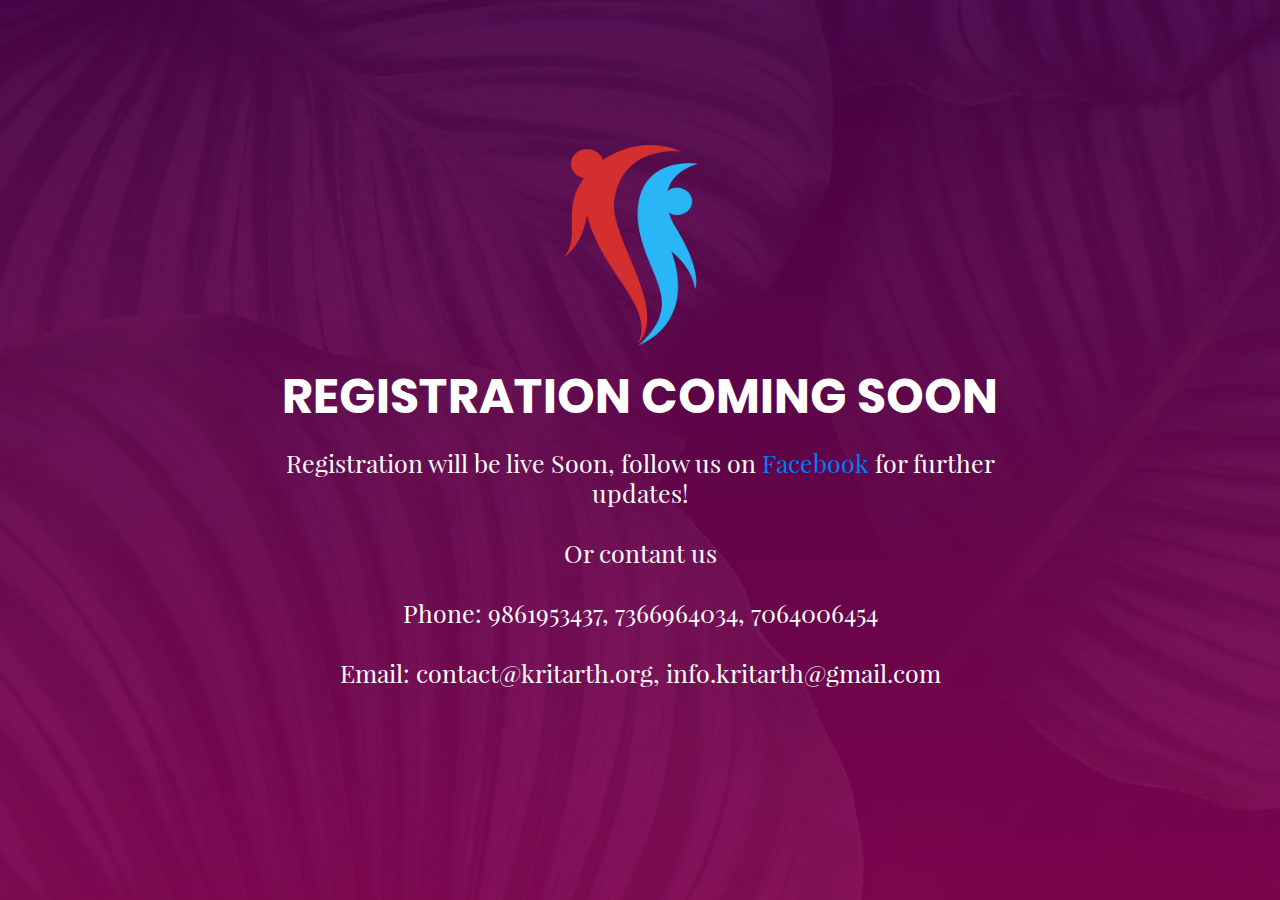
<file: comingsoon/index.html>
<!DOCTYPE html>
<html lang="en">
<head>
	<title>Kritarth 2019</title>
	<link rel="shortcut icon" type="image/ico" href="./images/kritarth.ico"/>
	<meta charset="UTF-8">
	<meta name="viewport" content="width=device-width, initial-scale=1">
<!--===============================================================================================-->

<!--===============================================================================================-->
	<link rel="stylesheet" type="text/css" href="vendor/bootstrap/css/bootstrap.min.css">
<!--===============================================================================================-->
	<link rel="stylesheet" type="text/css" href="fonts/font-awesome-4.7.0/css/font-awesome.min.css">
<!--===============================================================================================-->
	<link rel="stylesheet" type="text/css" href="fonts/iconic/css/material-design-iconic-font.min.css">
<!--===============================================================================================-->
	<link rel="stylesheet" type="text/css" href="vendor/animate/animate.css">
<!--===============================================================================================-->
	<link rel="stylesheet" type="text/css" href="vendor/select2/select2.min.css">
<!--===============================================================================================-->
	<link rel="stylesheet" type="text/css" href="css/util.css">
	<link rel="stylesheet" type="text/css" href="css/main.css">
<!--===============================================================================================-->
</head>
<body>


	<div class="bg-img1 overlay1 size1 flex-w flex-c-m p-t-55 p-b-55 p-l-15 p-r-15" style="background-image: url('images/bg01.jpg');">
		<div class="wsize1">
			<p class="txt-center p-b-23">
				<a href="../index.html">
				<img src="./images/kritarth.ico" style = "width: 150px; height: 200px"/></a>
			</p>

			<h3 class="l1-txt1 txt-center p-b-22">
			Registration Coming Soon
			</h3>

			<p class="txt-center m2-txt1 p-b-67">
				Registration will be live Soon, follow us on <a href= "https://facebook.com/kritarth.kiit">Facebook</a> for further updates!
			
			<br><br>Or contant us 
				<br><br>Phone: 9861953437, 7366964034, 7064006454
				<br><br>Email: contact@kritarth.org, info.kritarth@gmail.com
				</p>
			<!-- <div class="flex-w flex-sa-m cd100 bor1 p-t-42 p-b-22 p-l-50 p-r-50 respon1">
				<div class="flex-col-c-m wsize2 m-b-20">
					<span class="l1-txt2 p-b-4 days">35</span>
					<span class="m2-txt2">Days</span>
				</div>

				<span class="l1-txt2 p-b-22">:</span>

				<div class="flex-col-c-m wsize2 m-b-20">
					<span class="l1-txt2 p-b-4 hours">17</span>
					<span class="m2-txt2">Hours</span>
				</div>

				<span class="l1-txt2 p-b-22 respon2">:</span>

				<div class="flex-col-c-m wsize2 m-b-20">
					<span class="l1-txt2 p-b-4 minutes">50</span>
					<span class="m2-txt2">Minutes</span>
				</div>

				<span class="l1-txt2 p-b-22">:</span>

				<div class="flex-col-c-m wsize2 m-b-20">
					<span class="l1-txt2 p-b-4 seconds">39</span>
					<span class="m2-txt2">Seconds</span>
				</div>
			</div>

			 <form class="flex-w flex-c-m contact100-form validate-form p-t-70">
				<div class="wrap-input100 validate-input where1" data-validate = "Email is required: ex@abc.xyz">
					<input class="s1-txt1 placeholder0 input100" type="text" name="email" placeholder="Email Address">
					<span class="focus-input100"></span>
				</div>

				<button class="flex-c-m s1-txt1 size2 how-btn trans-04 where1">
					Notify Me
				</button>
			</form>			 -->
		</div>
	</div>





<!--===============================================================================================-->
	<script src="vendor/jquery/jquery-3.2.1.min.js"></script>
<!--===============================================================================================-->
	<script src="vendor/bootstrap/js/popper.js"></script>
	<script src="vendor/bootstrap/js/bootstrap.min.js"></script>
<!--===============================================================================================-->
	<script src="vendor/select2/select2.min.js"></script>
<!--===============================================================================================-->
	<script src="vendor/countdowntime/moment.min.js"></script>
	<script src="vendor/countdowntime/moment-timezone.min.js"></script>
	<script src="vendor/countdowntime/moment-timezone-with-data.min.js"></script>
	<script src="vendor/countdowntime/countdowntime.js"></script>
	<script>
		$('.cd100').countdown100({
			/*Set Endtime here*/
			/*Endtime must be > current time*/
			endtimeYear: 0,
			endtimeMonth: 0,
			endtimeDate: 35,
			endtimeHours: 18,
			endtimeMinutes: 0,
			endtimeSeconds: 0,
			timeZone: ""
			// ex:  timeZone: "America/New_York"
			//go to " http://momentjs.com/timezone/ " to get timezone
		});
	</script>
<!--===============================================================================================-->
	<script src="vendor/tilt/tilt.jquery.min.js"></script>
	<script >
		$('.js-tilt').tilt({
			scale: 1.1
		})
	</script>
<!--===============================================================================================-->
	<script src="js/main.js"></script>

</body>
</html>
</file>
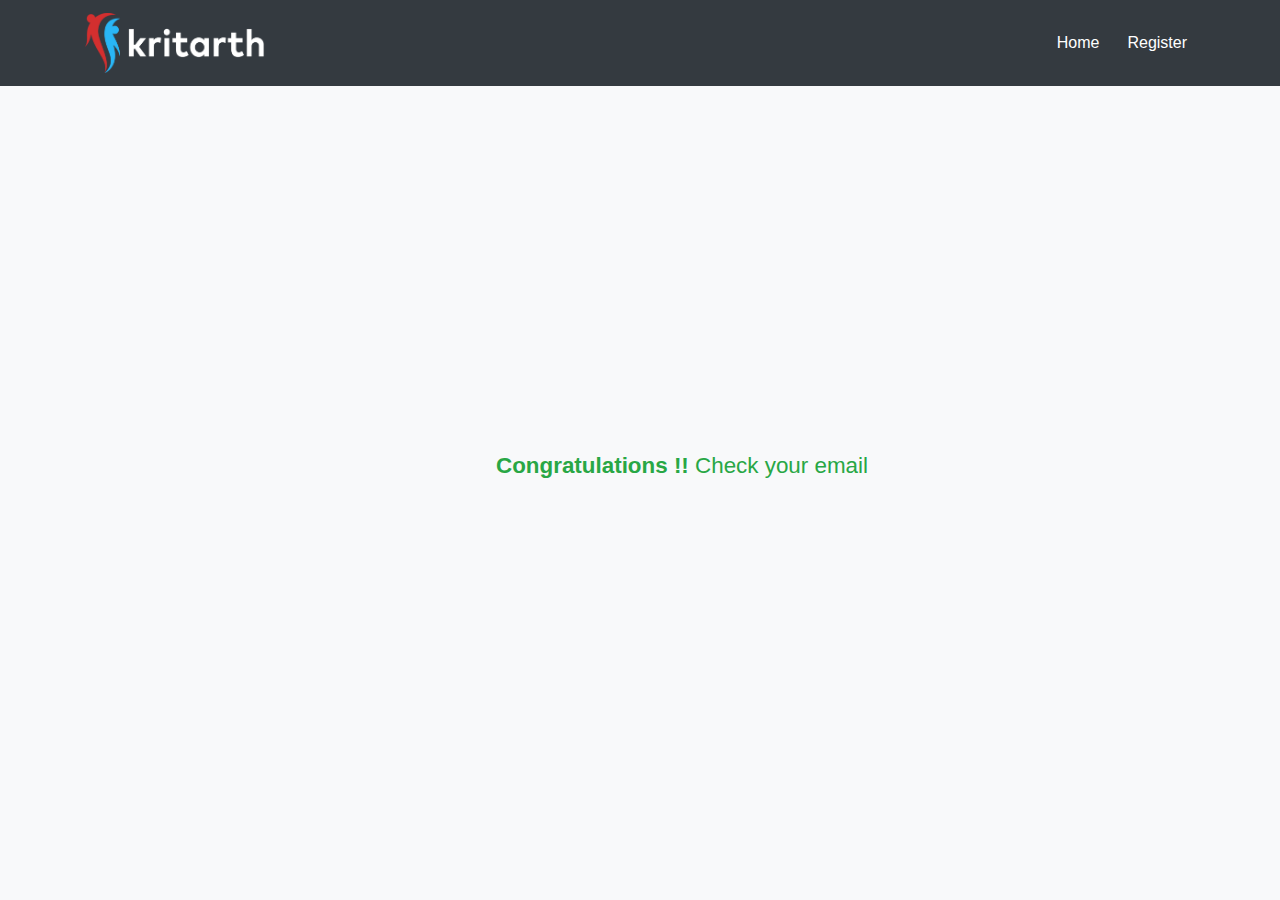
<file: confirmation.html>
<!DOCTYPE html>
<html lang="en">
<head>
  <meta charset="UTF-8">
  <meta name="viewport" content="width=device-width, initial-scale = 1.0, maximum-scale=1.0, user-scalable=no" />
  <meta http-equiv="X-UA-Compatible" content="ie=edge">
  <title>Kritarth | Confirmation</title>
    <link rel="shortcut icon" type="image/ico" href="kritarth.ico"/>
    <!-- F O N T     I C O N S  -->
    <link rel="stylesheet" href="https://use.fontawesome.com/releases/v5.2.0/css/all.css" integrity="sha384-hWVjflwFxL6sNzntih27bfxkr27PmbbK/iSvJ+a4+0owXq79v+lsFkW54bOGbiDQ" crossorigin="anonymous">
    <!--  G O O G L E    F O N T S  -->
     <link href="https://fonts.googleapis.com/css?family=Dosis" rel="stylesheet">
     <link href="https://fonts.googleapis.com/css?family=Oswald" rel="stylesheet">
    <!-- B O O T S T R A P     C S S   -->
     <link rel="stylesheet" href="https://maxcdn.bootstrapcdn.com/bootstrap/4.0.0/css/bootstrap.min.css" integrity="sha384-Gn5384xqQ1aoWXA+058RXPxPg6fy4IWvTNh0E263XmFcJlSAwiGgFAW/dAiS6JXm" crossorigin="anonymous">
     <link href="https://unpkg.com/aos@2.3.1/dist/aos.css" rel="stylesheet">
      <!--  ANIMATE   CSS   -->
       <link rel="stylesheet" href="https://cdnjs.cloudflare.com/ajax/libs/animate.css/3.7.0/animate.min.css" />

     <!--   L  O C A L     C S S     -->
     <link rel="stylesheet" href="css\indexer.css">
     <link rel="stylesheet" href="css\confirmation.css">

     <style media="screen">
     .loaders {
         background: #000;
         background: radial-gradient(#222, #000);
         bottom: 0;
         left: 0;
         overflow: hidden;
         position: fixed;
         right: 0;
         top: 0;
         z-index: 99999;
     }

     .loaders-inner {
         bottom: 0;
         height: 60px;
         left: 0;
         margin: auto;
         position: absolute;
         right: 0;
         top: 0;
         width: 100px;
     }

     .loaders-line-wrap {
         animation:
         spin 2000ms cubic-bezier(.175, .885, .32, 1.275) infinite
       ;
         box-sizing: border-box;
         height: 50px;
         left: 0;
         overflow: hidden;
         position: absolute;
         top: 0;
         transform-origin: 50% 100%;
         width: 100px;
     }
     .loaders-line {
         border: 4px solid transparent;
         border-radius: 100%;
         box-sizing: border-box;
         height: 100px;
         left: 0;
         margin: 0 auto;
         position: absolute;
         right: 0;
         top: 0;
         width: 100px;
     }
     .loaders-line-wrap:nth-child(1) { animation-delay: -50ms; }
     .loaders-line-wrap:nth-child(2) { animation-delay: -100ms; }
     .loaders-line-wrap:nth-child(3) { animation-delay: -150ms; }
     .loaders-line-wrap:nth-child(4) { animation-delay: -200ms; }
     .loaders-line-wrap:nth-child(5) { animation-delay: -250ms; }

     .loaders-line-wrap:nth-child(1) .loaders-line {
         border-color: hsl(0, 80%, 60%);
         height: 90px;
         width: 90px;
         top: 7px;
     }
     .loaders-line-wrap:nth-child(2) .loaders-line {
         border-color: hsl(60, 80%, 60%);
         height: 76px;
         width: 76px;
         top: 14px;
     }
     .loaders-line-wrap:nth-child(3) .loaders-line {
         border-color: hsl(120, 80%, 60%);
         height: 62px;
         width: 62px;
         top: 21px;
     }
     .loaders-line-wrap:nth-child(4) .loaders-line {
         border-color: hsl(180, 80%, 60%);
         height: 48px;
         width: 48px;
         top: 28px;
     }
     .loaders-line-wrap:nth-child(5) .loaders-line {
         border-color: hsl(240, 80%, 60%);
         height: 34px;
         width: 34px;
         top: 35px;
     }

     @keyframes spin {
         0%, 15% {
         transform: rotate(0);
       }
       100% {
         transform: rotate(360deg);
       }
     }

     </style>
</head>
 </head>
 <body>
   <!--  P R E L O A D E R   -->
   <div class="loaders" id="loaders-box">
   <div class="loaders-inner">
     <div class="loaders-line-wrap">
       <div class="loaders-line"></div>
     </div>
     <div class="loaders-line-wrap">
       <div class="loaders-line"></div>
     </div>
     <div class="loaders-line-wrap">
       <div class="loaders-line"></div>
     </div>
     <div class="loaders-line-wrap">
       <div class="loaders-line"></div>
     </div>
     <div class="loaders-line-wrap">
       <div class="loader-line"></div>
     </div>
   </div>
   </div>

<header>
   <!--  NAVBAR -->
   <nav class="navbar navbar-expand-lg fixed-top  navbar-dark bg-dark " id="nav">
      <div class="container">
        <a href="index.html" class="navbar-brand">
          <img src="img\kritarth white.png" alt="" width="180" height="60">
        </a>
        <button class="navbar-toggler" data-toggle="collapse" data-target="#nav-collapse"><span class=" navbar-toggler-icon"></span></button>

     <div class="collapse navbar-collapse nav-col " id="nav-collapse">
        <ul class="navbar-nav ml-auto">
          <li class="nav-item">
            <a href="index.html" class="nav-link text-white ml-2"><i class="fas fa-home mr-1"></i>Home</a>
          </li>
          <li class="nav-item">
            <a href="#sub-section" class="nav-link text-white ml-2"><i class="fas fa-bullseye  mr-1"></i>Register</a>
          </li>



        </ul>
          </div>
          </div>
    </nav>
    </header>

    <section id="confirm-area" class="bg-light">
  <div class="container">
    <div class="confirm">
      <i class="fas fa-check-circle fa-10x text-warning check-confirm"></i>

      <h1 class=" mt-5 text-success"><strong>Congratulations !!</strong> Check your email</h1>
    </div>
  </div>
    </section>




 <!-- jQuery first, then Popper.js, then Bootstrap JS -->
 <script src="https://code.jquery.com/jquery-3.3.1.js" integrity="sha256-2Kok7MbOyxpgUVvAk/HJ2jigOSYS2auK4Pfzbm7uH60=" crossorigin="anonymous"></script>
 <script src="https://cdnjs.cloudflare.com/ajax/libs/popper.js/1.14.3/umd/popper.min.js" integrity="sha384-ZMP7rVo3mIykV+2+9J3UJ46jBk0WLaUAdn689aCwoqbBJiSnjAK/l8WvCWPIPm49" crossorigin="anonymous"></script>
 <script src="https://stackpath.bootstrapcdn.com/bootstrap/4.1.1/js/bootstrap.min.js" integrity="sha384-smHYKdLADwkXOn1EmN1qk/HfnUcbVRZyYmZ4qpPea6sjB/pTJ0euyQp0Mk8ck+5T" crossorigin="anonymous"></script>
<script src="js\main.js"></script>
  <script>

var overlay = document.getElementById("loaders-box");

window.addEventListener('load', function(){
  overlay.style.display = 'none';
})

  </script>
   </body>
 </html>
</file>
<file: comingsoon/css/util.css>
/*//////////////////////////////////////////////////////////////////
[ REBOOT ]*/
*, *:before, *:after {
	margin: 0px; 
	padding: 0px; 
	-webkit-box-sizing: border-box;
	-moz-box-sizing: border-box;
	box-sizing: border-box;
}

body, html {
	font-family: Arial, sans-serif;
	font-size: 15px;
	color: #666666;

	height: 100%;
	background-color: #fff;
	-webkit-box-sizing: border-box;
	-moz-box-sizing: border-box;
	box-sizing: border-box;
}

/*---------------------------------------------*/
a:focus {outline: none;}
a:hover {text-decoration: none;}

/* ------------------------------------ */
h1,h2,h3,h4,h5,h6,p {margin: 0px;}

ul, li {
	margin: 0px;
	list-style-type: none;
}


/* ------------------------------------ */
input, textarea, label {
	display: block;
	outline: none;
	border: none;
}

/* ------------------------------------ */
button {
	outline: none;
	border: none;
	background: transparent;
	cursor: pointer;
}
button:focus {outline: none;}

iframe {border: none;}


/*//////////////////////////////////////////////////////////////////
[ FONT SIZE ]*/
.fs-1 {font-size: 1px;}
.fs-2 {font-size: 2px;}
.fs-3 {font-size: 3px;}
.fs-4 {font-size: 4px;}
.fs-5 {font-size: 5px;}
.fs-6 {font-size: 6px;}
.fs-7 {font-size: 7px;}
.fs-8 {font-size: 8px;}
.fs-9 {font-size: 9px;}
.fs-10 {font-size: 10px;}
.fs-11 {font-size: 11px;}
.fs-12 {font-size: 12px;}
.fs-13 {font-size: 13px;}
.fs-14 {font-size: 14px;}
.fs-15 {font-size: 15px;}
.fs-16 {font-size: 16px;}
.fs-17 {font-size: 17px;}
.fs-18 {font-size: 18px;}
.fs-19 {font-size: 19px;}
.fs-20 {font-size: 20px;}
.fs-21 {font-size: 21px;}
.fs-22 {font-size: 22px;}
.fs-23 {font-size: 23px;}
.fs-24 {font-size: 24px;}
.fs-25 {font-size: 25px;}
.fs-26 {font-size: 26px;}
.fs-27 {font-size: 27px;}
.fs-28 {font-size: 28px;}
.fs-29 {font-size: 29px;}
.fs-30 {font-size: 30px;}
.fs-31 {font-size: 31px;}
.fs-32 {font-size: 32px;}
.fs-33 {font-size: 33px;}
.fs-34 {font-size: 34px;}
.fs-35 {font-size: 35px;}
.fs-36 {font-size: 36px;}
.fs-37 {font-size: 37px;}
.fs-38 {font-size: 38px;}
.fs-39 {font-size: 39px;}
.fs-40 {font-size: 40px;}
.fs-41 {font-size: 41px;}
.fs-42 {font-size: 42px;}
.fs-43 {font-size: 43px;}
.fs-44 {font-size: 44px;}
.fs-45 {font-size: 45px;}
.fs-46 {font-size: 46px;}
.fs-47 {font-size: 47px;}
.fs-48 {font-size: 48px;}
.fs-49 {font-size: 49px;}
.fs-50 {font-size: 50px;}
.fs-51 {font-size: 51px;}
.fs-52 {font-size: 52px;}
.fs-53 {font-size: 53px;}
.fs-54 {font-size: 54px;}
.fs-55 {font-size: 55px;}
.fs-56 {font-size: 56px;}
.fs-57 {font-size: 57px;}
.fs-58 {font-size: 58px;}
.fs-59 {font-size: 59px;}
.fs-60 {font-size: 60px;}
.fs-61 {font-size: 61px;}
.fs-62 {font-size: 62px;}
.fs-63 {font-size: 63px;}
.fs-64 {font-size: 64px;}
.fs-65 {font-size: 65px;}
.fs-66 {font-size: 66px;}
.fs-67 {font-size: 67px;}
.fs-68 {font-size: 68px;}
.fs-69 {font-size: 69px;}
.fs-70 {font-size: 70px;}
.fs-71 {font-size: 71px;}
.fs-72 {font-size: 72px;}
.fs-73 {font-size: 73px;}
.fs-74 {font-size: 74px;}
.fs-75 {font-size: 75px;}
.fs-76 {font-size: 76px;}
.fs-77 {font-size: 77px;}
.fs-78 {font-size: 78px;}
.fs-79 {font-size: 79px;}
.fs-80 {font-size: 80px;}
.fs-81 {font-size: 81px;}
.fs-82 {font-size: 82px;}
.fs-83 {font-size: 83px;}
.fs-84 {font-size: 84px;}
.fs-85 {font-size: 85px;}
.fs-86 {font-size: 86px;}
.fs-87 {font-size: 87px;}
.fs-88 {font-size: 88px;}
.fs-89 {font-size: 89px;}
.fs-90 {font-size: 90px;}
.fs-91 {font-size: 91px;}
.fs-92 {font-size: 92px;}
.fs-93 {font-size: 93px;}
.fs-94 {font-size: 94px;}
.fs-95 {font-size: 95px;}
.fs-96 {font-size: 96px;}
.fs-97 {font-size: 97px;}
.fs-98 {font-size: 98px;}
.fs-99 {font-size: 99px;}
.fs-100 {font-size: 100px;}
.fs-101 {font-size: 101px;}
.fs-102 {font-size: 102px;}
.fs-103 {font-size: 103px;}
.fs-104 {font-size: 104px;}
.fs-105 {font-size: 105px;}
.fs-106 {font-size: 106px;}
.fs-107 {font-size: 107px;}
.fs-108 {font-size: 108px;}
.fs-109 {font-size: 109px;}
.fs-110 {font-size: 110px;}
.fs-111 {font-size: 111px;}
.fs-112 {font-size: 112px;}
.fs-113 {font-size: 113px;}
.fs-114 {font-size: 114px;}
.fs-115 {font-size: 115px;}
.fs-116 {font-size: 116px;}
.fs-117 {font-size: 117px;}
.fs-118 {font-size: 118px;}
.fs-119 {font-size: 119px;}
.fs-120 {font-size: 120px;}
.fs-121 {font-size: 121px;}
.fs-122 {font-size: 122px;}
.fs-123 {font-size: 123px;}
.fs-124 {font-size: 124px;}
.fs-125 {font-size: 125px;}
.fs-126 {font-size: 126px;}
.fs-127 {font-size: 127px;}
.fs-128 {font-size: 128px;}
.fs-129 {font-size: 129px;}
.fs-130 {font-size: 130px;}
.fs-131 {font-size: 131px;}
.fs-132 {font-size: 132px;}
.fs-133 {font-size: 133px;}
.fs-134 {font-size: 134px;}
.fs-135 {font-size: 135px;}
.fs-136 {font-size: 136px;}
.fs-137 {font-size: 137px;}
.fs-138 {font-size: 138px;}
.fs-139 {font-size: 139px;}
.fs-140 {font-size: 140px;}
.fs-141 {font-size: 141px;}
.fs-142 {font-size: 142px;}
.fs-143 {font-size: 143px;}
.fs-144 {font-size: 144px;}
.fs-145 {font-size: 145px;}
.fs-146 {font-size: 146px;}
.fs-147 {font-size: 147px;}
.fs-148 {font-size: 148px;}
.fs-149 {font-size: 149px;}
.fs-150 {font-size: 150px;}
.fs-151 {font-size: 151px;}
.fs-152 {font-size: 152px;}
.fs-153 {font-size: 153px;}
.fs-154 {font-size: 154px;}
.fs-155 {font-size: 155px;}
.fs-156 {font-size: 156px;}
.fs-157 {font-size: 157px;}
.fs-158 {font-size: 158px;}
.fs-159 {font-size: 159px;}
.fs-160 {font-size: 160px;}
.fs-161 {font-size: 161px;}
.fs-162 {font-size: 162px;}
.fs-163 {font-size: 163px;}
.fs-164 {font-size: 164px;}
.fs-165 {font-size: 165px;}
.fs-166 {font-size: 166px;}
.fs-167 {font-size: 167px;}
.fs-168 {font-size: 168px;}
.fs-169 {font-size: 169px;}
.fs-170 {font-size: 170px;}
.fs-171 {font-size: 171px;}
.fs-172 {font-size: 172px;}
.fs-173 {font-size: 173px;}
.fs-174 {font-size: 174px;}
.fs-175 {font-size: 175px;}
.fs-176 {font-size: 176px;}
.fs-177 {font-size: 177px;}
.fs-178 {font-size: 178px;}
.fs-179 {font-size: 179px;}
.fs-180 {font-size: 180px;}
.fs-181 {font-size: 181px;}
.fs-182 {font-size: 182px;}
.fs-183 {font-size: 183px;}
.fs-184 {font-size: 184px;}
.fs-185 {font-size: 185px;}
.fs-186 {font-size: 186px;}
.fs-187 {font-size: 187px;}
.fs-188 {font-size: 188px;}
.fs-189 {font-size: 189px;}
.fs-190 {font-size: 190px;}
.fs-191 {font-size: 191px;}
.fs-192 {font-size: 192px;}
.fs-193 {font-size: 193px;}
.fs-194 {font-size: 194px;}
.fs-195 {font-size: 195px;}
.fs-196 {font-size: 196px;}
.fs-197 {font-size: 197px;}
.fs-198 {font-size: 198px;}
.fs-199 {font-size: 199px;}
.fs-200 {font-size: 200px;}

/*//////////////////////////////////////////////////////////////////
[ PADDING ]*/
.p-t-0 {padding-top: 0px;}
.p-t-1 {padding-top: 1px;}
.p-t-2 {padding-top: 2px;}
.p-t-3 {padding-top: 3px;}
.p-t-4 {padding-top: 4px;}
.p-t-5 {padding-top: 5px;}
.p-t-6 {padding-top: 6px;}
.p-t-7 {padding-top: 7px;}
.p-t-8 {padding-top: 8px;}
.p-t-9 {padding-top: 9px;}
.p-t-10 {padding-top: 10px;}
.p-t-11 {padding-top: 11px;}
.p-t-12 {padding-top: 12px;}
.p-t-13 {padding-top: 13px;}
.p-t-14 {padding-top: 14px;}
.p-t-15 {padding-top: 15px;}
.p-t-16 {padding-top: 16px;}
.p-t-17 {padding-top: 17px;}
.p-t-18 {padding-top: 18px;}
.p-t-19 {padding-top: 19px;}
.p-t-20 {padding-top: 20px;}
.p-t-21 {padding-top: 21px;}
.p-t-22 {padding-top: 22px;}
.p-t-23 {padding-top: 23px;}
.p-t-24 {padding-top: 24px;}
.p-t-25 {padding-top: 25px;}
.p-t-26 {padding-top: 26px;}
.p-t-27 {padding-top: 27px;}
.p-t-28 {padding-top: 28px;}
.p-t-29 {padding-top: 29px;}
.p-t-30 {padding-top: 30px;}
.p-t-31 {padding-top: 31px;}
.p-t-32 {padding-top: 32px;}
.p-t-33 {padding-top: 33px;}
.p-t-34 {padding-top: 34px;}
.p-t-35 {padding-top: 35px;}
.p-t-36 {padding-top: 36px;}
.p-t-37 {padding-top: 37px;}
.p-t-38 {padding-top: 38px;}
.p-t-39 {padding-top: 39px;}
.p-t-40 {padding-top: 40px;}
.p-t-41 {padding-top: 41px;}
.p-t-42 {padding-top: 42px;}
.p-t-43 {padding-top: 43px;}
.p-t-44 {padding-top: 44px;}
.p-t-45 {padding-top: 45px;}
.p-t-46 {padding-top: 46px;}
.p-t-47 {padding-top: 47px;}
.p-t-48 {padding-top: 48px;}
.p-t-49 {padding-top: 49px;}
.p-t-50 {padding-top: 50px;}
.p-t-51 {padding-top: 51px;}
.p-t-52 {padding-top: 52px;}
.p-t-53 {padding-top: 53px;}
.p-t-54 {padding-top: 54px;}
.p-t-55 {padding-top: 55px;}
.p-t-56 {padding-top: 56px;}
.p-t-57 {padding-top: 57px;}
.p-t-58 {padding-top: 58px;}
.p-t-59 {padding-top: 59px;}
.p-t-60 {padding-top: 60px;}
.p-t-61 {padding-top: 61px;}
.p-t-62 {padding-top: 62px;}
.p-t-63 {padding-top: 63px;}
.p-t-64 {padding-top: 64px;}
.p-t-65 {padding-top: 65px;}
.p-t-66 {padding-top: 66px;}
.p-t-67 {padding-top: 67px;}
.p-t-68 {padding-top: 68px;}
.p-t-69 {padding-top: 69px;}
.p-t-70 {padding-top: 70px;}
.p-t-71 {padding-top: 71px;}
.p-t-72 {padding-top: 72px;}
.p-t-73 {padding-top: 73px;}
.p-t-74 {padding-top: 74px;}
.p-t-75 {padding-top: 75px;}
.p-t-76 {padding-top: 76px;}
.p-t-77 {padding-top: 77px;}
.p-t-78 {padding-top: 78px;}
.p-t-79 {padding-top: 79px;}
.p-t-80 {padding-top: 80px;}
.p-t-81 {padding-top: 81px;}
.p-t-82 {padding-top: 82px;}
.p-t-83 {padding-top: 83px;}
.p-t-84 {padding-top: 84px;}
.p-t-85 {padding-top: 85px;}
.p-t-86 {padding-top: 86px;}
.p-t-87 {padding-top: 87px;}
.p-t-88 {padding-top: 88px;}
.p-t-89 {padding-top: 89px;}
.p-t-90 {padding-top: 90px;}
.p-t-91 {padding-top: 91px;}
.p-t-92 {padding-top: 92px;}
.p-t-93 {padding-top: 93px;}
.p-t-94 {padding-top: 94px;}
.p-t-95 {padding-top: 95px;}
.p-t-96 {padding-top: 96px;}
.p-t-97 {padding-top: 97px;}
.p-t-98 {padding-top: 98px;}
.p-t-99 {padding-top: 99px;}
.p-t-100 {padding-top: 100px;}
.p-t-101 {padding-top: 101px;}
.p-t-102 {padding-top: 102px;}
.p-t-103 {padding-top: 103px;}
.p-t-104 {padding-top: 104px;}
.p-t-105 {padding-top: 105px;}
.p-t-106 {padding-top: 106px;}
.p-t-107 {padding-top: 107px;}
.p-t-108 {padding-top: 108px;}
.p-t-109 {padding-top: 109px;}
.p-t-110 {padding-top: 110px;}
.p-t-111 {padding-top: 111px;}
.p-t-112 {padding-top: 112px;}
.p-t-113 {padding-top: 113px;}
.p-t-114 {padding-top: 114px;}
.p-t-115 {padding-top: 115px;}
.p-t-116 {padding-top: 116px;}
.p-t-117 {padding-top: 117px;}
.p-t-118 {padding-top: 118px;}
.p-t-119 {padding-top: 119px;}
.p-t-120 {padding-top: 120px;}
.p-t-121 {padding-top: 121px;}
.p-t-122 {padding-top: 122px;}
.p-t-123 {padding-top: 123px;}
.p-t-124 {padding-top: 124px;}
.p-t-125 {padding-top: 125px;}
.p-t-126 {padding-top: 126px;}
.p-t-127 {padding-top: 127px;}
.p-t-128 {padding-top: 128px;}
.p-t-129 {padding-top: 129px;}
.p-t-130 {padding-top: 130px;}
.p-t-131 {padding-top: 131px;}
.p-t-132 {padding-top: 132px;}
.p-t-133 {padding-top: 133px;}
.p-t-134 {padding-top: 134px;}
.p-t-135 {padding-top: 135px;}
.p-t-136 {padding-top: 136px;}
.p-t-137 {padding-top: 137px;}
.p-t-138 {padding-top: 138px;}
.p-t-139 {padding-top: 139px;}
.p-t-140 {padding-top: 140px;}
.p-t-141 {padding-top: 141px;}
.p-t-142 {padding-top: 142px;}
.p-t-143 {padding-top: 143px;}
.p-t-144 {padding-top: 144px;}
.p-t-145 {padding-top: 145px;}
.p-t-146 {padding-top: 146px;}
.p-t-147 {padding-top: 147px;}
.p-t-148 {padding-top: 148px;}
.p-t-149 {padding-top: 149px;}
.p-t-150 {padding-top: 150px;}
.p-t-151 {padding-top: 151px;}
.p-t-152 {padding-top: 152px;}
.p-t-153 {padding-top: 153px;}
.p-t-154 {padding-top: 154px;}
.p-t-155 {padding-top: 155px;}
.p-t-156 {padding-top: 156px;}
.p-t-157 {padding-top: 157px;}
.p-t-158 {padding-top: 158px;}
.p-t-159 {padding-top: 159px;}
.p-t-160 {padding-top: 160px;}
.p-t-161 {padding-top: 161px;}
.p-t-162 {padding-top: 162px;}
.p-t-163 {padding-top: 163px;}
.p-t-164 {padding-top: 164px;}
.p-t-165 {padding-top: 165px;}
.p-t-166 {padding-top: 166px;}
.p-t-167 {padding-top: 167px;}
.p-t-168 {padding-top: 168px;}
.p-t-169 {padding-top: 169px;}
.p-t-170 {padding-top: 170px;}
.p-t-171 {padding-top: 171px;}
.p-t-172 {padding-top: 172px;}
.p-t-173 {padding-top: 173px;}
.p-t-174 {padding-top: 174px;}
.p-t-175 {padding-top: 175px;}
.p-t-176 {padding-top: 176px;}
.p-t-177 {padding-top: 177px;}
.p-t-178 {padding-top: 178px;}
.p-t-179 {padding-top: 179px;}
.p-t-180 {padding-top: 180px;}
.p-t-181 {padding-top: 181px;}
.p-t-182 {padding-top: 182px;}
.p-t-183 {padding-top: 183px;}
.p-t-184 {padding-top: 184px;}
.p-t-185 {padding-top: 185px;}
.p-t-186 {padding-top: 186px;}
.p-t-187 {padding-top: 187px;}
.p-t-188 {padding-top: 188px;}
.p-t-189 {padding-top: 189px;}
.p-t-190 {padding-top: 190px;}
.p-t-191 {padding-top: 191px;}
.p-t-192 {padding-top: 192px;}
.p-t-193 {padding-top: 193px;}
.p-t-194 {padding-top: 194px;}
.p-t-195 {padding-top: 195px;}
.p-t-196 {padding-top: 196px;}
.p-t-197 {padding-top: 197px;}
.p-t-198 {padding-top: 198px;}
.p-t-199 {padding-top: 199px;}
.p-t-200 {padding-top: 200px;}
.p-t-201 {padding-top: 201px;}
.p-t-202 {padding-top: 202px;}
.p-t-203 {padding-top: 203px;}
.p-t-204 {padding-top: 204px;}
.p-t-205 {padding-top: 205px;}
.p-t-206 {padding-top: 206px;}
.p-t-207 {padding-top: 207px;}
.p-t-208 {padding-top: 208px;}
.p-t-209 {padding-top: 209px;}
.p-t-210 {padding-top: 210px;}
.p-t-211 {padding-top: 211px;}
.p-t-212 {padding-top: 212px;}
.p-t-213 {padding-top: 213px;}
.p-t-214 {padding-top: 214px;}
.p-t-215 {padding-top: 215px;}
.p-t-216 {padding-top: 216px;}
.p-t-217 {padding-top: 217px;}
.p-t-218 {padding-top: 218px;}
.p-t-219 {padding-top: 219px;}
.p-t-220 {padding-top: 220px;}
.p-t-221 {padding-top: 221px;}
.p-t-222 {padding-top: 222px;}
.p-t-223 {padding-top: 223px;}
.p-t-224 {padding-top: 224px;}
.p-t-225 {padding-top: 225px;}
.p-t-226 {padding-top: 226px;}
.p-t-227 {padding-top: 227px;}
.p-t-228 {padding-top: 228px;}
.p-t-229 {padding-top: 229px;}
.p-t-230 {padding-top: 230px;}
.p-t-231 {padding-top: 231px;}
.p-t-232 {padding-top: 232px;}
.p-t-233 {padding-top: 233px;}
.p-t-234 {padding-top: 234px;}
.p-t-235 {padding-top: 235px;}
.p-t-236 {padding-top: 236px;}
.p-t-237 {padding-top: 237px;}
.p-t-238 {padding-top: 238px;}
.p-t-239 {padding-top: 239px;}
.p-t-240 {padding-top: 240px;}
.p-t-241 {padding-top: 241px;}
.p-t-242 {padding-top: 242px;}
.p-t-243 {padding-top: 243px;}
.p-t-244 {padding-top: 244px;}
.p-t-245 {padding-top: 245px;}
.p-t-246 {padding-top: 246px;}
.p-t-247 {padding-top: 247px;}
.p-t-248 {padding-top: 248px;}
.p-t-249 {padding-top: 249px;}
.p-t-250 {padding-top: 250px;}
.p-b-0 {padding-bottom: 0px;}
.p-b-1 {padding-bottom: 1px;}
.p-b-2 {padding-bottom: 2px;}
.p-b-3 {padding-bottom: 3px;}
.p-b-4 {padding-bottom: 4px;}
.p-b-5 {padding-bottom: 5px;}
.p-b-6 {padding-bottom: 6px;}
.p-b-7 {padding-bottom: 7px;}
.p-b-8 {padding-bottom: 8px;}
.p-b-9 {padding-bottom: 9px;}
.p-b-10 {padding-bottom: 10px;}
.p-b-11 {padding-bottom: 11px;}
.p-b-12 {padding-bottom: 12px;}
.p-b-13 {padding-bottom: 13px;}
.p-b-14 {padding-bottom: 14px;}
.p-b-15 {padding-bottom: 15px;}
.p-b-16 {padding-bottom: 16px;}
.p-b-17 {padding-bottom: 17px;}
.p-b-18 {padding-bottom: 18px;}
.p-b-19 {padding-bottom: 19px;}
.p-b-20 {padding-bottom: 20px;}
.p-b-21 {padding-bottom: 21px;}
.p-b-22 {padding-bottom: 22px;}
.p-b-23 {padding-bottom: 23px;}
.p-b-24 {padding-bottom: 24px;}
.p-b-25 {padding-bottom: 25px;}
.p-b-26 {padding-bottom: 26px;}
.p-b-27 {padding-bottom: 27px;}
.p-b-28 {padding-bottom: 28px;}
.p-b-29 {padding-bottom: 29px;}
.p-b-30 {padding-bottom: 30px;}
.p-b-31 {padding-bottom: 31px;}
.p-b-32 {padding-bottom: 32px;}
.p-b-33 {padding-bottom: 33px;}
.p-b-34 {padding-bottom: 34px;}
.p-b-35 {padding-bottom: 35px;}
.p-b-36 {padding-bottom: 36px;}
.p-b-37 {padding-bottom: 37px;}
.p-b-38 {padding-bottom: 38px;}
.p-b-39 {padding-bottom: 39px;}
.p-b-40 {padding-bottom: 40px;}
.p-b-41 {padding-bottom: 41px;}
.p-b-42 {padding-bottom: 42px;}
.p-b-43 {padding-bottom: 43px;}
.p-b-44 {padding-bottom: 44px;}
.p-b-45 {padding-bottom: 45px;}
.p-b-46 {padding-bottom: 46px;}
.p-b-47 {padding-bottom: 47px;}
.p-b-48 {padding-bottom: 48px;}
.p-b-49 {padding-bottom: 49px;}
.p-b-50 {padding-bottom: 50px;}
.p-b-51 {padding-bottom: 51px;}
.p-b-52 {padding-bottom: 52px;}
.p-b-53 {padding-bottom: 53px;}
.p-b-54 {padding-bottom: 54px;}
.p-b-55 {padding-bottom: 55px;}
.p-b-56 {padding-bottom: 56px;}
.p-b-57 {padding-bottom: 57px;}
.p-b-58 {padding-bottom: 58px;}
.p-b-59 {padding-bottom: 59px;}
.p-b-60 {padding-bottom: 60px;}
.p-b-61 {padding-bottom: 61px;}
.p-b-62 {padding-bottom: 62px;}
.p-b-63 {padding-bottom: 63px;}
.p-b-64 {padding-bottom: 64px;}
.p-b-65 {padding-bottom: 65px;}
.p-b-66 {padding-bottom: 66px;}
.p-b-67 {padding-bottom: 67px;}
.p-b-68 {padding-bottom: 68px;}
.p-b-69 {padding-bottom: 69px;}
.p-b-70 {padding-bottom: 70px;}
.p-b-71 {padding-bottom: 71px;}
.p-b-72 {padding-bottom: 72px;}
.p-b-73 {padding-bottom: 73px;}
.p-b-74 {padding-bottom: 74px;}
.p-b-75 {padding-bottom: 75px;}
.p-b-76 {padding-bottom: 76px;}
.p-b-77 {padding-bottom: 77px;}
.p-b-78 {padding-bottom: 78px;}
.p-b-79 {padding-bottom: 79px;}
.p-b-80 {padding-bottom: 80px;}
.p-b-81 {padding-bottom: 81px;}
.p-b-82 {padding-bottom: 82px;}
.p-b-83 {padding-bottom: 83px;}
.p-b-84 {padding-bottom: 84px;}
.p-b-85 {padding-bottom: 85px;}
.p-b-86 {padding-bottom: 86px;}
.p-b-87 {padding-bottom: 87px;}
.p-b-88 {padding-bottom: 88px;}
.p-b-89 {padding-bottom: 89px;}
.p-b-90 {padding-bottom: 90px;}
.p-b-91 {padding-bottom: 91px;}
.p-b-92 {padding-bottom: 92px;}
.p-b-93 {padding-bottom: 93px;}
.p-b-94 {padding-bottom: 94px;}
.p-b-95 {padding-bottom: 95px;}
.p-b-96 {padding-bottom: 96px;}
.p-b-97 {padding-bottom: 97px;}
.p-b-98 {padding-bottom: 98px;}
.p-b-99 {padding-bottom: 99px;}
.p-b-100 {padding-bottom: 100px;}
.p-b-101 {padding-bottom: 101px;}
.p-b-102 {padding-bottom: 102px;}
.p-b-103 {padding-bottom: 103px;}
.p-b-104 {padding-bottom: 104px;}
.p-b-105 {padding-bottom: 105px;}
.p-b-106 {padding-bottom: 106px;}
.p-b-107 {padding-bottom: 107px;}
.p-b-108 {padding-bottom: 108px;}
.p-b-109 {padding-bottom: 109px;}
.p-b-110 {padding-bottom: 110px;}
.p-b-111 {padding-bottom: 111px;}
.p-b-112 {padding-bottom: 112px;}
.p-b-113 {padding-bottom: 113px;}
.p-b-114 {padding-bottom: 114px;}
.p-b-115 {padding-bottom: 115px;}
.p-b-116 {padding-bottom: 116px;}
.p-b-117 {padding-bottom: 117px;}
.p-b-118 {padding-bottom: 118px;}
.p-b-119 {padding-bottom: 119px;}
.p-b-120 {padding-bottom: 120px;}
.p-b-121 {padding-bottom: 121px;}
.p-b-122 {padding-bottom: 122px;}
.p-b-123 {padding-bottom: 123px;}
.p-b-124 {padding-bottom: 124px;}
.p-b-125 {padding-bottom: 125px;}
.p-b-126 {padding-bottom: 126px;}
.p-b-127 {padding-bottom: 127px;}
.p-b-128 {padding-bottom: 128px;}
.p-b-129 {padding-bottom: 129px;}
.p-b-130 {padding-bottom: 130px;}
.p-b-131 {padding-bottom: 131px;}
.p-b-132 {padding-bottom: 132px;}
.p-b-133 {padding-bottom: 133px;}
.p-b-134 {padding-bottom: 134px;}
.p-b-135 {padding-bottom: 135px;}
.p-b-136 {padding-bottom: 136px;}
.p-b-137 {padding-bottom: 137px;}
.p-b-138 {padding-bottom: 138px;}
.p-b-139 {padding-bottom: 139px;}
.p-b-140 {padding-bottom: 140px;}
.p-b-141 {padding-bottom: 141px;}
.p-b-142 {padding-bottom: 142px;}
.p-b-143 {padding-bottom: 143px;}
.p-b-144 {padding-bottom: 144px;}
.p-b-145 {padding-bottom: 145px;}
.p-b-146 {padding-bottom: 146px;}
.p-b-147 {padding-bottom: 147px;}
.p-b-148 {padding-bottom: 148px;}
.p-b-149 {padding-bottom: 149px;}
.p-b-150 {padding-bottom: 150px;}
.p-b-151 {padding-bottom: 151px;}
.p-b-152 {padding-bottom: 152px;}
.p-b-153 {padding-bottom: 153px;}
.p-b-154 {padding-bottom: 154px;}
.p-b-155 {padding-bottom: 155px;}
.p-b-156 {padding-bottom: 156px;}
.p-b-157 {padding-bottom: 157px;}
.p-b-158 {padding-bottom: 158px;}
.p-b-159 {padding-bottom: 159px;}
.p-b-160 {padding-bottom: 160px;}
.p-b-161 {padding-bottom: 161px;}
.p-b-162 {padding-bottom: 162px;}
.p-b-163 {padding-bottom: 163px;}
.p-b-164 {padding-bottom: 164px;}
.p-b-165 {padding-bottom: 165px;}
.p-b-166 {padding-bottom: 166px;}
.p-b-167 {padding-bottom: 167px;}
.p-b-168 {padding-bottom: 168px;}
.p-b-169 {padding-bottom: 169px;}
.p-b-170 {padding-bottom: 170px;}
.p-b-171 {padding-bottom: 171px;}
.p-b-172 {padding-bottom: 172px;}
.p-b-173 {padding-bottom: 173px;}
.p-b-174 {padding-bottom: 174px;}
.p-b-175 {padding-bottom: 175px;}
.p-b-176 {padding-bottom: 176px;}
.p-b-177 {padding-bottom: 177px;}
.p-b-178 {padding-bottom: 178px;}
.p-b-179 {padding-bottom: 179px;}
.p-b-180 {padding-bottom: 180px;}
.p-b-181 {padding-bottom: 181px;}
.p-b-182 {padding-bottom: 182px;}
.p-b-183 {padding-bottom: 183px;}
.p-b-184 {padding-bottom: 184px;}
.p-b-185 {padding-bottom: 185px;}
.p-b-186 {padding-bottom: 186px;}
.p-b-187 {padding-bottom: 187px;}
.p-b-188 {padding-bottom: 188px;}
.p-b-189 {padding-bottom: 189px;}
.p-b-190 {padding-bottom: 190px;}
.p-b-191 {padding-bottom: 191px;}
.p-b-192 {padding-bottom: 192px;}
.p-b-193 {padding-bottom: 193px;}
.p-b-194 {padding-bottom: 194px;}
.p-b-195 {padding-bottom: 195px;}
.p-b-196 {padding-bottom: 196px;}
.p-b-197 {padding-bottom: 197px;}
.p-b-198 {padding-bottom: 198px;}
.p-b-199 {padding-bottom: 199px;}
.p-b-200 {padding-bottom: 200px;}
.p-b-201 {padding-bottom: 201px;}
.p-b-202 {padding-bottom: 202px;}
.p-b-203 {padding-bottom: 203px;}
.p-b-204 {padding-bottom: 204px;}
.p-b-205 {padding-bottom: 205px;}
.p-b-206 {padding-bottom: 206px;}
.p-b-207 {padding-bottom: 207px;}
.p-b-208 {padding-bottom: 208px;}
.p-b-209 {padding-bottom: 209px;}
.p-b-210 {padding-bottom: 210px;}
.p-b-211 {padding-bottom: 211px;}
.p-b-212 {padding-bottom: 212px;}
.p-b-213 {padding-bottom: 213px;}
.p-b-214 {padding-bottom: 214px;}
.p-b-215 {padding-bottom: 215px;}
.p-b-216 {padding-bottom: 216px;}
.p-b-217 {padding-bottom: 217px;}
.p-b-218 {padding-bottom: 218px;}
.p-b-219 {padding-bottom: 219px;}
.p-b-220 {padding-bottom: 220px;}
.p-b-221 {padding-bottom: 221px;}
.p-b-222 {padding-bottom: 222px;}
.p-b-223 {padding-bottom: 223px;}
.p-b-224 {padding-bottom: 224px;}
.p-b-225 {padding-bottom: 225px;}
.p-b-226 {padding-bottom: 226px;}
.p-b-227 {padding-bottom: 227px;}
.p-b-228 {padding-bottom: 228px;}
.p-b-229 {padding-bottom: 229px;}
.p-b-230 {padding-bottom: 230px;}
.p-b-231 {padding-bottom: 231px;}
.p-b-232 {padding-bottom: 232px;}
.p-b-233 {padding-bottom: 233px;}
.p-b-234 {padding-bottom: 234px;}
.p-b-235 {padding-bottom: 235px;}
.p-b-236 {padding-bottom: 236px;}
.p-b-237 {padding-bottom: 237px;}
.p-b-238 {padding-bottom: 238px;}
.p-b-239 {padding-bottom: 239px;}
.p-b-240 {padding-bottom: 240px;}
.p-b-241 {padding-bottom: 241px;}
.p-b-242 {padding-bottom: 242px;}
.p-b-243 {padding-bottom: 243px;}
.p-b-244 {padding-bottom: 244px;}
.p-b-245 {padding-bottom: 245px;}
.p-b-246 {padding-bottom: 246px;}
.p-b-247 {padding-bottom: 247px;}
.p-b-248 {padding-bottom: 248px;}
.p-b-249 {padding-bottom: 249px;}
.p-b-250 {padding-bottom: 250px;}
.p-l-0 {padding-left: 0px;}
.p-l-1 {padding-left: 1px;}
.p-l-2 {padding-left: 2px;}
.p-l-3 {padding-left: 3px;}
.p-l-4 {padding-left: 4px;}
.p-l-5 {padding-left: 5px;}
.p-l-6 {padding-left: 6px;}
.p-l-7 {padding-left: 7px;}
.p-l-8 {padding-left: 8px;}
.p-l-9 {padding-left: 9px;}
.p-l-10 {padding-left: 10px;}
.p-l-11 {padding-left: 11px;}
.p-l-12 {padding-left: 12px;}
.p-l-13 {padding-left: 13px;}
.p-l-14 {padding-left: 14px;}
.p-l-15 {padding-left: 15px;}
.p-l-16 {padding-left: 16px;}
.p-l-17 {padding-left: 17px;}
.p-l-18 {padding-left: 18px;}
.p-l-19 {padding-left: 19px;}
.p-l-20 {padding-left: 20px;}
.p-l-21 {padding-left: 21px;}
.p-l-22 {padding-left: 22px;}
.p-l-23 {padding-left: 23px;}
.p-l-24 {padding-left: 24px;}
.p-l-25 {padding-left: 25px;}
.p-l-26 {padding-left: 26px;}
.p-l-27 {padding-left: 27px;}
.p-l-28 {padding-left: 28px;}
.p-l-29 {padding-left: 29px;}
.p-l-30 {padding-left: 30px;}
.p-l-31 {padding-left: 31px;}
.p-l-32 {padding-left: 32px;}
.p-l-33 {padding-left: 33px;}
.p-l-34 {padding-left: 34px;}
.p-l-35 {padding-left: 35px;}
.p-l-36 {padding-left: 36px;}
.p-l-37 {padding-left: 37px;}
.p-l-38 {padding-left: 38px;}
.p-l-39 {padding-left: 39px;}
.p-l-40 {padding-left: 40px;}
.p-l-41 {padding-left: 41px;}
.p-l-42 {padding-left: 42px;}
.p-l-43 {padding-left: 43px;}
.p-l-44 {padding-left: 44px;}
.p-l-45 {padding-left: 45px;}
.p-l-46 {padding-left: 46px;}
.p-l-47 {padding-left: 47px;}
.p-l-48 {padding-left: 48px;}
.p-l-49 {padding-left: 49px;}
.p-l-50 {padding-left: 50px;}
.p-l-51 {padding-left: 51px;}
.p-l-52 {padding-left: 52px;}
.p-l-53 {padding-left: 53px;}
.p-l-54 {padding-left: 54px;}
.p-l-55 {padding-left: 55px;}
.p-l-56 {padding-left: 56px;}
.p-l-57 {padding-left: 57px;}
.p-l-58 {padding-left: 58px;}
.p-l-59 {padding-left: 59px;}
.p-l-60 {padding-left: 60px;}
.p-l-61 {padding-left: 61px;}
.p-l-62 {padding-left: 62px;}
.p-l-63 {padding-left: 63px;}
.p-l-64 {padding-left: 64px;}
.p-l-65 {padding-left: 65px;}
.p-l-66 {padding-left: 66px;}
.p-l-67 {padding-left: 67px;}
.p-l-68 {padding-left: 68px;}
.p-l-69 {padding-left: 69px;}
.p-l-70 {padding-left: 70px;}
.p-l-71 {padding-left: 71px;}
.p-l-72 {padding-left: 72px;}
.p-l-73 {padding-left: 73px;}
.p-l-74 {padding-left: 74px;}
.p-l-75 {padding-left: 75px;}
.p-l-76 {padding-left: 76px;}
.p-l-77 {padding-left: 77px;}
.p-l-78 {padding-left: 78px;}
.p-l-79 {padding-left: 79px;}
.p-l-80 {padding-left: 80px;}
.p-l-81 {padding-left: 81px;}
.p-l-82 {padding-left: 82px;}
.p-l-83 {padding-left: 83px;}
.p-l-84 {padding-left: 84px;}
.p-l-85 {padding-left: 85px;}
.p-l-86 {padding-left: 86px;}
.p-l-87 {padding-left: 87px;}
.p-l-88 {padding-left: 88px;}
.p-l-89 {padding-left: 89px;}
.p-l-90 {padding-left: 90px;}
.p-l-91 {padding-left: 91px;}
.p-l-92 {padding-left: 92px;}
.p-l-93 {padding-left: 93px;}
.p-l-94 {padding-left: 94px;}
.p-l-95 {padding-left: 95px;}
.p-l-96 {padding-left: 96px;}
.p-l-97 {padding-left: 97px;}
.p-l-98 {padding-left: 98px;}
.p-l-99 {padding-left: 99px;}
.p-l-100 {padding-left: 100px;}
.p-l-101 {padding-left: 101px;}
.p-l-102 {padding-left: 102px;}
.p-l-103 {padding-left: 103px;}
.p-l-104 {padding-left: 104px;}
.p-l-105 {padding-left: 105px;}
.p-l-106 {padding-left: 106px;}
.p-l-107 {padding-left: 107px;}
.p-l-108 {padding-left: 108px;}
.p-l-109 {padding-left: 109px;}
.p-l-110 {padding-left: 110px;}
.p-l-111 {padding-left: 111px;}
.p-l-112 {padding-left: 112px;}
.p-l-113 {padding-left: 113px;}
.p-l-114 {padding-left: 114px;}
.p-l-115 {padding-left: 115px;}
.p-l-116 {padding-left: 116px;}
.p-l-117 {padding-left: 117px;}
.p-l-118 {padding-left: 118px;}
.p-l-119 {padding-left: 119px;}
.p-l-120 {padding-left: 120px;}
.p-l-121 {padding-left: 121px;}
.p-l-122 {padding-left: 122px;}
.p-l-123 {padding-left: 123px;}
.p-l-124 {padding-left: 124px;}
.p-l-125 {padding-left: 125px;}
.p-l-126 {padding-left: 126px;}
.p-l-127 {padding-left: 127px;}
.p-l-128 {padding-left: 128px;}
.p-l-129 {padding-left: 129px;}
.p-l-130 {padding-left: 130px;}
.p-l-131 {padding-left: 131px;}
.p-l-132 {padding-left: 132px;}
.p-l-133 {padding-left: 133px;}
.p-l-134 {padding-left: 134px;}
.p-l-135 {padding-left: 135px;}
.p-l-136 {padding-left: 136px;}
.p-l-137 {padding-left: 137px;}
.p-l-138 {padding-left: 138px;}
.p-l-139 {padding-left: 139px;}
.p-l-140 {padding-left: 140px;}
.p-l-141 {padding-left: 141px;}
.p-l-142 {padding-left: 142px;}
.p-l-143 {padding-left: 143px;}
.p-l-144 {padding-left: 144px;}
.p-l-145 {padding-left: 145px;}
.p-l-146 {padding-left: 146px;}
.p-l-147 {padding-left: 147px;}
.p-l-148 {padding-left: 148px;}
.p-l-149 {padding-left: 149px;}
.p-l-150 {padding-left: 150px;}
.p-l-151 {padding-left: 151px;}
.p-l-152 {padding-left: 152px;}
.p-l-153 {padding-left: 153px;}
.p-l-154 {padding-left: 154px;}
.p-l-155 {padding-left: 155px;}
.p-l-156 {padding-left: 156px;}
.p-l-157 {padding-left: 157px;}
.p-l-158 {padding-left: 158px;}
.p-l-159 {padding-left: 159px;}
.p-l-160 {padding-left: 160px;}
.p-l-161 {padding-left: 161px;}
.p-l-162 {padding-left: 162px;}
.p-l-163 {padding-left: 163px;}
.p-l-164 {padding-left: 164px;}
.p-l-165 {padding-left: 165px;}
.p-l-166 {padding-left: 166px;}
.p-l-167 {padding-left: 167px;}
.p-l-168 {padding-left: 168px;}
.p-l-169 {padding-left: 169px;}
.p-l-170 {padding-left: 170px;}
.p-l-171 {padding-left: 171px;}
.p-l-172 {padding-left: 172px;}
.p-l-173 {padding-left: 173px;}
.p-l-174 {padding-left: 174px;}
.p-l-175 {padding-left: 175px;}
.p-l-176 {padding-left: 176px;}
.p-l-177 {padding-left: 177px;}
.p-l-178 {padding-left: 178px;}
.p-l-179 {padding-left: 179px;}
.p-l-180 {padding-left: 180px;}
.p-l-181 {padding-left: 181px;}
.p-l-182 {padding-left: 182px;}
.p-l-183 {padding-left: 183px;}
.p-l-184 {padding-left: 184px;}
.p-l-185 {padding-left: 185px;}
.p-l-186 {padding-left: 186px;}
.p-l-187 {padding-left: 187px;}
.p-l-188 {padding-left: 188px;}
.p-l-189 {padding-left: 189px;}
.p-l-190 {padding-left: 190px;}
.p-l-191 {padding-left: 191px;}
.p-l-192 {padding-left: 192px;}
.p-l-193 {padding-left: 193px;}
.p-l-194 {padding-left: 194px;}
.p-l-195 {padding-left: 195px;}
.p-l-196 {padding-left: 196px;}
.p-l-197 {padding-left: 197px;}
.p-l-198 {padding-left: 198px;}
.p-l-199 {padding-left: 199px;}
.p-l-200 {padding-left: 200px;}
.p-l-201 {padding-left: 201px;}
.p-l-202 {padding-left: 202px;}
.p-l-203 {padding-left: 203px;}
.p-l-204 {padding-left: 204px;}
.p-l-205 {padding-left: 205px;}
.p-l-206 {padding-left: 206px;}
.p-l-207 {padding-left: 207px;}
.p-l-208 {padding-left: 208px;}
.p-l-209 {padding-left: 209px;}
.p-l-210 {padding-left: 210px;}
.p-l-211 {padding-left: 211px;}
.p-l-212 {padding-left: 212px;}
.p-l-213 {padding-left: 213px;}
.p-l-214 {padding-left: 214px;}
.p-l-215 {padding-left: 215px;}
.p-l-216 {padding-left: 216px;}
.p-l-217 {padding-left: 217px;}
.p-l-218 {padding-left: 218px;}
.p-l-219 {padding-left: 219px;}
.p-l-220 {padding-left: 220px;}
.p-l-221 {padding-left: 221px;}
.p-l-222 {padding-left: 222px;}
.p-l-223 {padding-left: 223px;}
.p-l-224 {padding-left: 224px;}
.p-l-225 {padding-left: 225px;}
.p-l-226 {padding-left: 226px;}
.p-l-227 {padding-left: 227px;}
.p-l-228 {padding-left: 228px;}
.p-l-229 {padding-left: 229px;}
.p-l-230 {padding-left: 230px;}
.p-l-231 {padding-left: 231px;}
.p-l-232 {padding-left: 232px;}
.p-l-233 {padding-left: 233px;}
.p-l-234 {padding-left: 234px;}
.p-l-235 {padding-left: 235px;}
.p-l-236 {padding-left: 236px;}
.p-l-237 {padding-left: 237px;}
.p-l-238 {padding-left: 238px;}
.p-l-239 {padding-left: 239px;}
.p-l-240 {padding-left: 240px;}
.p-l-241 {padding-left: 241px;}
.p-l-242 {padding-left: 242px;}
.p-l-243 {padding-left: 243px;}
.p-l-244 {padding-left: 244px;}
.p-l-245 {padding-left: 245px;}
.p-l-246 {padding-left: 246px;}
.p-l-247 {padding-left: 247px;}
.p-l-248 {padding-left: 248px;}
.p-l-249 {padding-left: 249px;}
.p-l-250 {padding-left: 250px;}
.p-r-0 {padding-right: 0px;}
.p-r-1 {padding-right: 1px;}
.p-r-2 {padding-right: 2px;}
.p-r-3 {padding-right: 3px;}
.p-r-4 {padding-right: 4px;}
.p-r-5 {padding-right: 5px;}
.p-r-6 {padding-right: 6px;}
.p-r-7 {padding-right: 7px;}
.p-r-8 {padding-right: 8px;}
.p-r-9 {padding-right: 9px;}
.p-r-10 {padding-right: 10px;}
.p-r-11 {padding-right: 11px;}
.p-r-12 {padding-right: 12px;}
.p-r-13 {padding-right: 13px;}
.p-r-14 {padding-right: 14px;}
.p-r-15 {padding-right: 15px;}
.p-r-16 {padding-right: 16px;}
.p-r-17 {padding-right: 17px;}
.p-r-18 {padding-right: 18px;}
.p-r-19 {padding-right: 19px;}
.p-r-20 {padding-right: 20px;}
.p-r-21 {padding-right: 21px;}
.p-r-22 {padding-right: 22px;}
.p-r-23 {padding-right: 23px;}
.p-r-24 {padding-right: 24px;}
.p-r-25 {padding-right: 25px;}
.p-r-26 {padding-right: 26px;}
.p-r-27 {padding-right: 27px;}
.p-r-28 {padding-right: 28px;}
.p-r-29 {padding-right: 29px;}
.p-r-30 {padding-right: 30px;}
.p-r-31 {padding-right: 31px;}
.p-r-32 {padding-right: 32px;}
.p-r-33 {padding-right: 33px;}
.p-r-34 {padding-right: 34px;}
.p-r-35 {padding-right: 35px;}
.p-r-36 {padding-right: 36px;}
.p-r-37 {padding-right: 37px;}
.p-r-38 {padding-right: 38px;}
.p-r-39 {padding-right: 39px;}
.p-r-40 {padding-right: 40px;}
.p-r-41 {padding-right: 41px;}
.p-r-42 {padding-right: 42px;}
.p-r-43 {padding-right: 43px;}
.p-r-44 {padding-right: 44px;}
.p-r-45 {padding-right: 45px;}
.p-r-46 {padding-right: 46px;}
.p-r-47 {padding-right: 47px;}
.p-r-48 {padding-right: 48px;}
.p-r-49 {padding-right: 49px;}
.p-r-50 {padding-right: 50px;}
.p-r-51 {padding-right: 51px;}
.p-r-52 {padding-right: 52px;}
.p-r-53 {padding-right: 53px;}
.p-r-54 {padding-right: 54px;}
.p-r-55 {padding-right: 55px;}
.p-r-56 {padding-right: 56px;}
.p-r-57 {padding-right: 57px;}
.p-r-58 {padding-right: 58px;}
.p-r-59 {padding-right: 59px;}
.p-r-60 {padding-right: 60px;}
.p-r-61 {padding-right: 61px;}
.p-r-62 {padding-right: 62px;}
.p-r-63 {padding-right: 63px;}
.p-r-64 {padding-right: 64px;}
.p-r-65 {padding-right: 65px;}
.p-r-66 {padding-right: 66px;}
.p-r-67 {padding-right: 67px;}
.p-r-68 {padding-right: 68px;}
.p-r-69 {padding-right: 69px;}
.p-r-70 {padding-right: 70px;}
.p-r-71 {padding-right: 71px;}
.p-r-72 {padding-right: 72px;}
.p-r-73 {padding-right: 73px;}
.p-r-74 {padding-right: 74px;}
.p-r-75 {padding-right: 75px;}
.p-r-76 {padding-right: 76px;}
.p-r-77 {padding-right: 77px;}
.p-r-78 {padding-right: 78px;}
.p-r-79 {padding-right: 79px;}
.p-r-80 {padding-right: 80px;}
.p-r-81 {padding-right: 81px;}
.p-r-82 {padding-right: 82px;}
.p-r-83 {padding-right: 83px;}
.p-r-84 {padding-right: 84px;}
.p-r-85 {padding-right: 85px;}
.p-r-86 {padding-right: 86px;}
.p-r-87 {padding-right: 87px;}
.p-r-88 {padding-right: 88px;}
.p-r-89 {padding-right: 89px;}
.p-r-90 {padding-right: 90px;}
.p-r-91 {padding-right: 91px;}
.p-r-92 {padding-right: 92px;}
.p-r-93 {padding-right: 93px;}
.p-r-94 {padding-right: 94px;}
.p-r-95 {padding-right: 95px;}
.p-r-96 {padding-right: 96px;}
.p-r-97 {padding-right: 97px;}
.p-r-98 {padding-right: 98px;}
.p-r-99 {padding-right: 99px;}
.p-r-100 {padding-right: 100px;}
.p-r-101 {padding-right: 101px;}
.p-r-102 {padding-right: 102px;}
.p-r-103 {padding-right: 103px;}
.p-r-104 {padding-right: 104px;}
.p-r-105 {padding-right: 105px;}
.p-r-106 {padding-right: 106px;}
.p-r-107 {padding-right: 107px;}
.p-r-108 {padding-right: 108px;}
.p-r-109 {padding-right: 109px;}
.p-r-110 {padding-right: 110px;}
.p-r-111 {padding-right: 111px;}
.p-r-112 {padding-right: 112px;}
.p-r-113 {padding-right: 113px;}
.p-r-114 {padding-right: 114px;}
.p-r-115 {padding-right: 115px;}
.p-r-116 {padding-right: 116px;}
.p-r-117 {padding-right: 117px;}
.p-r-118 {padding-right: 118px;}
.p-r-119 {padding-right: 119px;}
.p-r-120 {padding-right: 120px;}
.p-r-121 {padding-right: 121px;}
.p-r-122 {padding-right: 122px;}
.p-r-123 {padding-right: 123px;}
.p-r-124 {padding-right: 124px;}
.p-r-125 {padding-right: 125px;}
.p-r-126 {padding-right: 126px;}
.p-r-127 {padding-right: 127px;}
.p-r-128 {padding-right: 128px;}
.p-r-129 {padding-right: 129px;}
.p-r-130 {padding-right: 130px;}
.p-r-131 {padding-right: 131px;}
.p-r-132 {padding-right: 132px;}
.p-r-133 {padding-right: 133px;}
.p-r-134 {padding-right: 134px;}
.p-r-135 {padding-right: 135px;}
.p-r-136 {padding-right: 136px;}
.p-r-137 {padding-right: 137px;}
.p-r-138 {padding-right: 138px;}
.p-r-139 {padding-right: 139px;}
.p-r-140 {padding-right: 140px;}
.p-r-141 {padding-right: 141px;}
.p-r-142 {padding-right: 142px;}
.p-r-143 {padding-right: 143px;}
.p-r-144 {padding-right: 144px;}
.p-r-145 {padding-right: 145px;}
.p-r-146 {padding-right: 146px;}
.p-r-147 {padding-right: 147px;}
.p-r-148 {padding-right: 148px;}
.p-r-149 {padding-right: 149px;}
.p-r-150 {padding-right: 150px;}
.p-r-151 {padding-right: 151px;}
.p-r-152 {padding-right: 152px;}
.p-r-153 {padding-right: 153px;}
.p-r-154 {padding-right: 154px;}
.p-r-155 {padding-right: 155px;}
.p-r-156 {padding-right: 156px;}
.p-r-157 {padding-right: 157px;}
.p-r-158 {padding-right: 158px;}
.p-r-159 {padding-right: 159px;}
.p-r-160 {padding-right: 160px;}
.p-r-161 {padding-right: 161px;}
.p-r-162 {padding-right: 162px;}
.p-r-163 {padding-right: 163px;}
.p-r-164 {padding-right: 164px;}
.p-r-165 {padding-right: 165px;}
.p-r-166 {padding-right: 166px;}
.p-r-167 {padding-right: 167px;}
.p-r-168 {padding-right: 168px;}
.p-r-169 {padding-right: 169px;}
.p-r-170 {padding-right: 170px;}
.p-r-171 {padding-right: 171px;}
.p-r-172 {padding-right: 172px;}
.p-r-173 {padding-right: 173px;}
.p-r-174 {padding-right: 174px;}
.p-r-175 {padding-right: 175px;}
.p-r-176 {padding-right: 176px;}
.p-r-177 {padding-right: 177px;}
.p-r-178 {padding-right: 178px;}
.p-r-179 {padding-right: 179px;}
.p-r-180 {padding-right: 180px;}
.p-r-181 {padding-right: 181px;}
.p-r-182 {padding-right: 182px;}
.p-r-183 {padding-right: 183px;}
.p-r-184 {padding-right: 184px;}
.p-r-185 {padding-right: 185px;}
.p-r-186 {padding-right: 186px;}
.p-r-187 {padding-right: 187px;}
.p-r-188 {padding-right: 188px;}
.p-r-189 {padding-right: 189px;}
.p-r-190 {padding-right: 190px;}
.p-r-191 {padding-right: 191px;}
.p-r-192 {padding-right: 192px;}
.p-r-193 {padding-right: 193px;}
.p-r-194 {padding-right: 194px;}
.p-r-195 {padding-right: 195px;}
.p-r-196 {padding-right: 196px;}
.p-r-197 {padding-right: 197px;}
.p-r-198 {padding-right: 198px;}
.p-r-199 {padding-right: 199px;}
.p-r-200 {padding-right: 200px;}
.p-r-201 {padding-right: 201px;}
.p-r-202 {padding-right: 202px;}
.p-r-203 {padding-right: 203px;}
.p-r-204 {padding-right: 204px;}
.p-r-205 {padding-right: 205px;}
.p-r-206 {padding-right: 206px;}
.p-r-207 {padding-right: 207px;}
.p-r-208 {padding-right: 208px;}
.p-r-209 {padding-right: 209px;}
.p-r-210 {padding-right: 210px;}
.p-r-211 {padding-right: 211px;}
.p-r-212 {padding-right: 212px;}
.p-r-213 {padding-right: 213px;}
.p-r-214 {padding-right: 214px;}
.p-r-215 {padding-right: 215px;}
.p-r-216 {padding-right: 216px;}
.p-r-217 {padding-right: 217px;}
.p-r-218 {padding-right: 218px;}
.p-r-219 {padding-right: 219px;}
.p-r-220 {padding-right: 220px;}
.p-r-221 {padding-right: 221px;}
.p-r-222 {padding-right: 222px;}
.p-r-223 {padding-right: 223px;}
.p-r-224 {padding-right: 224px;}
.p-r-225 {padding-right: 225px;}
.p-r-226 {padding-right: 226px;}
.p-r-227 {padding-right: 227px;}
.p-r-228 {padding-right: 228px;}
.p-r-229 {padding-right: 229px;}
.p-r-230 {padding-right: 230px;}
.p-r-231 {padding-right: 231px;}
.p-r-232 {padding-right: 232px;}
.p-r-233 {padding-right: 233px;}
.p-r-234 {padding-right: 234px;}
.p-r-235 {padding-right: 235px;}
.p-r-236 {padding-right: 236px;}
.p-r-237 {padding-right: 237px;}
.p-r-238 {padding-right: 238px;}
.p-r-239 {padding-right: 239px;}
.p-r-240 {padding-right: 240px;}
.p-r-241 {padding-right: 241px;}
.p-r-242 {padding-right: 242px;}
.p-r-243 {padding-right: 243px;}
.p-r-244 {padding-right: 244px;}
.p-r-245 {padding-right: 245px;}
.p-r-246 {padding-right: 246px;}
.p-r-247 {padding-right: 247px;}
.p-r-248 {padding-right: 248px;}
.p-r-249 {padding-right: 249px;}
.p-r-250 {padding-right: 250px;}

/*//////////////////////////////////////////////////////////////////
[ MARGIN ]*/
.m-t-0 {margin-top: 0px;}
.m-t-1 {margin-top: 1px;}
.m-t-2 {margin-top: 2px;}
.m-t-3 {margin-top: 3px;}
.m-t-4 {margin-top: 4px;}
.m-t-5 {margin-top: 5px;}
.m-t-6 {margin-top: 6px;}
.m-t-7 {margin-top: 7px;}
.m-t-8 {margin-top: 8px;}
.m-t-9 {margin-top: 9px;}
.m-t-10 {margin-top: 10px;}
.m-t-11 {margin-top: 11px;}
.m-t-12 {margin-top: 12px;}
.m-t-13 {margin-top: 13px;}
.m-t-14 {margin-top: 14px;}
.m-t-15 {margin-top: 15px;}
.m-t-16 {margin-top: 16px;}
.m-t-17 {margin-top: 17px;}
.m-t-18 {margin-top: 18px;}
.m-t-19 {margin-top: 19px;}
.m-t-20 {margin-top: 20px;}
.m-t-21 {margin-top: 21px;}
.m-t-22 {margin-top: 22px;}
.m-t-23 {margin-top: 23px;}
.m-t-24 {margin-top: 24px;}
.m-t-25 {margin-top: 25px;}
.m-t-26 {margin-top: 26px;}
.m-t-27 {margin-top: 27px;}
.m-t-28 {margin-top: 28px;}
.m-t-29 {margin-top: 29px;}
.m-t-30 {margin-top: 30px;}
.m-t-31 {margin-top: 31px;}
.m-t-32 {margin-top: 32px;}
.m-t-33 {margin-top: 33px;}
.m-t-34 {margin-top: 34px;}
.m-t-35 {margin-top: 35px;}
.m-t-36 {margin-top: 36px;}
.m-t-37 {margin-top: 37px;}
.m-t-38 {margin-top: 38px;}
.m-t-39 {margin-top: 39px;}
.m-t-40 {margin-top: 40px;}
.m-t-41 {margin-top: 41px;}
.m-t-42 {margin-top: 42px;}
.m-t-43 {margin-top: 43px;}
.m-t-44 {margin-top: 44px;}
.m-t-45 {margin-top: 45px;}
.m-t-46 {margin-top: 46px;}
.m-t-47 {margin-top: 47px;}
.m-t-48 {margin-top: 48px;}
.m-t-49 {margin-top: 49px;}
.m-t-50 {margin-top: 50px;}
.m-t-51 {margin-top: 51px;}
.m-t-52 {margin-top: 52px;}
.m-t-53 {margin-top: 53px;}
.m-t-54 {margin-top: 54px;}
.m-t-55 {margin-top: 55px;}
.m-t-56 {margin-top: 56px;}
.m-t-57 {margin-top: 57px;}
.m-t-58 {margin-top: 58px;}
.m-t-59 {margin-top: 59px;}
.m-t-60 {margin-top: 60px;}
.m-t-61 {margin-top: 61px;}
.m-t-62 {margin-top: 62px;}
.m-t-63 {margin-top: 63px;}
.m-t-64 {margin-top: 64px;}
.m-t-65 {margin-top: 65px;}
.m-t-66 {margin-top: 66px;}
.m-t-67 {margin-top: 67px;}
.m-t-68 {margin-top: 68px;}
.m-t-69 {margin-top: 69px;}
.m-t-70 {margin-top: 70px;}
.m-t-71 {margin-top: 71px;}
.m-t-72 {margin-top: 72px;}
.m-t-73 {margin-top: 73px;}
.m-t-74 {margin-top: 74px;}
.m-t-75 {margin-top: 75px;}
.m-t-76 {margin-top: 76px;}
.m-t-77 {margin-top: 77px;}
.m-t-78 {margin-top: 78px;}
.m-t-79 {margin-top: 79px;}
.m-t-80 {margin-top: 80px;}
.m-t-81 {margin-top: 81px;}
.m-t-82 {margin-top: 82px;}
.m-t-83 {margin-top: 83px;}
.m-t-84 {margin-top: 84px;}
.m-t-85 {margin-top: 85px;}
.m-t-86 {margin-top: 86px;}
.m-t-87 {margin-top: 87px;}
.m-t-88 {margin-top: 88px;}
.m-t-89 {margin-top: 89px;}
.m-t-90 {margin-top: 90px;}
.m-t-91 {margin-top: 91px;}
.m-t-92 {margin-top: 92px;}
.m-t-93 {margin-top: 93px;}
.m-t-94 {margin-top: 94px;}
.m-t-95 {margin-top: 95px;}
.m-t-96 {margin-top: 96px;}
.m-t-97 {margin-top: 97px;}
.m-t-98 {margin-top: 98px;}
.m-t-99 {margin-top: 99px;}
.m-t-100 {margin-top: 100px;}
.m-t-101 {margin-top: 101px;}
.m-t-102 {margin-top: 102px;}
.m-t-103 {margin-top: 103px;}
.m-t-104 {margin-top: 104px;}
.m-t-105 {margin-top: 105px;}
.m-t-106 {margin-top: 106px;}
.m-t-107 {margin-top: 107px;}
.m-t-108 {margin-top: 108px;}
.m-t-109 {margin-top: 109px;}
.m-t-110 {margin-top: 110px;}
.m-t-111 {margin-top: 111px;}
.m-t-112 {margin-top: 112px;}
.m-t-113 {margin-top: 113px;}
.m-t-114 {margin-top: 114px;}
.m-t-115 {margin-top: 115px;}
.m-t-116 {margin-top: 116px;}
.m-t-117 {margin-top: 117px;}
.m-t-118 {margin-top: 118px;}
.m-t-119 {margin-top: 119px;}
.m-t-120 {margin-top: 120px;}
.m-t-121 {margin-top: 121px;}
.m-t-122 {margin-top: 122px;}
.m-t-123 {margin-top: 123px;}
.m-t-124 {margin-top: 124px;}
.m-t-125 {margin-top: 125px;}
.m-t-126 {margin-top: 126px;}
.m-t-127 {margin-top: 127px;}
.m-t-128 {margin-top: 128px;}
.m-t-129 {margin-top: 129px;}
.m-t-130 {margin-top: 130px;}
.m-t-131 {margin-top: 131px;}
.m-t-132 {margin-top: 132px;}
.m-t-133 {margin-top: 133px;}
.m-t-134 {margin-top: 134px;}
.m-t-135 {margin-top: 135px;}
.m-t-136 {margin-top: 136px;}
.m-t-137 {margin-top: 137px;}
.m-t-138 {margin-top: 138px;}
.m-t-139 {margin-top: 139px;}
.m-t-140 {margin-top: 140px;}
.m-t-141 {margin-top: 141px;}
.m-t-142 {margin-top: 142px;}
.m-t-143 {margin-top: 143px;}
.m-t-144 {margin-top: 144px;}
.m-t-145 {margin-top: 145px;}
.m-t-146 {margin-top: 146px;}
.m-t-147 {margin-top: 147px;}
.m-t-148 {margin-top: 148px;}
.m-t-149 {margin-top: 149px;}
.m-t-150 {margin-top: 150px;}
.m-t-151 {margin-top: 151px;}
.m-t-152 {margin-top: 152px;}
.m-t-153 {margin-top: 153px;}
.m-t-154 {margin-top: 154px;}
.m-t-155 {margin-top: 155px;}
.m-t-156 {margin-top: 156px;}
.m-t-157 {margin-top: 157px;}
.m-t-158 {margin-top: 158px;}
.m-t-159 {margin-top: 159px;}
.m-t-160 {margin-top: 160px;}
.m-t-161 {margin-top: 161px;}
.m-t-162 {margin-top: 162px;}
.m-t-163 {margin-top: 163px;}
.m-t-164 {margin-top: 164px;}
.m-t-165 {margin-top: 165px;}
.m-t-166 {margin-top: 166px;}
.m-t-167 {margin-top: 167px;}
.m-t-168 {margin-top: 168px;}
.m-t-169 {margin-top: 169px;}
.m-t-170 {margin-top: 170px;}
.m-t-171 {margin-top: 171px;}
.m-t-172 {margin-top: 172px;}
.m-t-173 {margin-top: 173px;}
.m-t-174 {margin-top: 174px;}
.m-t-175 {margin-top: 175px;}
.m-t-176 {margin-top: 176px;}
.m-t-177 {margin-top: 177px;}
.m-t-178 {margin-top: 178px;}
.m-t-179 {margin-top: 179px;}
.m-t-180 {margin-top: 180px;}
.m-t-181 {margin-top: 181px;}
.m-t-182 {margin-top: 182px;}
.m-t-183 {margin-top: 183px;}
.m-t-184 {margin-top: 184px;}
.m-t-185 {margin-top: 185px;}
.m-t-186 {margin-top: 186px;}
.m-t-187 {margin-top: 187px;}
.m-t-188 {margin-top: 188px;}
.m-t-189 {margin-top: 189px;}
.m-t-190 {margin-top: 190px;}
.m-t-191 {margin-top: 191px;}
.m-t-192 {margin-top: 192px;}
.m-t-193 {margin-top: 193px;}
.m-t-194 {margin-top: 194px;}
.m-t-195 {margin-top: 195px;}
.m-t-196 {margin-top: 196px;}
.m-t-197 {margin-top: 197px;}
.m-t-198 {margin-top: 198px;}
.m-t-199 {margin-top: 199px;}
.m-t-200 {margin-top: 200px;}
.m-t-201 {margin-top: 201px;}
.m-t-202 {margin-top: 202px;}
.m-t-203 {margin-top: 203px;}
.m-t-204 {margin-top: 204px;}
.m-t-205 {margin-top: 205px;}
.m-t-206 {margin-top: 206px;}
.m-t-207 {margin-top: 207px;}
.m-t-208 {margin-top: 208px;}
.m-t-209 {margin-top: 209px;}
.m-t-210 {margin-top: 210px;}
.m-t-211 {margin-top: 211px;}
.m-t-212 {margin-top: 212px;}
.m-t-213 {margin-top: 213px;}
.m-t-214 {margin-top: 214px;}
.m-t-215 {margin-top: 215px;}
.m-t-216 {margin-top: 216px;}
.m-t-217 {margin-top: 217px;}
.m-t-218 {margin-top: 218px;}
.m-t-219 {margin-top: 219px;}
.m-t-220 {margin-top: 220px;}
.m-t-221 {margin-top: 221px;}
.m-t-222 {margin-top: 222px;}
.m-t-223 {margin-top: 223px;}
.m-t-224 {margin-top: 224px;}
.m-t-225 {margin-top: 225px;}
.m-t-226 {margin-top: 226px;}
.m-t-227 {margin-top: 227px;}
.m-t-228 {margin-top: 228px;}
.m-t-229 {margin-top: 229px;}
.m-t-230 {margin-top: 230px;}
.m-t-231 {margin-top: 231px;}
.m-t-232 {margin-top: 232px;}
.m-t-233 {margin-top: 233px;}
.m-t-234 {margin-top: 234px;}
.m-t-235 {margin-top: 235px;}
.m-t-236 {margin-top: 236px;}
.m-t-237 {margin-top: 237px;}
.m-t-238 {margin-top: 238px;}
.m-t-239 {margin-top: 239px;}
.m-t-240 {margin-top: 240px;}
.m-t-241 {margin-top: 241px;}
.m-t-242 {margin-top: 242px;}
.m-t-243 {margin-top: 243px;}
.m-t-244 {margin-top: 244px;}
.m-t-245 {margin-top: 245px;}
.m-t-246 {margin-top: 246px;}
.m-t-247 {margin-top: 247px;}
.m-t-248 {margin-top: 248px;}
.m-t-249 {margin-top: 249px;}
.m-t-250 {margin-top: 250px;}
.m-b-0 {margin-bottom: 0px;}
.m-b-1 {margin-bottom: 1px;}
.m-b-2 {margin-bottom: 2px;}
.m-b-3 {margin-bottom: 3px;}
.m-b-4 {margin-bottom: 4px;}
.m-b-5 {margin-bottom: 5px;}
.m-b-6 {margin-bottom: 6px;}
.m-b-7 {margin-bottom: 7px;}
.m-b-8 {margin-bottom: 8px;}
.m-b-9 {margin-bottom: 9px;}
.m-b-10 {margin-bottom: 10px;}
.m-b-11 {margin-bottom: 11px;}
.m-b-12 {margin-bottom: 12px;}
.m-b-13 {margin-bottom: 13px;}
.m-b-14 {margin-bottom: 14px;}
.m-b-15 {margin-bottom: 15px;}
.m-b-16 {margin-bottom: 16px;}
.m-b-17 {margin-bottom: 17px;}
.m-b-18 {margin-bottom: 18px;}
.m-b-19 {margin-bottom: 19px;}
.m-b-20 {margin-bottom: 20px;}
.m-b-21 {margin-bottom: 21px;}
.m-b-22 {margin-bottom: 22px;}
.m-b-23 {margin-bottom: 23px;}
.m-b-24 {margin-bottom: 24px;}
.m-b-25 {margin-bottom: 25px;}
.m-b-26 {margin-bottom: 26px;}
.m-b-27 {margin-bottom: 27px;}
.m-b-28 {margin-bottom: 28px;}
.m-b-29 {margin-bottom: 29px;}
.m-b-30 {margin-bottom: 30px;}
.m-b-31 {margin-bottom: 31px;}
.m-b-32 {margin-bottom: 32px;}
.m-b-33 {margin-bottom: 33px;}
.m-b-34 {margin-bottom: 34px;}
.m-b-35 {margin-bottom: 35px;}
.m-b-36 {margin-bottom: 36px;}
.m-b-37 {margin-bottom: 37px;}
.m-b-38 {margin-bottom: 38px;}
.m-b-39 {margin-bottom: 39px;}
.m-b-40 {margin-bottom: 40px;}
.m-b-41 {margin-bottom: 41px;}
.m-b-42 {margin-bottom: 42px;}
.m-b-43 {margin-bottom: 43px;}
.m-b-44 {margin-bottom: 44px;}
.m-b-45 {margin-bottom: 45px;}
.m-b-46 {margin-bottom: 46px;}
.m-b-47 {margin-bottom: 47px;}
.m-b-48 {margin-bottom: 48px;}
.m-b-49 {margin-bottom: 49px;}
.m-b-50 {margin-bottom: 50px;}
.m-b-51 {margin-bottom: 51px;}
.m-b-52 {margin-bottom: 52px;}
.m-b-53 {margin-bottom: 53px;}
.m-b-54 {margin-bottom: 54px;}
.m-b-55 {margin-bottom: 55px;}
.m-b-56 {margin-bottom: 56px;}
.m-b-57 {margin-bottom: 57px;}
.m-b-58 {margin-bottom: 58px;}
.m-b-59 {margin-bottom: 59px;}
.m-b-60 {margin-bottom: 60px;}
.m-b-61 {margin-bottom: 61px;}
.m-b-62 {margin-bottom: 62px;}
.m-b-63 {margin-bottom: 63px;}
.m-b-64 {margin-bottom: 64px;}
.m-b-65 {margin-bottom: 65px;}
.m-b-66 {margin-bottom: 66px;}
.m-b-67 {margin-bottom: 67px;}
.m-b-68 {margin-bottom: 68px;}
.m-b-69 {margin-bottom: 69px;}
.m-b-70 {margin-bottom: 70px;}
.m-b-71 {margin-bottom: 71px;}
.m-b-72 {margin-bottom: 72px;}
.m-b-73 {margin-bottom: 73px;}
.m-b-74 {margin-bottom: 74px;}
.m-b-75 {margin-bottom: 75px;}
.m-b-76 {margin-bottom: 76px;}
.m-b-77 {margin-bottom: 77px;}
.m-b-78 {margin-bottom: 78px;}
.m-b-79 {margin-bottom: 79px;}
.m-b-80 {margin-bottom: 80px;}
.m-b-81 {margin-bottom: 81px;}
.m-b-82 {margin-bottom: 82px;}
.m-b-83 {margin-bottom: 83px;}
.m-b-84 {margin-bottom: 84px;}
.m-b-85 {margin-bottom: 85px;}
.m-b-86 {margin-bottom: 86px;}
.m-b-87 {margin-bottom: 87px;}
.m-b-88 {margin-bottom: 88px;}
.m-b-89 {margin-bottom: 89px;}
.m-b-90 {margin-bottom: 90px;}
.m-b-91 {margin-bottom: 91px;}
.m-b-92 {margin-bottom: 92px;}
.m-b-93 {margin-bottom: 93px;}
.m-b-94 {margin-bottom: 94px;}
.m-b-95 {margin-bottom: 95px;}
.m-b-96 {margin-bottom: 96px;}
.m-b-97 {margin-bottom: 97px;}
.m-b-98 {margin-bottom: 98px;}
.m-b-99 {margin-bottom: 99px;}
.m-b-100 {margin-bottom: 100px;}
.m-b-101 {margin-bottom: 101px;}
.m-b-102 {margin-bottom: 102px;}
.m-b-103 {margin-bottom: 103px;}
.m-b-104 {margin-bottom: 104px;}
.m-b-105 {margin-bottom: 105px;}
.m-b-106 {margin-bottom: 106px;}
.m-b-107 {margin-bottom: 107px;}
.m-b-108 {margin-bottom: 108px;}
.m-b-109 {margin-bottom: 109px;}
.m-b-110 {margin-bottom: 110px;}
.m-b-111 {margin-bottom: 111px;}
.m-b-112 {margin-bottom: 112px;}
.m-b-113 {margin-bottom: 113px;}
.m-b-114 {margin-bottom: 114px;}
.m-b-115 {margin-bottom: 115px;}
.m-b-116 {margin-bottom: 116px;}
.m-b-117 {margin-bottom: 117px;}
.m-b-118 {margin-bottom: 118px;}
.m-b-119 {margin-bottom: 119px;}
.m-b-120 {margin-bottom: 120px;}
.m-b-121 {margin-bottom: 121px;}
.m-b-122 {margin-bottom: 122px;}
.m-b-123 {margin-bottom: 123px;}
.m-b-124 {margin-bottom: 124px;}
.m-b-125 {margin-bottom: 125px;}
.m-b-126 {margin-bottom: 126px;}
.m-b-127 {margin-bottom: 127px;}
.m-b-128 {margin-bottom: 128px;}
.m-b-129 {margin-bottom: 129px;}
.m-b-130 {margin-bottom: 130px;}
.m-b-131 {margin-bottom: 131px;}
.m-b-132 {margin-bottom: 132px;}
.m-b-133 {margin-bottom: 133px;}
.m-b-134 {margin-bottom: 134px;}
.m-b-135 {margin-bottom: 135px;}
.m-b-136 {margin-bottom: 136px;}
.m-b-137 {margin-bottom: 137px;}
.m-b-138 {margin-bottom: 138px;}
.m-b-139 {margin-bottom: 139px;}
.m-b-140 {margin-bottom: 140px;}
.m-b-141 {margin-bottom: 141px;}
.m-b-142 {margin-bottom: 142px;}
.m-b-143 {margin-bottom: 143px;}
.m-b-144 {margin-bottom: 144px;}
.m-b-145 {margin-bottom: 145px;}
.m-b-146 {margin-bottom: 146px;}
.m-b-147 {margin-bottom: 147px;}
.m-b-148 {margin-bottom: 148px;}
.m-b-149 {margin-bottom: 149px;}
.m-b-150 {margin-bottom: 150px;}
.m-b-151 {margin-bottom: 151px;}
.m-b-152 {margin-bottom: 152px;}
.m-b-153 {margin-bottom: 153px;}
.m-b-154 {margin-bottom: 154px;}
.m-b-155 {margin-bottom: 155px;}
.m-b-156 {margin-bottom: 156px;}
.m-b-157 {margin-bottom: 157px;}
.m-b-158 {margin-bottom: 158px;}
.m-b-159 {margin-bottom: 159px;}
.m-b-160 {margin-bottom: 160px;}
.m-b-161 {margin-bottom: 161px;}
.m-b-162 {margin-bottom: 162px;}
.m-b-163 {margin-bottom: 163px;}
.m-b-164 {margin-bottom: 164px;}
.m-b-165 {margin-bottom: 165px;}
.m-b-166 {margin-bottom: 166px;}
.m-b-167 {margin-bottom: 167px;}
.m-b-168 {margin-bottom: 168px;}
.m-b-169 {margin-bottom: 169px;}
.m-b-170 {margin-bottom: 170px;}
.m-b-171 {margin-bottom: 171px;}
.m-b-172 {margin-bottom: 172px;}
.m-b-173 {margin-bottom: 173px;}
.m-b-174 {margin-bottom: 174px;}
.m-b-175 {margin-bottom: 175px;}
.m-b-176 {margin-bottom: 176px;}
.m-b-177 {margin-bottom: 177px;}
.m-b-178 {margin-bottom: 178px;}
.m-b-179 {margin-bottom: 179px;}
.m-b-180 {margin-bottom: 180px;}
.m-b-181 {margin-bottom: 181px;}
.m-b-182 {margin-bottom: 182px;}
.m-b-183 {margin-bottom: 183px;}
.m-b-184 {margin-bottom: 184px;}
.m-b-185 {margin-bottom: 185px;}
.m-b-186 {margin-bottom: 186px;}
.m-b-187 {margin-bottom: 187px;}
.m-b-188 {margin-bottom: 188px;}
.m-b-189 {margin-bottom: 189px;}
.m-b-190 {margin-bottom: 190px;}
.m-b-191 {margin-bottom: 191px;}
.m-b-192 {margin-bottom: 192px;}
.m-b-193 {margin-bottom: 193px;}
.m-b-194 {margin-bottom: 194px;}
.m-b-195 {margin-bottom: 195px;}
.m-b-196 {margin-bottom: 196px;}
.m-b-197 {margin-bottom: 197px;}
.m-b-198 {margin-bottom: 198px;}
.m-b-199 {margin-bottom: 199px;}
.m-b-200 {margin-bottom: 200px;}
.m-b-201 {margin-bottom: 201px;}
.m-b-202 {margin-bottom: 202px;}
.m-b-203 {margin-bottom: 203px;}
.m-b-204 {margin-bottom: 204px;}
.m-b-205 {margin-bottom: 205px;}
.m-b-206 {margin-bottom: 206px;}
.m-b-207 {margin-bottom: 207px;}
.m-b-208 {margin-bottom: 208px;}
.m-b-209 {margin-bottom: 209px;}
.m-b-210 {margin-bottom: 210px;}
.m-b-211 {margin-bottom: 211px;}
.m-b-212 {margin-bottom: 212px;}
.m-b-213 {margin-bottom: 213px;}
.m-b-214 {margin-bottom: 214px;}
.m-b-215 {margin-bottom: 215px;}
.m-b-216 {margin-bottom: 216px;}
.m-b-217 {margin-bottom: 217px;}
.m-b-218 {margin-bottom: 218px;}
.m-b-219 {margin-bottom: 219px;}
.m-b-220 {margin-bottom: 220px;}
.m-b-221 {margin-bottom: 221px;}
.m-b-222 {margin-bottom: 222px;}
.m-b-223 {margin-bottom: 223px;}
.m-b-224 {margin-bottom: 224px;}
.m-b-225 {margin-bottom: 225px;}
.m-b-226 {margin-bottom: 226px;}
.m-b-227 {margin-bottom: 227px;}
.m-b-228 {margin-bottom: 228px;}
.m-b-229 {margin-bottom: 229px;}
.m-b-230 {margin-bottom: 230px;}
.m-b-231 {margin-bottom: 231px;}
.m-b-232 {margin-bottom: 232px;}
.m-b-233 {margin-bottom: 233px;}
.m-b-234 {margin-bottom: 234px;}
.m-b-235 {margin-bottom: 235px;}
.m-b-236 {margin-bottom: 236px;}
.m-b-237 {margin-bottom: 237px;}
.m-b-238 {margin-bottom: 238px;}
.m-b-239 {margin-bottom: 239px;}
.m-b-240 {margin-bottom: 240px;}
.m-b-241 {margin-bottom: 241px;}
.m-b-242 {margin-bottom: 242px;}
.m-b-243 {margin-bottom: 243px;}
.m-b-244 {margin-bottom: 244px;}
.m-b-245 {margin-bottom: 245px;}
.m-b-246 {margin-bottom: 246px;}
.m-b-247 {margin-bottom: 247px;}
.m-b-248 {margin-bottom: 248px;}
.m-b-249 {margin-bottom: 249px;}
.m-b-250 {margin-bottom: 250px;}
.m-l-0 {margin-left: 0px;}
.m-l-1 {margin-left: 1px;}
.m-l-2 {margin-left: 2px;}
.m-l-3 {margin-left: 3px;}
.m-l-4 {margin-left: 4px;}
.m-l-5 {margin-left: 5px;}
.m-l-6 {margin-left: 6px;}
.m-l-7 {margin-left: 7px;}
.m-l-8 {margin-left: 8px;}
.m-l-9 {margin-left: 9px;}
.m-l-10 {margin-left: 10px;}
.m-l-11 {margin-left: 11px;}
.m-l-12 {margin-left: 12px;}
.m-l-13 {margin-left: 13px;}
.m-l-14 {margin-left: 14px;}
.m-l-15 {margin-left: 15px;}
.m-l-16 {margin-left: 16px;}
.m-l-17 {margin-left: 17px;}
.m-l-18 {margin-left: 18px;}
.m-l-19 {margin-left: 19px;}
.m-l-20 {margin-left: 20px;}
.m-l-21 {margin-left: 21px;}
.m-l-22 {margin-left: 22px;}
.m-l-23 {margin-left: 23px;}
.m-l-24 {margin-left: 24px;}
.m-l-25 {margin-left: 25px;}
.m-l-26 {margin-left: 26px;}
.m-l-27 {margin-left: 27px;}
.m-l-28 {margin-left: 28px;}
.m-l-29 {margin-left: 29px;}
.m-l-30 {margin-left: 30px;}
.m-l-31 {margin-left: 31px;}
.m-l-32 {margin-left: 32px;}
.m-l-33 {margin-left: 33px;}
.m-l-34 {margin-left: 34px;}
.m-l-35 {margin-left: 35px;}
.m-l-36 {margin-left: 36px;}
.m-l-37 {margin-left: 37px;}
.m-l-38 {margin-left: 38px;}
.m-l-39 {margin-left: 39px;}
.m-l-40 {margin-left: 40px;}
.m-l-41 {margin-left: 41px;}
.m-l-42 {margin-left: 42px;}
.m-l-43 {margin-left: 43px;}
.m-l-44 {margin-left: 44px;}
.m-l-45 {margin-left: 45px;}
.m-l-46 {margin-left: 46px;}
.m-l-47 {margin-left: 47px;}
.m-l-48 {margin-left: 48px;}
.m-l-49 {margin-left: 49px;}
.m-l-50 {margin-left: 50px;}
.m-l-51 {margin-left: 51px;}
.m-l-52 {margin-left: 52px;}
.m-l-53 {margin-left: 53px;}
.m-l-54 {margin-left: 54px;}
.m-l-55 {margin-left: 55px;}
.m-l-56 {margin-left: 56px;}
.m-l-57 {margin-left: 57px;}
.m-l-58 {margin-left: 58px;}
.m-l-59 {margin-left: 59px;}
.m-l-60 {margin-left: 60px;}
.m-l-61 {margin-left: 61px;}
.m-l-62 {margin-left: 62px;}
.m-l-63 {margin-left: 63px;}
.m-l-64 {margin-left: 64px;}
.m-l-65 {margin-left: 65px;}
.m-l-66 {margin-left: 66px;}
.m-l-67 {margin-left: 67px;}
.m-l-68 {margin-left: 68px;}
.m-l-69 {margin-left: 69px;}
.m-l-70 {margin-left: 70px;}
.m-l-71 {margin-left: 71px;}
.m-l-72 {margin-left: 72px;}
.m-l-73 {margin-left: 73px;}
.m-l-74 {margin-left: 74px;}
.m-l-75 {margin-left: 75px;}
.m-l-76 {margin-left: 76px;}
.m-l-77 {margin-left: 77px;}
.m-l-78 {margin-left: 78px;}
.m-l-79 {margin-left: 79px;}
.m-l-80 {margin-left: 80px;}
.m-l-81 {margin-left: 81px;}
.m-l-82 {margin-left: 82px;}
.m-l-83 {margin-left: 83px;}
.m-l-84 {margin-left: 84px;}
.m-l-85 {margin-left: 85px;}
.m-l-86 {margin-left: 86px;}
.m-l-87 {margin-left: 87px;}
.m-l-88 {margin-left: 88px;}
.m-l-89 {margin-left: 89px;}
.m-l-90 {margin-left: 90px;}
.m-l-91 {margin-left: 91px;}
.m-l-92 {margin-left: 92px;}
.m-l-93 {margin-left: 93px;}
.m-l-94 {margin-left: 94px;}
.m-l-95 {margin-left: 95px;}
.m-l-96 {margin-left: 96px;}
.m-l-97 {margin-left: 97px;}
.m-l-98 {margin-left: 98px;}
.m-l-99 {margin-left: 99px;}
.m-l-100 {margin-left: 100px;}
.m-l-101 {margin-left: 101px;}
.m-l-102 {margin-left: 102px;}
.m-l-103 {margin-left: 103px;}
.m-l-104 {margin-left: 104px;}
.m-l-105 {margin-left: 105px;}
.m-l-106 {margin-left: 106px;}
.m-l-107 {margin-left: 107px;}
.m-l-108 {margin-left: 108px;}
.m-l-109 {margin-left: 109px;}
.m-l-110 {margin-left: 110px;}
.m-l-111 {margin-left: 111px;}
.m-l-112 {margin-left: 112px;}
.m-l-113 {margin-left: 113px;}
.m-l-114 {margin-left: 114px;}
.m-l-115 {margin-left: 115px;}
.m-l-116 {margin-left: 116px;}
.m-l-117 {margin-left: 117px;}
.m-l-118 {margin-left: 118px;}
.m-l-119 {margin-left: 119px;}
.m-l-120 {margin-left: 120px;}
.m-l-121 {margin-left: 121px;}
.m-l-122 {margin-left: 122px;}
.m-l-123 {margin-left: 123px;}
.m-l-124 {margin-left: 124px;}
.m-l-125 {margin-left: 125px;}
.m-l-126 {margin-left: 126px;}
.m-l-127 {margin-left: 127px;}
.m-l-128 {margin-left: 128px;}
.m-l-129 {margin-left: 129px;}
.m-l-130 {margin-left: 130px;}
.m-l-131 {margin-left: 131px;}
.m-l-132 {margin-left: 132px;}
.m-l-133 {margin-left: 133px;}
.m-l-134 {margin-left: 134px;}
.m-l-135 {margin-left: 135px;}
.m-l-136 {margin-left: 136px;}
.m-l-137 {margin-left: 137px;}
.m-l-138 {margin-left: 138px;}
.m-l-139 {margin-left: 139px;}
.m-l-140 {margin-left: 140px;}
.m-l-141 {margin-left: 141px;}
.m-l-142 {margin-left: 142px;}
.m-l-143 {margin-left: 143px;}
.m-l-144 {margin-left: 144px;}
.m-l-145 {margin-left: 145px;}
.m-l-146 {margin-left: 146px;}
.m-l-147 {margin-left: 147px;}
.m-l-148 {margin-left: 148px;}
.m-l-149 {margin-left: 149px;}
.m-l-150 {margin-left: 150px;}
.m-l-151 {margin-left: 151px;}
.m-l-152 {margin-left: 152px;}
.m-l-153 {margin-left: 153px;}
.m-l-154 {margin-left: 154px;}
.m-l-155 {margin-left: 155px;}
.m-l-156 {margin-left: 156px;}
.m-l-157 {margin-left: 157px;}
.m-l-158 {margin-left: 158px;}
.m-l-159 {margin-left: 159px;}
.m-l-160 {margin-left: 160px;}
.m-l-161 {margin-left: 161px;}
.m-l-162 {margin-left: 162px;}
.m-l-163 {margin-left: 163px;}
.m-l-164 {margin-left: 164px;}
.m-l-165 {margin-left: 165px;}
.m-l-166 {margin-left: 166px;}
.m-l-167 {margin-left: 167px;}
.m-l-168 {margin-left: 168px;}
.m-l-169 {margin-left: 169px;}
.m-l-170 {margin-left: 170px;}
.m-l-171 {margin-left: 171px;}
.m-l-172 {margin-left: 172px;}
.m-l-173 {margin-left: 173px;}
.m-l-174 {margin-left: 174px;}
.m-l-175 {margin-left: 175px;}
.m-l-176 {margin-left: 176px;}
.m-l-177 {margin-left: 177px;}
.m-l-178 {margin-left: 178px;}
.m-l-179 {margin-left: 179px;}
.m-l-180 {margin-left: 180px;}
.m-l-181 {margin-left: 181px;}
.m-l-182 {margin-left: 182px;}
.m-l-183 {margin-left: 183px;}
.m-l-184 {margin-left: 184px;}
.m-l-185 {margin-left: 185px;}
.m-l-186 {margin-left: 186px;}
.m-l-187 {margin-left: 187px;}
.m-l-188 {margin-left: 188px;}
.m-l-189 {margin-left: 189px;}
.m-l-190 {margin-left: 190px;}
.m-l-191 {margin-left: 191px;}
.m-l-192 {margin-left: 192px;}
.m-l-193 {margin-left: 193px;}
.m-l-194 {margin-left: 194px;}
.m-l-195 {margin-left: 195px;}
.m-l-196 {margin-left: 196px;}
.m-l-197 {margin-left: 197px;}
.m-l-198 {margin-left: 198px;}
.m-l-199 {margin-left: 199px;}
.m-l-200 {margin-left: 200px;}
.m-l-201 {margin-left: 201px;}
.m-l-202 {margin-left: 202px;}
.m-l-203 {margin-left: 203px;}
.m-l-204 {margin-left: 204px;}
.m-l-205 {margin-left: 205px;}
.m-l-206 {margin-left: 206px;}
.m-l-207 {margin-left: 207px;}
.m-l-208 {margin-left: 208px;}
.m-l-209 {margin-left: 209px;}
.m-l-210 {margin-left: 210px;}
.m-l-211 {margin-left: 211px;}
.m-l-212 {margin-left: 212px;}
.m-l-213 {margin-left: 213px;}
.m-l-214 {margin-left: 214px;}
.m-l-215 {margin-left: 215px;}
.m-l-216 {margin-left: 216px;}
.m-l-217 {margin-left: 217px;}
.m-l-218 {margin-left: 218px;}
.m-l-219 {margin-left: 219px;}
.m-l-220 {margin-left: 220px;}
.m-l-221 {margin-left: 221px;}
.m-l-222 {margin-left: 222px;}
.m-l-223 {margin-left: 223px;}
.m-l-224 {margin-left: 224px;}
.m-l-225 {margin-left: 225px;}
.m-l-226 {margin-left: 226px;}
.m-l-227 {margin-left: 227px;}
.m-l-228 {margin-left: 228px;}
.m-l-229 {margin-left: 229px;}
.m-l-230 {margin-left: 230px;}
.m-l-231 {margin-left: 231px;}
.m-l-232 {margin-left: 232px;}
.m-l-233 {margin-left: 233px;}
.m-l-234 {margin-left: 234px;}
.m-l-235 {margin-left: 235px;}
.m-l-236 {margin-left: 236px;}
.m-l-237 {margin-left: 237px;}
.m-l-238 {margin-left: 238px;}
.m-l-239 {margin-left: 239px;}
.m-l-240 {margin-left: 240px;}
.m-l-241 {margin-left: 241px;}
.m-l-242 {margin-left: 242px;}
.m-l-243 {margin-left: 243px;}
.m-l-244 {margin-left: 244px;}
.m-l-245 {margin-left: 245px;}
.m-l-246 {margin-left: 246px;}
.m-l-247 {margin-left: 247px;}
.m-l-248 {margin-left: 248px;}
.m-l-249 {margin-left: 249px;}
.m-l-250 {margin-left: 250px;}
.m-r-0 {margin-right: 0px;}
.m-r-1 {margin-right: 1px;}
.m-r-2 {margin-right: 2px;}
.m-r-3 {margin-right: 3px;}
.m-r-4 {margin-right: 4px;}
.m-r-5 {margin-right: 5px;}
.m-r-6 {margin-right: 6px;}
.m-r-7 {margin-right: 7px;}
.m-r-8 {margin-right: 8px;}
.m-r-9 {margin-right: 9px;}
.m-r-10 {margin-right: 10px;}
.m-r-11 {margin-right: 11px;}
.m-r-12 {margin-right: 12px;}
.m-r-13 {margin-right: 13px;}
.m-r-14 {margin-right: 14px;}
.m-r-15 {margin-right: 15px;}
.m-r-16 {margin-right: 16px;}
.m-r-17 {margin-right: 17px;}
.m-r-18 {margin-right: 18px;}
.m-r-19 {margin-right: 19px;}
.m-r-20 {margin-right: 20px;}
.m-r-21 {margin-right: 21px;}
.m-r-22 {margin-right: 22px;}
.m-r-23 {margin-right: 23px;}
.m-r-24 {margin-right: 24px;}
.m-r-25 {margin-right: 25px;}
.m-r-26 {margin-right: 26px;}
.m-r-27 {margin-right: 27px;}
.m-r-28 {margin-right: 28px;}
.m-r-29 {margin-right: 29px;}
.m-r-30 {margin-right: 30px;}
.m-r-31 {margin-right: 31px;}
.m-r-32 {margin-right: 32px;}
.m-r-33 {margin-right: 33px;}
.m-r-34 {margin-right: 34px;}
.m-r-35 {margin-right: 35px;}
.m-r-36 {margin-right: 36px;}
.m-r-37 {margin-right: 37px;}
.m-r-38 {margin-right: 38px;}
.m-r-39 {margin-right: 39px;}
.m-r-40 {margin-right: 40px;}
.m-r-41 {margin-right: 41px;}
.m-r-42 {margin-right: 42px;}
.m-r-43 {margin-right: 43px;}
.m-r-44 {margin-right: 44px;}
.m-r-45 {margin-right: 45px;}
.m-r-46 {margin-right: 46px;}
.m-r-47 {margin-right: 47px;}
.m-r-48 {margin-right: 48px;}
.m-r-49 {margin-right: 49px;}
.m-r-50 {margin-right: 50px;}
.m-r-51 {margin-right: 51px;}
.m-r-52 {margin-right: 52px;}
.m-r-53 {margin-right: 53px;}
.m-r-54 {margin-right: 54px;}
.m-r-55 {margin-right: 55px;}
.m-r-56 {margin-right: 56px;}
.m-r-57 {margin-right: 57px;}
.m-r-58 {margin-right: 58px;}
.m-r-59 {margin-right: 59px;}
.m-r-60 {margin-right: 60px;}
.m-r-61 {margin-right: 61px;}
.m-r-62 {margin-right: 62px;}
.m-r-63 {margin-right: 63px;}
.m-r-64 {margin-right: 64px;}
.m-r-65 {margin-right: 65px;}
.m-r-66 {margin-right: 66px;}
.m-r-67 {margin-right: 67px;}
.m-r-68 {margin-right: 68px;}
.m-r-69 {margin-right: 69px;}
.m-r-70 {margin-right: 70px;}
.m-r-71 {margin-right: 71px;}
.m-r-72 {margin-right: 72px;}
.m-r-73 {margin-right: 73px;}
.m-r-74 {margin-right: 74px;}
.m-r-75 {margin-right: 75px;}
.m-r-76 {margin-right: 76px;}
.m-r-77 {margin-right: 77px;}
.m-r-78 {margin-right: 78px;}
.m-r-79 {margin-right: 79px;}
.m-r-80 {margin-right: 80px;}
.m-r-81 {margin-right: 81px;}
.m-r-82 {margin-right: 82px;}
.m-r-83 {margin-right: 83px;}
.m-r-84 {margin-right: 84px;}
.m-r-85 {margin-right: 85px;}
.m-r-86 {margin-right: 86px;}
.m-r-87 {margin-right: 87px;}
.m-r-88 {margin-right: 88px;}
.m-r-89 {margin-right: 89px;}
.m-r-90 {margin-right: 90px;}
.m-r-91 {margin-right: 91px;}
.m-r-92 {margin-right: 92px;}
.m-r-93 {margin-right: 93px;}
.m-r-94 {margin-right: 94px;}
.m-r-95 {margin-right: 95px;}
.m-r-96 {margin-right: 96px;}
.m-r-97 {margin-right: 97px;}
.m-r-98 {margin-right: 98px;}
.m-r-99 {margin-right: 99px;}
.m-r-100 {margin-right: 100px;}
.m-r-101 {margin-right: 101px;}
.m-r-102 {margin-right: 102px;}
.m-r-103 {margin-right: 103px;}
.m-r-104 {margin-right: 104px;}
.m-r-105 {margin-right: 105px;}
.m-r-106 {margin-right: 106px;}
.m-r-107 {margin-right: 107px;}
.m-r-108 {margin-right: 108px;}
.m-r-109 {margin-right: 109px;}
.m-r-110 {margin-right: 110px;}
.m-r-111 {margin-right: 111px;}
.m-r-112 {margin-right: 112px;}
.m-r-113 {margin-right: 113px;}
.m-r-114 {margin-right: 114px;}
.m-r-115 {margin-right: 115px;}
.m-r-116 {margin-right: 116px;}
.m-r-117 {margin-right: 117px;}
.m-r-118 {margin-right: 118px;}
.m-r-119 {margin-right: 119px;}
.m-r-120 {margin-right: 120px;}
.m-r-121 {margin-right: 121px;}
.m-r-122 {margin-right: 122px;}
.m-r-123 {margin-right: 123px;}
.m-r-124 {margin-right: 124px;}
.m-r-125 {margin-right: 125px;}
.m-r-126 {margin-right: 126px;}
.m-r-127 {margin-right: 127px;}
.m-r-128 {margin-right: 128px;}
.m-r-129 {margin-right: 129px;}
.m-r-130 {margin-right: 130px;}
.m-r-131 {margin-right: 131px;}
.m-r-132 {margin-right: 132px;}
.m-r-133 {margin-right: 133px;}
.m-r-134 {margin-right: 134px;}
.m-r-135 {margin-right: 135px;}
.m-r-136 {margin-right: 136px;}
.m-r-137 {margin-right: 137px;}
.m-r-138 {margin-right: 138px;}
.m-r-139 {margin-right: 139px;}
.m-r-140 {margin-right: 140px;}
.m-r-141 {margin-right: 141px;}
.m-r-142 {margin-right: 142px;}
.m-r-143 {margin-right: 143px;}
.m-r-144 {margin-right: 144px;}
.m-r-145 {margin-right: 145px;}
.m-r-146 {margin-right: 146px;}
.m-r-147 {margin-right: 147px;}
.m-r-148 {margin-right: 148px;}
.m-r-149 {margin-right: 149px;}
.m-r-150 {margin-right: 150px;}
.m-r-151 {margin-right: 151px;}
.m-r-152 {margin-right: 152px;}
.m-r-153 {margin-right: 153px;}
.m-r-154 {margin-right: 154px;}
.m-r-155 {margin-right: 155px;}
.m-r-156 {margin-right: 156px;}
.m-r-157 {margin-right: 157px;}
.m-r-158 {margin-right: 158px;}
.m-r-159 {margin-right: 159px;}
.m-r-160 {margin-right: 160px;}
.m-r-161 {margin-right: 161px;}
.m-r-162 {margin-right: 162px;}
.m-r-163 {margin-right: 163px;}
.m-r-164 {margin-right: 164px;}
.m-r-165 {margin-right: 165px;}
.m-r-166 {margin-right: 166px;}
.m-r-167 {margin-right: 167px;}
.m-r-168 {margin-right: 168px;}
.m-r-169 {margin-right: 169px;}
.m-r-170 {margin-right: 170px;}
.m-r-171 {margin-right: 171px;}
.m-r-172 {margin-right: 172px;}
.m-r-173 {margin-right: 173px;}
.m-r-174 {margin-right: 174px;}
.m-r-175 {margin-right: 175px;}
.m-r-176 {margin-right: 176px;}
.m-r-177 {margin-right: 177px;}
.m-r-178 {margin-right: 178px;}
.m-r-179 {margin-right: 179px;}
.m-r-180 {margin-right: 180px;}
.m-r-181 {margin-right: 181px;}
.m-r-182 {margin-right: 182px;}
.m-r-183 {margin-right: 183px;}
.m-r-184 {margin-right: 184px;}
.m-r-185 {margin-right: 185px;}
.m-r-186 {margin-right: 186px;}
.m-r-187 {margin-right: 187px;}
.m-r-188 {margin-right: 188px;}
.m-r-189 {margin-right: 189px;}
.m-r-190 {margin-right: 190px;}
.m-r-191 {margin-right: 191px;}
.m-r-192 {margin-right: 192px;}
.m-r-193 {margin-right: 193px;}
.m-r-194 {margin-right: 194px;}
.m-r-195 {margin-right: 195px;}
.m-r-196 {margin-right: 196px;}
.m-r-197 {margin-right: 197px;}
.m-r-198 {margin-right: 198px;}
.m-r-199 {margin-right: 199px;}
.m-r-200 {margin-right: 200px;}
.m-r-201 {margin-right: 201px;}
.m-r-202 {margin-right: 202px;}
.m-r-203 {margin-right: 203px;}
.m-r-204 {margin-right: 204px;}
.m-r-205 {margin-right: 205px;}
.m-r-206 {margin-right: 206px;}
.m-r-207 {margin-right: 207px;}
.m-r-208 {margin-right: 208px;}
.m-r-209 {margin-right: 209px;}
.m-r-210 {margin-right: 210px;}
.m-r-211 {margin-right: 211px;}
.m-r-212 {margin-right: 212px;}
.m-r-213 {margin-right: 213px;}
.m-r-214 {margin-right: 214px;}
.m-r-215 {margin-right: 215px;}
.m-r-216 {margin-right: 216px;}
.m-r-217 {margin-right: 217px;}
.m-r-218 {margin-right: 218px;}
.m-r-219 {margin-right: 219px;}
.m-r-220 {margin-right: 220px;}
.m-r-221 {margin-right: 221px;}
.m-r-222 {margin-right: 222px;}
.m-r-223 {margin-right: 223px;}
.m-r-224 {margin-right: 224px;}
.m-r-225 {margin-right: 225px;}
.m-r-226 {margin-right: 226px;}
.m-r-227 {margin-right: 227px;}
.m-r-228 {margin-right: 228px;}
.m-r-229 {margin-right: 229px;}
.m-r-230 {margin-right: 230px;}
.m-r-231 {margin-right: 231px;}
.m-r-232 {margin-right: 232px;}
.m-r-233 {margin-right: 233px;}
.m-r-234 {margin-right: 234px;}
.m-r-235 {margin-right: 235px;}
.m-r-236 {margin-right: 236px;}
.m-r-237 {margin-right: 237px;}
.m-r-238 {margin-right: 238px;}
.m-r-239 {margin-right: 239px;}
.m-r-240 {margin-right: 240px;}
.m-r-241 {margin-right: 241px;}
.m-r-242 {margin-right: 242px;}
.m-r-243 {margin-right: 243px;}
.m-r-244 {margin-right: 244px;}
.m-r-245 {margin-right: 245px;}
.m-r-246 {margin-right: 246px;}
.m-r-247 {margin-right: 247px;}
.m-r-248 {margin-right: 248px;}
.m-r-249 {margin-right: 249px;}
.m-r-250 {margin-right: 250px;}
.m-l-auto {margin-left: auto;}
.m-r-auto {margin-right: auto;}
.m-lr-auto {
	margin-left: auto;	
	margin-right: auto;
}



/*//////////////////////////////////////////////////////////////////
[ TEXT ]*/
.color-white {color: white;}
.color-black {color: black;}

/*------------------------------------------------------------------
[ Line height ]*/
.lh-1-0 {line-height: 1.0;}
.lh-1-1 {line-height: 1.1;}
.lh-1-2 {line-height: 1.2;}
.lh-1-3 {line-height: 1.3;}
.lh-1-4 {line-height: 1.4;}
.lh-1-5 {line-height: 1.5;}
.lh-1-6 {line-height: 1.6;}
.lh-1-7 {line-height: 1.7;}
.lh-1-8 {line-height: 1.8;}
.lh-1-9 {line-height: 1.9;}
.lh-2-0 {line-height: 2.0;}
.lh-2-1 {line-height: 2.1;}
.lh-2-2 {line-height: 2.2;}
.lh-2-3 {line-height: 2.3;}
.lh-2-4 {line-height: 2.4;}
.lh-2-5 {line-height: 2.5;}
.lh-2-6 {line-height: 2.6;}
.lh-2-7 {line-height: 2.7;}
.lh-2-8 {line-height: 2.8;}
.lh-2-9 {line-height: 2.9;}
.lh-3-0 {line-height: 3.0;}

/* ------------------------------------ */
.txt-center {text-align: center;}
.txt-left {text-align: left;}
.txt-right {text-align: right;}
.txt-middle {vertical-align: middle;}



/*//////////////////////////////////////////////////////////////////
[ SIZE ]*/

.size-full {
	width: 100%;
	height: 100%;
}
.w-full {width: 100%;}
.h-full {height: 100%;}
.max-w-full {max-width: 100%;}
.max-h-full {max-height: 100%;}
.min-w-full {min-width: 100%;}
.min-h-full {min-height: 100%;}



/*//////////////////////////////////////////////////////////////////
[ BACKGROUND ]*/
.bgwhite {background-color: white;}
.bgblack {background-color: black;}



/*//////////////////////////////////////////////////////////////////
[ PSEUDO ]*/

/*------------------------------------------------------------------
[ Hover ]*/
.hov-img-zoom {
	display: block;
	overflow: hidden;
}
.hov-img-zoom img{
	width: 100%;
	-webkit-transition: all 0.6s;
    -o-transition: all 0.6s;
    -moz-transition: all 0.6s;
    transition: all 0.6s;
}
.hov-img-zoom:hover img {
	-webkit-transform: scale(1.1);
  	-moz-transform: scale(1.1);
  	-ms-transform: scale(1.1);
  	-o-transform: scale(1.1);
	transform: scale(1.1);
}



/*//////////////////////////////////////////////////////////////////
[ EFFECT ]*/

.pointer {cursor: pointer;}

/*------------------------------------------------------------------
[ Opacity ]*/
.op-00 {opacity: 0;}
.op-01 {opacity: 0.1;}
.op-02 {opacity: 0.2;}
.op-03 {opacity: 0.3;}
.op-04 {opacity: 0.4;}
.op-05 {opacity: 0.5;}
.op-06 {opacity: 0.6;}
.op-07 {opacity: 0.7;}
.op-08 {opacity: 0.8;}
.op-09 {opacity: 0.9;}
.op-10 {opacity: 1;}


/*------------------------------------------------------------------
[ Wrap Picture ]*/
.wrap-pic-w img {width: 100%;}
.wrap-pic-max-w img {max-width: 100%;}

/* ------------------------------------ */
.wrap-pic-h img {height: 100%;}
.wrap-pic-max-h img {max-height: 100%;}

/* ------------------------------------ */
.wrap-pic-cir {
	border-radius: 50%;
	overflow: hidden;
}
.wrap-pic-cir img {
	width: 100%;
}

/*------------------------------------------------------------------
[  ]*/
.bo-cir {border-radius: 50%;}

.of-hidden {overflow: hidden;}

.visible-false {visibility: hidden;}
.visible-true {visibility: visible;}


/*------------------------------------------------------------------
[ Transition ]*/
.trans-01 {
	-webkit-transition: all 0.1s;
    -o-transition: all 0.1s;
    -moz-transition: all 0.1s;
    transition: all 0.1s;
}
.trans-02 {
	-webkit-transition: all 0.2s;
    -o-transition: all 0.2s;
    -moz-transition: all 0.2s;
    transition: all 0.2s;
}
.trans-03 {
	-webkit-transition: all 0.3s;
    -o-transition: all 0.3s;
    -moz-transition: all 0.3s;
    transition: all 0.3s;
}
.trans-04 {
	-webkit-transition: all 0.4s;
    -o-transition: all 0.4s;
    -moz-transition: all 0.4s;
    transition: all 0.4s;
}
.trans-05 {
	-webkit-transition: all 0.5s;
    -o-transition: all 0.5s;
    -moz-transition: all 0.5s;
    transition: all 0.5s;
}
.trans-06 {
	-webkit-transition: all 0.6s;
    -o-transition: all 0.6s;
    -moz-transition: all 0.6s;
    transition: all 0.6s;
}
.trans-07 {
	-webkit-transition: all 0.7s;
    -o-transition: all 0.7s;
    -moz-transition: all 0.7s;
    transition: all 0.7s;
}
.trans-08 {
	-webkit-transition: all 0.8s;
    -o-transition: all 0.8s;
    -moz-transition: all 0.8s;
    transition: all 0.8s;
}
.trans-09 {
	-webkit-transition: all 0.9s;
    -o-transition: all 0.9s;
    -moz-transition: all 0.9s;
    transition: all 0.9s;
}
.trans-10 {
	-webkit-transition: all 1s;
    -o-transition: all 1s;
    -moz-transition: all 1s;
    transition: all 1s;
}



/*//////////////////////////////////////////////////////////////////
[ POSITION ]*/

/*------------------------------------------------------------------
[ Display ]*/
.dis-none {display: none;}
.dis-block {display: block;}
.dis-inline {display: inline;}
.dis-inline-block {display: inline-block;}

.flex-w,
.flex-l,
.flex-r,
.flex-c,
.flex-sa,
.flex-sb,
.flex-t,
.flex-b,
.flex-m,
.flex-str,
.flex-c-m,
.flex-c-t,
.flex-c-b,
.flex-c-str,
.flex-l-m,
.flex-r-m,
.flex-sa-m,
.flex-sb-m,
.flex-col-l,
.flex-col-r,
.flex-col-c,
.flex-col-str,
.flex-col-t,
.flex-col-b,
.flex-col-m,
.flex-col-sb,
.flex-col-sa,
.flex-col-c-m,
.flex-col-l-m,
.flex-col-r-m,
.flex-col-str-m,
.flex-col-c-t,
.flex-col-c-b,
.flex-col-c-sb,
.flex-col-c-sa,
.flex-row,
.flex-row-rev,
.flex-col,
.flex-col-rev,
.dis-flex {
	display: -webkit-box;
	display: -webkit-flex;
	display: -moz-box;
	display: -ms-flexbox;
	display: flex;
}

/*------------------------------------------------------------------
[ Position ]*/
.pos-relative {position: relative;}
.pos-absolute {position: absolute;}
.pos-fixed {position: fixed;}

/*------------------------------------------------------------------
[ Float ]*/
.float-l {float: left;}
.float-r {float: right;}


/*------------------------------------------------------------------
[ Top Bottom Left Right ]*/
.top-0 {top: 0;}
.bottom-0 {bottom: 0;}
.left-0 {left: 0;}
.right-0 {right: 0;}

.top-auto {top: auto;}
.bottom-auto {bottom: auto;}
.left-auto {left: auto;}
.right-auto {right: auto;}


/*------------------------------------------------------------------
[ Flex ]*/
/* ------------------------------------ */
.flex-w {
	-webkit-flex-wrap: wrap;
	-moz-flex-wrap: wrap;
	-ms-flex-wrap: wrap;
	-o-flex-wrap: wrap;
	flex-wrap: wrap;
}

/* ------------------------------------ */
.flex-l {
	justify-content: flex-start;
}

.flex-r {
	justify-content: flex-end;
}

.flex-c {
	justify-content: center;
}

.flex-sa {
	justify-content: space-around;
}

.flex-sb {
	justify-content: space-between;
}

/* ------------------------------------ */
.flex-t {
	-ms-align-items: flex-start;
	align-items: flex-start;
}

.flex-b {
	-ms-align-items: flex-end;
	align-items: flex-end;
}

.flex-m {
	-ms-align-items: center;
	align-items: center;
}

.flex-str {
	-ms-align-items: stretch;
	align-items: stretch;
}


/* ------------------------------------ */
.flex-c-m {
	justify-content: center;
	-ms-align-items: center;
	align-items: center;
}

.flex-c-t {
	justify-content: center;
	-ms-align-items: flex-start;
	align-items: flex-start;
}

.flex-c-b {
	justify-content: center;
	-ms-align-items: flex-end;
	align-items: flex-end;
}

.flex-c-str {
	justify-content: center;
	-ms-align-items: stretch;
	align-items: stretch;
}

.flex-l-m {
	justify-content: flex-start;
	-ms-align-items: center;
	align-items: center;
}

.flex-r-m {
	justify-content: flex-end;
	-ms-align-items: center;
	align-items: center;
}

.flex-sa-m {
	justify-content: space-around;
	-ms-align-items: center;
	align-items: center;
}

.flex-sb-m {
	justify-content: space-between;
	-ms-align-items: center;
	align-items: center;
}

/* ------------------------------------ */
.flex-col-l {
	-ms-align-items: flex-start;
	align-items: flex-start;
}

.flex-col-r {
	-ms-align-items: flex-end;
	align-items: flex-end;
}

.flex-col-c {
	-ms-align-items: center;
	align-items: center;
}

.flex-col-str {
	-ms-align-items: stretch;
	align-items: stretch;
}

/*---------------------------------------------*/
.flex-col-t {
	justify-content: flex-start;
}

.flex-col-b {
	justify-content: flex-end;
}

.flex-col-m {
	justify-content: center;
}

.flex-col-sb {
	justify-content: space-between;
}

.flex-col-sa {
	justify-content: space-around;
}

/*---------------------------------------------*/
.flex-col-c-m {
	-ms-align-items: center;
	align-items: center;
	justify-content: center;
}

.flex-col-l-m {
	-ms-align-items: flex-start;
	align-items: flex-start;
	justify-content: center;
}

.flex-col-r-m {
	-ms-align-items: flex-end;
	align-items: flex-end;
	justify-content: center;
}

.flex-col-str-m {
	-ms-align-items: stretch;
	align-items: stretch;
	justify-content: center;
}


.flex-col-c-t {
	justify-content: flex-start;
	-ms-align-items: center;
	align-items: center;
}

.flex-col-c-b {
	justify-content: flex-end;
	-ms-align-items: center;
	align-items: center;
}

.flex-col-c-sb {
	justify-content: space-between;
	-ms-align-items: center;
	align-items: center;
}

.flex-col-c-sa {
	justify-content: space-around;
	-ms-align-items: center;
	align-items: center;
}


/* ------------------------------------ */
.flex-row {
	-webkit-flex-direction: row;
	-moz-flex-direction: row;
	-ms-flex-direction: row;
	-o-flex-direction: row;
	flex-direction: row;
}

.flex-row-rev {
	-webkit-flex-direction: row-reverse;
	-moz-flex-direction: row-reverse;
	-ms-flex-direction: row-reverse;
	-o-flex-direction: row-reverse;
	flex-direction: row-reverse;
}

.flex-col-l,
.flex-col-r,
.flex-col-c,
.flex-col-str,
.flex-col-t,
.flex-col-b,
.flex-col-m,
.flex-col-sb,
.flex-col-sa,
.flex-col-c-m,
.flex-col-l-m,
.flex-col-r-m,
.flex-col-str-m,
.flex-col-c-t,
.flex-col-c-b,
.flex-col-c-sb,
.flex-col-c-sa,
.flex-col {
	-webkit-flex-direction: column;
	-moz-flex-direction: column;
	-ms-flex-direction: column;
	-o-flex-direction: column;
	flex-direction: column;
}

.flex-col-rev {
	-webkit-flex-direction: column-reverse;
	-moz-flex-direction: column-reverse;
	-ms-flex-direction: column-reverse;
	-o-flex-direction: column-reverse;
	flex-direction: column-reverse;
}


/*------------------------------------------------------------------
[ Absolute ]*/
.ab-c-m {
	position: absolute;
	top: 50%;
	left: 50%;
	-webkit-transform: translate(-50%, -50%);
  	-moz-transform: translate(-50%, -50%);
  	-ms-transform: translate(-50%, -50%);
  	-o-transform: translate(-50%, -50%);
	transform: translate(-50%, -50%);
}

.ab-c-t {
	position: absolute;
	top: 0px;
	left: 50%;
	-webkit-transform: translateX(-50%);
  	-moz-transform: translateX(-50%);
  	-ms-transform: translateX(-50%);
  	-o-transform: translateX(-50%);
	transform: translateX(-50%);
}

.ab-c-b {
	position: absolute;
	bottom: 0px;
	left: 50%;
	-webkit-transform: translateX(-50%);
  	-moz-transform: translateX(-50%);
  	-ms-transform: translateX(-50%);
  	-o-transform: translateX(-50%);
	transform: translateX(-50%);
}

.ab-l-m {
	position: absolute;
	left: 0px;
	top: 50%;
	-webkit-transform: translateY(-50%);
  	-moz-transform: translateY(-50%);
  	-ms-transform: translateY(-50%);
  	-o-transform: translateY(-50%);
	transform: translateY(-50%);
}

.ab-r-m {
	position: absolute;
	right: 0px;
	top: 50%;
	-webkit-transform: translateY(-50%);
  	-moz-transform: translateY(-50%);
  	-ms-transform: translateY(-50%);
  	-o-transform: translateY(-50%);
	transform: translateY(-50%);
}

.ab-t-l {
	position: absolute;
	left: 0px;
	top: 0px;
}

.ab-t-r {
	position: absolute;
	right: 0px;
	top: 0px;
}

.ab-b-l {
	position: absolute;
	left: 0px;
	bottom: 0px;
}

.ab-b-r {
	position: absolute;
	right: 0px;
	bottom: 0px;
}
</file>
<file: comingsoon/css/main.css>
/*------------------------------------------------------------------
Project:  ComingSoon
Version:  
Last change:  
Assigned to:  Bach Le
Primary use:  
-------------------------------------------------------------------*/



/*//////////////////////////////////////////////////////////////////
[ FONT ]*/


@font-face {
  font-family: Poppins-Regular;
  src: url('../fonts/Poppins/Poppins-Regular.ttf'); 
}

@font-face {
  font-family: Poppins-Light;
  src: url('../fonts/Poppins/Poppins-Light.ttf'); 
}

@font-face {
  font-family: Poppins-Bold;
  src: url('../fonts/Poppins/Poppins-Bold.ttf'); 
}

@font-face {
  font-family: PlayfairDisplay-Regular;
  src: url('../fonts/PlayfairDisplay/PlayfairDisplay-Regular.ttf'); 
}

@font-face {
  font-family: PlayfairDisplay-Italic;
  src: url('../fonts/PlayfairDisplay/PlayfairDisplay-Italic.ttf'); 
}



/*//////////////////////////////////////////////////////////////////
[ RS PLUGIN ]*/
/*---------------------------------------------*/
.container {max-width: 1200px;}



/*//////////////////////////////////////////////////////////////////
[ Form ]*/
.contact100-form {
  width: 100%;
}

/*------------------------------------------------------------------
[ Input ]*/

.wrap-input100 {
  width: 500px;
  max-width: calc(100% - 10px);
  position: relative;
  background-color: transparent;
  height: 50px;
  border: 2px solid rgba(255,255,255,0.5);
  border-radius: 25px;
}

/*---------------------------------------------*/
.input100 {
  display: block;
  width: 100%;
  background: transparent;
}

input.input100 {
  height: 100%;
  padding: 0 38px 0 38px;
}


/*------------------------------------------------------------------
[ Focus Input ]*/

.focus-input100 {
  position: absolute;
  display: block;
  width: calc(100% + 4px);
  height: calc(100% + 4px);
  top: -2px;
  left: -2px;
  pointer-events: none;
  border: 2px solid #4272d7;
  border-radius: 25px;
  visibility: hidden;
  opacity: 0;

  -webkit-transition: all 0.4s;
  -o-transition: all 0.4s;
  -moz-transition: all 0.4s;
  transition: all 0.4s;

  -webkit-transform: scaleX(1.1) scaleY(1.2);
  -moz-transform: scaleX(1.1) scaleY(1.2);
  -ms-transform: scaleX(1.1) scaleY(1.2);
  -o-transform: scaleX(1.1) scaleY(1.2);
  transform: scaleX(1.1) scaleY(1.2);
}

.input100:focus + .focus-input100 {
  visibility: visible;
  opacity: 1;

  -webkit-transform: scale(1);
  -moz-transform: scale(1);
  -ms-transform: scale(1);
  -o-transform: scale(1);
  transform: scale(1);
}


/*------------------------------------------------------------------
[ Alert validate ]*/

.validate-input {
  position: relative;
}

.alert-validate::before {
  content: attr(data-validate);
  position: absolute;
  max-width: 70%;
  background-color: #fff;
  border: 1px solid #c80000;
  border-radius: 15px;
  padding: 4px 25px 4px 10px;
  top: 50%;
  -webkit-transform: translateY(-50%);
  -moz-transform: translateY(-50%);
  -ms-transform: translateY(-50%);
  -o-transform: translateY(-50%);
  transform: translateY(-50%);
  right: 12px;
  pointer-events: none;

  font-family: Poppins-Regular;
  color: #c80000;
  font-size: 14px;
  line-height: 1.4;
  text-align: left;

  visibility: hidden;
  opacity: 0;

  -webkit-transition: opacity 0.4s;
  -o-transition: opacity 0.4s;
  -moz-transition: opacity 0.4s;
  transition: opacity 0.4s;
}

.alert-validate::after {
  content: "\f071";
  font-family: FontAwesome;
  display: block;
  position: absolute;
  color: #c80000;
  font-size: 14px;
  top: 50%;
  -webkit-transform: translateY(-50%);
  -moz-transform: translateY(-50%);
  -ms-transform: translateY(-50%);
  -o-transform: translateY(-50%);
  transform: translateY(-50%);
  right: 18px;
}

.alert-validate:hover:before {
  visibility: visible;
  opacity: 1;
}

@media (max-width: 992px) {
  .alert-validate::before {
    visibility: visible;
    opacity: 1;
  }
}



/*==================================================================
    TEXT TEXT TEXT TEXT TEXT TEXT TEXT TEXT TEXT TEXT TEXT TEXT TEXT
==================================================================*/

/*==================================================================
[ Color ]*/
.cl0 {color: #fff;}




/*//////////////////////////////////////////////////////////////////
[ S-Text 0 - 15 ]*/
.s1-txt1 {
  font-family: Poppins-Regular;
  font-size: 15px;
  color: #fff;
  line-height: 1.2;
}


/*//////////////////////////////////////////////////////////////////
[ M-Text 16 - 25 ]*/

/*---------------------------------------------*/
.m2-txt1 {
  font-family: PlayfairDisplay-Regular;
  font-size: 25px;
  color: #fff;
  line-height: 1.2;
}

.m2-txt2 {
  font-family: PlayfairDisplay-Italic;
  font-size: 18px;
  color: #fff;
  line-height: 1;
}

/*//////////////////////////////////////////////////////////////////
[ L-Text >= 26 ]*/
.l1-txt1 {
  font-family: Poppins-Bold;
  font-size: 48px;
  color: #fff;
  line-height: 1.2;
  text-transform: uppercase;
}

.l1-txt2 {
  font-family: Poppins-Light;
  font-size: 70px;
  color: #fff;
  line-height: 1;
}


/*==================================================================
   SHAPE SHAPE SHAPE SHAPE SHAPE SHAPE SHAPE SHAPE SHAPE SHAPE SHAPE
==================================================================*/
/*//////////////////////////////////////////////////////////////////
[ Size ]*/
.size1 {
  width: 100%;
  min-height: 100vh;
}

.size2 {
  min-width: 160px;
  height: 50px;
}



/*//////////////////////////////////////////////////////////////////
[ Width ]*/
.wsize1 {
  max-width: 100%;
  width: 790px;
}

.wsize2 {
  width: 100px;
}


/*//////////////////////////////////////////////////////////////////
[ Height ]*/




/*//////////////////////////////////////////////////////////////////
[ Background ]*/
.bg0 {background-color: #fff;}
.bg1 {background-color: rgba(255,255,255,0.8);}

.bg-img1 {
  background-position: center;
  background-repeat: no-repeat;
  background-size: cover;
}




/*//////////////////////////////////////////////////////////////////
[ Border ]*/
.bor1 {
  border: 2px solid rgba(255,255,255,0.35);
}




/*==================================================================
   WHERE WHERE WHERE WHERE WHERE WHERE WHERE WHERE WHERE WHERE WHERE  
==================================================================*/
.where1 {
  margin: 20px 5px 0px 5px;
}


/*==================================================================
 HOW HOW HOW HOW HOW HOW HOW HOW HOW HOW HOW HOW HOW HOW HOW HOW HOW 
==================================================================*/
.placeholder0::-webkit-input-placeholder { color: #fff;}
.placeholder0:-moz-placeholder { color: #fff;}
.placeholder0::-moz-placeholder { color: #fff;}
.placeholder0:-ms-input-placeholder { color: #fff;}

/*---------------------------------------------*/
.overlay1 {
  position: relative;
  z-index: 1;
}
.overlay1::before {
  content: "";
  display: block;
  position: absolute;
  z-index: -1;
  width: 100%;
  height: 100%;
  top: 0;
  left: 0;
  background: #61045f;
  background: -webkit-linear-gradient(bottom, #aa076b, #61045f);
  background: -o-linear-gradient(bottom, #aa076b, #61045f);
  background: -moz-linear-gradient(bottom, #aa076b, #61045f);
  background: linear-gradient(bottom, #aa076b, #61045f);
  opacity: 0.9;
}

.overlay1::after {
  content: "";
  display: block;
  position: absolute;
  z-index: -1;
  width: 100%;
  height: 100%;
  top: 0;
  left: 0;
  background: rgba(0,0,0,0.2);
}

/*---------------------------------------------*/
.how-btn {
  padding: 0 20px;
  background-color: #4272d7;
  border-radius: 25px;
}

.how-btn:hover {
  background-color: #fff;
  color: #4272d7;
}




/*//////////////////////////////////////////////////////////////////
[ Pseudo ]*/

/*------------------------------------------------------------------
[ Focus ]*/
.focus-in0:focus::-webkit-input-placeholder { color:transparent; }
.focus-in0:focus:-moz-placeholder { color:transparent; }
.focus-in0:focus::-moz-placeholder { color:transparent; }
.focus-in0:focus:-ms-input-placeholder { color:transparent; }


/*------------------------------------------------------------------
[ Hover ]*/
.hov-cl0:hover {color: #fff;}
.hov-bg0:hover {background-color: #fff;}

/*---------------------------------------------*/







/*==================================================================
  RESPONSIVE RESPONSIVE RESPONSIVE RESPONSIVE RESPONSIVE RESPONSIVE
==================================================================*/


/*//////////////////////////////////////////////////////////////////
[ XL ]*/
@media (max-width: 1200px) {
  .m-0-xl {margin: 0;}
  .m-lr-0-xl {margin-left: 0; margin-right: 0;}
  .m-lr-15-xl {margin-left: 15px; margin-right: 15px;}
  .m-l-0-xl {margin-left: 0;}
  .m-r-0-xl {margin-right: 0;}
  .m-l-15-xl {margin-left: 15px;}
  .m-r-15-xl {margin-right: 15px;}

  .p-0-xl {padding: 0;}
  .p-lr-0-xl {padding-left: 0; padding-right: 0;}
  .p-lr-15-xl {padding-left: 15px; padding-right: 15px;}
  .p-l-0-xl {padding-left: 0;}
  .p-r-0-xl {padding-right: 0;}
  .p-l-15-xl {padding-left: 15px;}
  .p-r-15-xl {padding-right: 15px;}

  .w-full-xl {width: 100%;}

  /*---------------------------------------------*/

}


/*//////////////////////////////////////////////////////////////////
[ LG ]*/
@media (max-width: 992px) {
  .m-0-lg {margin: 0;}
  .m-lr-0-lg {margin-left: 0; margin-right: 0;}
  .m-lr-15-lg {margin-left: 15px; margin-right: 15px;}
  .m-l-0-lg {margin-left: 0;}
  .m-r-0-lg {margin-right: 0;}
  .m-l-15-lg {margin-left: 15px;}
  .m-r-15-lg {margin-right: 15px;}

  .p-0-lg {padding: 0;}
  .p-lr-0-lg {padding-left: 0; padding-right: 0;}
  .p-lr-15-lg {padding-left: 15px; padding-right: 15px;}
  .p-l-0-lg {padding-left: 0;}
  .p-r-0-lg{padding-right: 0;}
  .p-l-15-lg {padding-left: 15px;}
  .p-r-15-lg {padding-right: 15px;}

  .w-full-lg {width: 100%;}

  /*---------------------------------------------*/


}


/*//////////////////////////////////////////////////////////////////
[ MD ]*/
@media (max-width: 768px) {
  .m-0-md {margin: 0;}
  .m-lr-0-md {margin-left: 0; margin-right: 0;}
  .m-lr-15-md {margin-left: 15px; margin-right: 15px;}
  .m-l-0-md {margin-left: 0;}
  .m-r-0-md {margin-right: 0;}
  .m-l-15-md {margin-left: 15px;}
  .m-r-15-md {margin-right: 15px;}

  .p-0-md {padding: 0;}
  .p-lr-0-md {padding-left: 0; padding-right: 0;}
  .p-lr-15-md {padding-left: 15px; padding-right: 15px;}
  .p-l-0-md {padding-left: 0;}
  .p-r-0-md{padding-right: 0;}
  .p-l-15-md {padding-left: 15px;}
  .p-r-15-md {padding-right: 15px;}

  .w-full-md {width: 100%;}

  /*---------------------------------------------*/
  .respon1 {
    padding-left: 15px;
    padding-right: 15px;
    max-width: 340px;
    margin: 0 auto;
  }

  .respon2 {
    display: none;
  }

}


/*//////////////////////////////////////////////////////////////////
[ SM ]*/
@media (max-width: 576px) {
  .m-0-sm {margin: 0;}
  .m-lr-0-sm {margin-left: 0; margin-right: 0;}
  .m-lr-15-sm {margin-left: 15px; margin-right: 15px;}
  .m-l-0-sm {margin-left: 0;}
  .m-r-0-sm {margin-right: 0;}
  .m-l-15-sm {margin-left: 15px;}
  .m-r-15-sm {margin-right: 15px;}

  .p-0-sm {padding: 0;}
  .p-lr-0-sm {padding-left: 0; padding-right: 0;}
  .p-lr-15-sm {padding-left: 15px; padding-right: 15px;}
  .p-l-0-sm {padding-left: 0;}
  .p-r-0-sm{padding-right: 0;}
  .p-l-15-sm {padding-left: 15px;}
  .p-r-15-sm {padding-right: 15px;}

  .w-full-sm {width: 100%;}

  /*---------------------------------------------*/
  
}


/*//////////////////////////////////////////////////////////////////
[ SSM ]*/
@media (max-width: 480px) {
  .m-0-ssm {margin: 0;}
  .m-lr-0-ssm {margin-left: 0; margin-right: 0;}
  .m-lr-15-ssm {margin-left: 15px; margin-right: 15px;}
  .m-l-0-ssm {margin-left: 0;}
  .m-r-0-ssm {margin-right: 0;}
  .m-l-15-ssm {margin-left: 15px;}
  .m-r-15-ssm {margin-right: 15px;}

  .p-0-ssm {padding: 0;}
  .p-lr-0-ssm {padding-left: 0; padding-right: 0;}
  .p-lr-15-ssm {padding-left: 15px; padding-right: 15px;}
  .p-l-0-ssm {padding-left: 0;}
  .p-r-0-ssm{padding-right: 0;}
  .p-l-15-ssm {padding-left: 15px;}
  .p-r-15-ssm {padding-right: 15px;}

  .w-full-ssm {width: 100%;}
  /*---------------------------------------------*/

}
</file>
<file: comingsoon/fonts/iconic/css/material-design-iconic-font.min.css>
@font-face{font-family:Material-Design-Iconic-Font;src:url(../fonts/Material-Design-Iconic-Font.woff2?v=2.2.0) format('woff2'),url(../fonts/Material-Design-Iconic-Font.woff?v=2.2.0) format('woff'),url(../fonts/Material-Design-Iconic-Font.ttf?v=2.2.0) format('truetype')}.zmdi{display:inline-block;font:normal normal normal 14px/1 'Material-Design-Iconic-Font';font-size:inherit;text-rendering:auto;-webkit-font-smoothing:antialiased;-moz-osx-font-smoothing:grayscale}.zmdi-hc-lg{font-size:1.33333333em;line-height:.75em;vertical-align:-15%}.zmdi-hc-2x{font-size:2em}.zmdi-hc-3x{font-size:3em}.zmdi-hc-4x{font-size:4em}.zmdi-hc-5x{font-size:5em}.zmdi-hc-fw{width:1.28571429em;text-align:center}.zmdi-hc-ul{padding-left:0;margin-left:2.14285714em;list-style-type:none}.zmdi-hc-ul>li{position:relative}.zmdi-hc-li{position:absolute;left:-2.14285714em;width:2.14285714em;top:.14285714em;text-align:center}.zmdi-hc-li.zmdi-hc-lg{left:-1.85714286em}.zmdi-hc-border{padding:.1em .25em;border:solid .1em #9e9e9e;border-radius:2px}.zmdi-hc-border-circle{padding:.1em .25em;border:solid .1em #9e9e9e;border-radius:50%}.zmdi.pull-left{float:left;margin-right:.15em}.zmdi.pull-right{float:right;margin-left:.15em}.zmdi-hc-spin{-webkit-animation:zmdi-spin 1.5s infinite linear;animation:zmdi-spin 1.5s infinite linear}.zmdi-hc-spin-reverse{-webkit-animation:zmdi-spin-reverse 1.5s infinite linear;animation:zmdi-spin-reverse 1.5s infinite linear}@-webkit-keyframes zmdi-spin{0%{-webkit-transform:rotate(0deg);transform:rotate(0deg)}100%{-webkit-transform:rotate(359deg);transform:rotate(359deg)}}@keyframes zmdi-spin{0%{-webkit-transform:rotate(0deg);transform:rotate(0deg)}100%{-webkit-transform:rotate(359deg);transform:rotate(359deg)}}@-webkit-keyframes zmdi-spin-reverse{0%{-webkit-transform:rotate(0deg);transform:rotate(0deg)}100%{-webkit-transform:rotate(-359deg);transform:rotate(-359deg)}}@keyframes zmdi-spin-reverse{0%{-webkit-transform:rotate(0deg);transform:rotate(0deg)}100%{-webkit-transform:rotate(-359deg);transform:rotate(-359deg)}}.zmdi-hc-rotate-90{-webkit-transform:rotate(90deg);-ms-transform:rotate(90deg);transform:rotate(90deg)}.zmdi-hc-rotate-180{-webkit-transform:rotate(180deg);-ms-transform:rotate(180deg);transform:rotate(180deg)}.zmdi-hc-rotate-270{-webkit-transform:rotate(270deg);-ms-transform:rotate(270deg);transform:rotate(270deg)}.zmdi-hc-flip-horizontal{-webkit-transform:scale(-1,1);-ms-transform:scale(-1,1);transform:scale(-1,1)}.zmdi-hc-flip-vertical{-webkit-transform:scale(1,-1);-ms-transform:scale(1,-1);transform:scale(1,-1)}.zmdi-hc-stack{position:relative;display:inline-block;width:2em;height:2em;line-height:2em;vertical-align:middle}.zmdi-hc-stack-1x,.zmdi-hc-stack-2x{position:absolute;left:0;width:100%;text-align:center}.zmdi-hc-stack-1x{line-height:inherit}.zmdi-hc-stack-2x{font-size:2em}.zmdi-hc-inverse{color:#fff}.zmdi-3d-rotation:before{content:'\f101'}.zmdi-airplane-off:before{content:'\f102'}.zmdi-airplane:before{content:'\f103'}.zmdi-album:before{content:'\f104'}.zmdi-archive:before{content:'\f105'}.zmdi-assignment-account:before{content:'\f106'}.zmdi-assignment-alert:before{content:'\f107'}.zmdi-assignment-check:before{content:'\f108'}.zmdi-assignment-o:before{content:'\f109'}.zmdi-assignment-return:before{content:'\f10a'}.zmdi-assignment-returned:before{content:'\f10b'}.zmdi-assignment:before{content:'\f10c'}.zmdi-attachment-alt:before{content:'\f10d'}.zmdi-attachment:before{content:'\f10e'}.zmdi-audio:before{content:'\f10f'}.zmdi-badge-check:before{content:'\f110'}.zmdi-balance-wallet:before{content:'\f111'}.zmdi-balance:before{content:'\f112'}.zmdi-battery-alert:before{content:'\f113'}.zmdi-battery-flash:before{content:'\f114'}.zmdi-battery-unknown:before{content:'\f115'}.zmdi-battery:before{content:'\f116'}.zmdi-bike:before{content:'\f117'}.zmdi-block-alt:before{content:'\f118'}.zmdi-block:before{content:'\f119'}.zmdi-boat:before{content:'\f11a'}.zmdi-book-image:before{content:'\f11b'}.zmdi-book:before{content:'\f11c'}.zmdi-bookmark-outline:before{content:'\f11d'}.zmdi-bookmark:before{content:'\f11e'}.zmdi-brush:before{content:'\f11f'}.zmdi-bug:before{content:'\f120'}.zmdi-bus:before{content:'\f121'}.zmdi-cake:before{content:'\f122'}.zmdi-car-taxi:before{content:'\f123'}.zmdi-car-wash:before{content:'\f124'}.zmdi-car:before{content:'\f125'}.zmdi-card-giftcard:before{content:'\f126'}.zmdi-card-membership:before{content:'\f127'}.zmdi-card-travel:before{content:'\f128'}.zmdi-card:before{content:'\f129'}.zmdi-case-check:before{content:'\f12a'}.zmdi-case-download:before{content:'\f12b'}.zmdi-case-play:before{content:'\f12c'}.zmdi-case:before{content:'\f12d'}.zmdi-cast-connected:before{content:'\f12e'}.zmdi-cast:before{content:'\f12f'}.zmdi-chart-donut:before{content:'\f130'}.zmdi-chart:before{content:'\f131'}.zmdi-city-alt:before{content:'\f132'}.zmdi-city:before{content:'\f133'}.zmdi-close-circle-o:before{content:'\f134'}.zmdi-close-circle:before{content:'\f135'}.zmdi-close:before{content:'\f136'}.zmdi-cocktail:before{content:'\f137'}.zmdi-code-setting:before{content:'\f138'}.zmdi-code-smartphone:before{content:'\f139'}.zmdi-code:before{content:'\f13a'}.zmdi-coffee:before{content:'\f13b'}.zmdi-collection-bookmark:before{content:'\f13c'}.zmdi-collection-case-play:before{content:'\f13d'}.zmdi-collection-folder-image:before{content:'\f13e'}.zmdi-collection-image-o:before{content:'\f13f'}.zmdi-collection-image:before{content:'\f140'}.zmdi-collection-item-1:before{content:'\f141'}.zmdi-collection-item-2:before{content:'\f142'}.zmdi-collection-item-3:before{content:'\f143'}.zmdi-collection-item-4:before{content:'\f144'}.zmdi-collection-item-5:before{content:'\f145'}.zmdi-collection-item-6:before{content:'\f146'}.zmdi-collection-item-7:before{content:'\f147'}.zmdi-collection-item-8:before{content:'\f148'}.zmdi-collection-item-9-plus:before{content:'\f149'}.zmdi-collection-item-9:before{content:'\f14a'}.zmdi-collection-item:before{content:'\f14b'}.zmdi-collection-music:before{content:'\f14c'}.zmdi-collection-pdf:before{content:'\f14d'}.zmdi-collection-plus:before{content:'\f14e'}.zmdi-collection-speaker:before{content:'\f14f'}.zmdi-collection-text:before{content:'\f150'}.zmdi-collection-video:before{content:'\f151'}.zmdi-compass:before{content:'\f152'}.zmdi-cutlery:before{content:'\f153'}.zmdi-delete:before{content:'\f154'}.zmdi-dialpad:before{content:'\f155'}.zmdi-dns:before{content:'\f156'}.zmdi-drink:before{content:'\f157'}.zmdi-edit:before{content:'\f158'}.zmdi-email-open:before{content:'\f159'}.zmdi-email:before{content:'\f15a'}.zmdi-eye-off:before{content:'\f15b'}.zmdi-eye:before{content:'\f15c'}.zmdi-eyedropper:before{content:'\f15d'}.zmdi-favorite-outline:before{content:'\f15e'}.zmdi-favorite:before{content:'\f15f'}.zmdi-filter-list:before{content:'\f160'}.zmdi-fire:before{content:'\f161'}.zmdi-flag:before{content:'\f162'}.zmdi-flare:before{content:'\f163'}.zmdi-flash-auto:before{content:'\f164'}.zmdi-flash-off:before{content:'\f165'}.zmdi-flash:before{content:'\f166'}.zmdi-flip:before{content:'\f167'}.zmdi-flower-alt:before{content:'\f168'}.zmdi-flower:before{content:'\f169'}.zmdi-font:before{content:'\f16a'}.zmdi-fullscreen-alt:before{content:'\f16b'}.zmdi-fullscreen-exit:before{content:'\f16c'}.zmdi-fullscreen:before{content:'\f16d'}.zmdi-functions:before{content:'\f16e'}.zmdi-gas-station:before{content:'\f16f'}.zmdi-gesture:before{content:'\f170'}.zmdi-globe-alt:before{content:'\f171'}.zmdi-globe-lock:before{content:'\f172'}.zmdi-globe:before{content:'\f173'}.zmdi-graduation-cap:before{content:'\f174'}.zmdi-home:before{content:'\f175'}.zmdi-hospital-alt:before{content:'\f176'}.zmdi-hospital:before{content:'\f177'}.zmdi-hotel:before{content:'\f178'}.zmdi-hourglass-alt:before{content:'\f179'}.zmdi-hourglass-outline:before{content:'\f17a'}.zmdi-hourglass:before{content:'\f17b'}.zmdi-http:before{content:'\f17c'}.zmdi-image-alt:before{content:'\f17d'}.zmdi-image-o:before{content:'\f17e'}.zmdi-image:before{content:'\f17f'}.zmdi-inbox:before{content:'\f180'}.zmdi-invert-colors-off:before{content:'\f181'}.zmdi-invert-colors:before{content:'\f182'}.zmdi-key:before{content:'\f183'}.zmdi-label-alt-outline:before{content:'\f184'}.zmdi-label-alt:before{content:'\f185'}.zmdi-label-heart:before{content:'\f186'}.zmdi-label:before{content:'\f187'}.zmdi-labels:before{content:'\f188'}.zmdi-lamp:before{content:'\f189'}.zmdi-landscape:before{content:'\f18a'}.zmdi-layers-off:before{content:'\f18b'}.zmdi-layers:before{content:'\f18c'}.zmdi-library:before{content:'\f18d'}.zmdi-link:before{content:'\f18e'}.zmdi-lock-open:before{content:'\f18f'}.zmdi-lock-outline:before{content:'\f190'}.zmdi-lock:before{content:'\f191'}.zmdi-mail-reply-all:before{content:'\f192'}.zmdi-mail-reply:before{content:'\f193'}.zmdi-mail-send:before{content:'\f194'}.zmdi-mall:before{content:'\f195'}.zmdi-map:before{content:'\f196'}.zmdi-menu:before{content:'\f197'}.zmdi-money-box:before{content:'\f198'}.zmdi-money-off:before{content:'\f199'}.zmdi-money:before{content:'\f19a'}.zmdi-more-vert:before{content:'\f19b'}.zmdi-more:before{content:'\f19c'}.zmdi-movie-alt:before{content:'\f19d'}.zmdi-movie:before{content:'\f19e'}.zmdi-nature-people:before{content:'\f19f'}.zmdi-nature:before{content:'\f1a0'}.zmdi-navigation:before{content:'\f1a1'}.zmdi-open-in-browser:before{content:'\f1a2'}.zmdi-open-in-new:before{content:'\f1a3'}.zmdi-palette:before{content:'\f1a4'}.zmdi-parking:before{content:'\f1a5'}.zmdi-pin-account:before{content:'\f1a6'}.zmdi-pin-assistant:before{content:'\f1a7'}.zmdi-pin-drop:before{content:'\f1a8'}.zmdi-pin-help:before{content:'\f1a9'}.zmdi-pin-off:before{content:'\f1aa'}.zmdi-pin:before{content:'\f1ab'}.zmdi-pizza:before{content:'\f1ac'}.zmdi-plaster:before{content:'\f1ad'}.zmdi-power-setting:before{content:'\f1ae'}.zmdi-power:before{content:'\f1af'}.zmdi-print:before{content:'\f1b0'}.zmdi-puzzle-piece:before{content:'\f1b1'}.zmdi-quote:before{content:'\f1b2'}.zmdi-railway:before{content:'\f1b3'}.zmdi-receipt:before{content:'\f1b4'}.zmdi-refresh-alt:before{content:'\f1b5'}.zmdi-refresh-sync-alert:before{content:'\f1b6'}.zmdi-refresh-sync-off:before{content:'\f1b7'}.zmdi-refresh-sync:before{content:'\f1b8'}.zmdi-refresh:before{content:'\f1b9'}.zmdi-roller:before{content:'\f1ba'}.zmdi-ruler:before{content:'\f1bb'}.zmdi-scissors:before{content:'\f1bc'}.zmdi-screen-rotation-lock:before{content:'\f1bd'}.zmdi-screen-rotation:before{content:'\f1be'}.zmdi-search-for:before{content:'\f1bf'}.zmdi-search-in-file:before{content:'\f1c0'}.zmdi-search-in-page:before{content:'\f1c1'}.zmdi-search-replace:before{content:'\f1c2'}.zmdi-search:before{content:'\f1c3'}.zmdi-seat:before{content:'\f1c4'}.zmdi-settings-square:before{content:'\f1c5'}.zmdi-settings:before{content:'\f1c6'}.zmdi-shield-check:before{content:'\f1c7'}.zmdi-shield-security:before{content:'\f1c8'}.zmdi-shopping-basket:before{content:'\f1c9'}.zmdi-shopping-cart-plus:before{content:'\f1ca'}.zmdi-shopping-cart:before{content:'\f1cb'}.zmdi-sign-in:before{content:'\f1cc'}.zmdi-sort-amount-asc:before{content:'\f1cd'}.zmdi-sort-amount-desc:before{content:'\f1ce'}.zmdi-sort-asc:before{content:'\f1cf'}.zmdi-sort-desc:before{content:'\f1d0'}.zmdi-spellcheck:before{content:'\f1d1'}.zmdi-storage:before{content:'\f1d2'}.zmdi-store-24:before{content:'\f1d3'}.zmdi-store:before{content:'\f1d4'}.zmdi-subway:before{content:'\f1d5'}.zmdi-sun:before{content:'\f1d6'}.zmdi-tab-unselected:before{content:'\f1d7'}.zmdi-tab:before{content:'\f1d8'}.zmdi-tag-close:before{content:'\f1d9'}.zmdi-tag-more:before{content:'\f1da'}.zmdi-tag:before{content:'\f1db'}.zmdi-thumb-down:before{content:'\f1dc'}.zmdi-thumb-up-down:before{content:'\f1dd'}.zmdi-thumb-up:before{content:'\f1de'}.zmdi-ticket-star:before{content:'\f1df'}.zmdi-toll:before{content:'\f1e0'}.zmdi-toys:before{content:'\f1e1'}.zmdi-traffic:before{content:'\f1e2'}.zmdi-translate:before{content:'\f1e3'}.zmdi-triangle-down:before{content:'\f1e4'}.zmdi-triangle-up:before{content:'\f1e5'}.zmdi-truck:before{content:'\f1e6'}.zmdi-turning-sign:before{content:'\f1e7'}.zmdi-wallpaper:before{content:'\f1e8'}.zmdi-washing-machine:before{content:'\f1e9'}.zmdi-window-maximize:before{content:'\f1ea'}.zmdi-window-minimize:before{content:'\f1eb'}.zmdi-window-restore:before{content:'\f1ec'}.zmdi-wrench:before{content:'\f1ed'}.zmdi-zoom-in:before{content:'\f1ee'}.zmdi-zoom-out:before{content:'\f1ef'}.zmdi-alert-circle-o:before{content:'\f1f0'}.zmdi-alert-circle:before{content:'\f1f1'}.zmdi-alert-octagon:before{content:'\f1f2'}.zmdi-alert-polygon:before{content:'\f1f3'}.zmdi-alert-triangle:before{content:'\f1f4'}.zmdi-help-outline:before{content:'\f1f5'}.zmdi-help:before{content:'\f1f6'}.zmdi-info-outline:before{content:'\f1f7'}.zmdi-info:before{content:'\f1f8'}.zmdi-notifications-active:before{content:'\f1f9'}.zmdi-notifications-add:before{content:'\f1fa'}.zmdi-notifications-none:before{content:'\f1fb'}.zmdi-notifications-off:before{content:'\f1fc'}.zmdi-notifications-paused:before{content:'\f1fd'}.zmdi-notifications:before{content:'\f1fe'}.zmdi-account-add:before{content:'\f1ff'}.zmdi-account-box-mail:before{content:'\f200'}.zmdi-account-box-o:before{content:'\f201'}.zmdi-account-box-phone:before{content:'\f202'}.zmdi-account-box:before{content:'\f203'}.zmdi-account-calendar:before{content:'\f204'}.zmdi-account-circle:before{content:'\f205'}.zmdi-account-o:before{content:'\f206'}.zmdi-account:before{content:'\f207'}.zmdi-accounts-add:before{content:'\f208'}.zmdi-accounts-alt:before{content:'\f209'}.zmdi-accounts-list-alt:before{content:'\f20a'}.zmdi-accounts-list:before{content:'\f20b'}.zmdi-accounts-outline:before{content:'\f20c'}.zmdi-accounts:before{content:'\f20d'}.zmdi-face:before{content:'\f20e'}.zmdi-female:before{content:'\f20f'}.zmdi-male-alt:before{content:'\f210'}.zmdi-male-female:before{content:'\f211'}.zmdi-male:before{content:'\f212'}.zmdi-mood-bad:before{content:'\f213'}.zmdi-mood:before{content:'\f214'}.zmdi-run:before{content:'\f215'}.zmdi-walk:before{content:'\f216'}.zmdi-cloud-box:before{content:'\f217'}.zmdi-cloud-circle:before{content:'\f218'}.zmdi-cloud-done:before{content:'\f219'}.zmdi-cloud-download:before{content:'\f21a'}.zmdi-cloud-off:before{content:'\f21b'}.zmdi-cloud-outline-alt:before{content:'\f21c'}.zmdi-cloud-outline:before{content:'\f21d'}.zmdi-cloud-upload:before{content:'\f21e'}.zmdi-cloud:before{content:'\f21f'}.zmdi-download:before{content:'\f220'}.zmdi-file-plus:before{content:'\f221'}.zmdi-file-text:before{content:'\f222'}.zmdi-file:before{content:'\f223'}.zmdi-folder-outline:before{content:'\f224'}.zmdi-folder-person:before{content:'\f225'}.zmdi-folder-star-alt:before{content:'\f226'}.zmdi-folder-star:before{content:'\f227'}.zmdi-folder:before{content:'\f228'}.zmdi-gif:before{content:'\f229'}.zmdi-upload:before{content:'\f22a'}.zmdi-border-all:before{content:'\f22b'}.zmdi-border-bottom:before{content:'\f22c'}.zmdi-border-clear:before{content:'\f22d'}.zmdi-border-color:before{content:'\f22e'}.zmdi-border-horizontal:before{content:'\f22f'}.zmdi-border-inner:before{content:'\f230'}.zmdi-border-left:before{content:'\f231'}.zmdi-border-outer:before{content:'\f232'}.zmdi-border-right:before{content:'\f233'}.zmdi-border-style:before{content:'\f234'}.zmdi-border-top:before{content:'\f235'}.zmdi-border-vertical:before{content:'\f236'}.zmdi-copy:before{content:'\f237'}.zmdi-crop:before{content:'\f238'}.zmdi-format-align-center:before{content:'\f239'}.zmdi-format-align-justify:before{content:'\f23a'}.zmdi-format-align-left:before{content:'\f23b'}.zmdi-format-align-right:before{content:'\f23c'}.zmdi-format-bold:before{content:'\f23d'}.zmdi-format-clear-all:before{content:'\f23e'}.zmdi-format-clear:before{content:'\f23f'}.zmdi-format-color-fill:before{content:'\f240'}.zmdi-format-color-reset:before{content:'\f241'}.zmdi-format-color-text:before{content:'\f242'}.zmdi-format-indent-decrease:before{content:'\f243'}.zmdi-format-indent-increase:before{content:'\f244'}.zmdi-format-italic:before{content:'\f245'}.zmdi-format-line-spacing:before{content:'\f246'}.zmdi-format-list-bulleted:before{content:'\f247'}.zmdi-format-list-numbered:before{content:'\f248'}.zmdi-format-ltr:before{content:'\f249'}.zmdi-format-rtl:before{content:'\f24a'}.zmdi-format-size:before{content:'\f24b'}.zmdi-format-strikethrough-s:before{content:'\f24c'}.zmdi-format-strikethrough:before{content:'\f24d'}.zmdi-format-subject:before{content:'\f24e'}.zmdi-format-underlined:before{content:'\f24f'}.zmdi-format-valign-bottom:before{content:'\f250'}.zmdi-format-valign-center:before{content:'\f251'}.zmdi-format-valign-top:before{content:'\f252'}.zmdi-redo:before{content:'\f253'}.zmdi-select-all:before{content:'\f254'}.zmdi-space-bar:before{content:'\f255'}.zmdi-text-format:before{content:'\f256'}.zmdi-transform:before{content:'\f257'}.zmdi-undo:before{content:'\f258'}.zmdi-wrap-text:before{content:'\f259'}.zmdi-comment-alert:before{content:'\f25a'}.zmdi-comment-alt-text:before{content:'\f25b'}.zmdi-comment-alt:before{content:'\f25c'}.zmdi-comment-edit:before{content:'\f25d'}.zmdi-comment-image:before{content:'\f25e'}.zmdi-comment-list:before{content:'\f25f'}.zmdi-comment-more:before{content:'\f260'}.zmdi-comment-outline:before{content:'\f261'}.zmdi-comment-text-alt:before{content:'\f262'}.zmdi-comment-text:before{content:'\f263'}.zmdi-comment-video:before{content:'\f264'}.zmdi-comment:before{content:'\f265'}.zmdi-comments:before{content:'\f266'}.zmdi-check-all:before{content:'\f267'}.zmdi-check-circle-u:before{content:'\f268'}.zmdi-check-circle:before{content:'\f269'}.zmdi-check-square:before{content:'\f26a'}.zmdi-check:before{content:'\f26b'}.zmdi-circle-o:before{content:'\f26c'}.zmdi-circle:before{content:'\f26d'}.zmdi-dot-circle-alt:before{content:'\f26e'}.zmdi-dot-circle:before{content:'\f26f'}.zmdi-minus-circle-outline:before{content:'\f270'}.zmdi-minus-circle:before{content:'\f271'}.zmdi-minus-square:before{content:'\f272'}.zmdi-minus:before{content:'\f273'}.zmdi-plus-circle-o-duplicate:before{content:'\f274'}.zmdi-plus-circle-o:before{content:'\f275'}.zmdi-plus-circle:before{content:'\f276'}.zmdi-plus-square:before{content:'\f277'}.zmdi-plus:before{content:'\f278'}.zmdi-square-o:before{content:'\f279'}.zmdi-star-circle:before{content:'\f27a'}.zmdi-star-half:before{content:'\f27b'}.zmdi-star-outline:before{content:'\f27c'}.zmdi-star:before{content:'\f27d'}.zmdi-bluetooth-connected:before{content:'\f27e'}.zmdi-bluetooth-off:before{content:'\f27f'}.zmdi-bluetooth-search:before{content:'\f280'}.zmdi-bluetooth-setting:before{content:'\f281'}.zmdi-bluetooth:before{content:'\f282'}.zmdi-camera-add:before{content:'\f283'}.zmdi-camera-alt:before{content:'\f284'}.zmdi-camera-bw:before{content:'\f285'}.zmdi-camera-front:before{content:'\f286'}.zmdi-camera-mic:before{content:'\f287'}.zmdi-camera-party-mode:before{content:'\f288'}.zmdi-camera-rear:before{content:'\f289'}.zmdi-camera-roll:before{content:'\f28a'}.zmdi-camera-switch:before{content:'\f28b'}.zmdi-camera:before{content:'\f28c'}.zmdi-card-alert:before{content:'\f28d'}.zmdi-card-off:before{content:'\f28e'}.zmdi-card-sd:before{content:'\f28f'}.zmdi-card-sim:before{content:'\f290'}.zmdi-desktop-mac:before{content:'\f291'}.zmdi-desktop-windows:before{content:'\f292'}.zmdi-device-hub:before{content:'\f293'}.zmdi-devices-off:before{content:'\f294'}.zmdi-devices:before{content:'\f295'}.zmdi-dock:before{content:'\f296'}.zmdi-floppy:before{content:'\f297'}.zmdi-gamepad:before{content:'\f298'}.zmdi-gps-dot:before{content:'\f299'}.zmdi-gps-off:before{content:'\f29a'}.zmdi-gps:before{content:'\f29b'}.zmdi-headset-mic:before{content:'\f29c'}.zmdi-headset:before{content:'\f29d'}.zmdi-input-antenna:before{content:'\f29e'}.zmdi-input-composite:before{content:'\f29f'}.zmdi-input-hdmi:before{content:'\f2a0'}.zmdi-input-power:before{content:'\f2a1'}.zmdi-input-svideo:before{content:'\f2a2'}.zmdi-keyboard-hide:before{content:'\f2a3'}.zmdi-keyboard:before{content:'\f2a4'}.zmdi-laptop-chromebook:before{content:'\f2a5'}.zmdi-laptop-mac:before{content:'\f2a6'}.zmdi-laptop:before{content:'\f2a7'}.zmdi-mic-off:before{content:'\f2a8'}.zmdi-mic-outline:before{content:'\f2a9'}.zmdi-mic-setting:before{content:'\f2aa'}.zmdi-mic:before{content:'\f2ab'}.zmdi-mouse:before{content:'\f2ac'}.zmdi-network-alert:before{content:'\f2ad'}.zmdi-network-locked:before{content:'\f2ae'}.zmdi-network-off:before{content:'\f2af'}.zmdi-network-outline:before{content:'\f2b0'}.zmdi-network-setting:before{content:'\f2b1'}.zmdi-network:before{content:'\f2b2'}.zmdi-phone-bluetooth:before{content:'\f2b3'}.zmdi-phone-end:before{content:'\f2b4'}.zmdi-phone-forwarded:before{content:'\f2b5'}.zmdi-phone-in-talk:before{content:'\f2b6'}.zmdi-phone-locked:before{content:'\f2b7'}.zmdi-phone-missed:before{content:'\f2b8'}.zmdi-phone-msg:before{content:'\f2b9'}.zmdi-phone-paused:before{content:'\f2ba'}.zmdi-phone-ring:before{content:'\f2bb'}.zmdi-phone-setting:before{content:'\f2bc'}.zmdi-phone-sip:before{content:'\f2bd'}.zmdi-phone:before{content:'\f2be'}.zmdi-portable-wifi-changes:before{content:'\f2bf'}.zmdi-portable-wifi-off:before{content:'\f2c0'}.zmdi-portable-wifi:before{content:'\f2c1'}.zmdi-radio:before{content:'\f2c2'}.zmdi-reader:before{content:'\f2c3'}.zmdi-remote-control-alt:before{content:'\f2c4'}.zmdi-remote-control:before{content:'\f2c5'}.zmdi-router:before{content:'\f2c6'}.zmdi-scanner:before{content:'\f2c7'}.zmdi-smartphone-android:before{content:'\f2c8'}.zmdi-smartphone-download:before{content:'\f2c9'}.zmdi-smartphone-erase:before{content:'\f2ca'}.zmdi-smartphone-info:before{content:'\f2cb'}.zmdi-smartphone-iphone:before{content:'\f2cc'}.zmdi-smartphone-landscape-lock:before{content:'\f2cd'}.zmdi-smartphone-landscape:before{content:'\f2ce'}.zmdi-smartphone-lock:before{content:'\f2cf'}.zmdi-smartphone-portrait-lock:before{content:'\f2d0'}.zmdi-smartphone-ring:before{content:'\f2d1'}.zmdi-smartphone-setting:before{content:'\f2d2'}.zmdi-smartphone-setup:before{content:'\f2d3'}.zmdi-smartphone:before{content:'\f2d4'}.zmdi-speaker:before{content:'\f2d5'}.zmdi-tablet-android:before{content:'\f2d6'}.zmdi-tablet-mac:before{content:'\f2d7'}.zmdi-tablet:before{content:'\f2d8'}.zmdi-tv-alt-play:before{content:'\f2d9'}.zmdi-tv-list:before{content:'\f2da'}.zmdi-tv-play:before{content:'\f2db'}.zmdi-tv:before{content:'\f2dc'}.zmdi-usb:before{content:'\f2dd'}.zmdi-videocam-off:before{content:'\f2de'}.zmdi-videocam-switch:before{content:'\f2df'}.zmdi-videocam:before{content:'\f2e0'}.zmdi-watch:before{content:'\f2e1'}.zmdi-wifi-alt-2:before{content:'\f2e2'}.zmdi-wifi-alt:before{content:'\f2e3'}.zmdi-wifi-info:before{content:'\f2e4'}.zmdi-wifi-lock:before{content:'\f2e5'}.zmdi-wifi-off:before{content:'\f2e6'}.zmdi-wifi-outline:before{content:'\f2e7'}.zmdi-wifi:before{content:'\f2e8'}.zmdi-arrow-left-bottom:before{content:'\f2e9'}.zmdi-arrow-left:before{content:'\f2ea'}.zmdi-arrow-merge:before{content:'\f2eb'}.zmdi-arrow-missed:before{content:'\f2ec'}.zmdi-arrow-right-top:before{content:'\f2ed'}.zmdi-arrow-right:before{content:'\f2ee'}.zmdi-arrow-split:before{content:'\f2ef'}.zmdi-arrows:before{content:'\f2f0'}.zmdi-caret-down-circle:before{content:'\f2f1'}.zmdi-caret-down:before{content:'\f2f2'}.zmdi-caret-left-circle:before{content:'\f2f3'}.zmdi-caret-left:before{content:'\f2f4'}.zmdi-caret-right-circle:before{content:'\f2f5'}.zmdi-caret-right:before{content:'\f2f6'}.zmdi-caret-up-circle:before{content:'\f2f7'}.zmdi-caret-up:before{content:'\f2f8'}.zmdi-chevron-down:before{content:'\f2f9'}.zmdi-chevron-left:before{content:'\f2fa'}.zmdi-chevron-right:before{content:'\f2fb'}.zmdi-chevron-up:before{content:'\f2fc'}.zmdi-forward:before{content:'\f2fd'}.zmdi-long-arrow-down:before{content:'\f2fe'}.zmdi-long-arrow-left:before{content:'\f2ff'}.zmdi-long-arrow-return:before{content:'\f300'}.zmdi-long-arrow-right:before{content:'\f301'}.zmdi-long-arrow-tab:before{content:'\f302'}.zmdi-long-arrow-up:before{content:'\f303'}.zmdi-rotate-ccw:before{content:'\f304'}.zmdi-rotate-cw:before{content:'\f305'}.zmdi-rotate-left:before{content:'\f306'}.zmdi-rotate-right:before{content:'\f307'}.zmdi-square-down:before{content:'\f308'}.zmdi-square-right:before{content:'\f309'}.zmdi-swap-alt:before{content:'\f30a'}.zmdi-swap-vertical-circle:before{content:'\f30b'}.zmdi-swap-vertical:before{content:'\f30c'}.zmdi-swap:before{content:'\f30d'}.zmdi-trending-down:before{content:'\f30e'}.zmdi-trending-flat:before{content:'\f30f'}.zmdi-trending-up:before{content:'\f310'}.zmdi-unfold-less:before{content:'\f311'}.zmdi-unfold-more:before{content:'\f312'}.zmdi-apps:before{content:'\f313'}.zmdi-grid-off:before{content:'\f314'}.zmdi-grid:before{content:'\f315'}.zmdi-view-agenda:before{content:'\f316'}.zmdi-view-array:before{content:'\f317'}.zmdi-view-carousel:before{content:'\f318'}.zmdi-view-column:before{content:'\f319'}.zmdi-view-comfy:before{content:'\f31a'}.zmdi-view-compact:before{content:'\f31b'}.zmdi-view-dashboard:before{content:'\f31c'}.zmdi-view-day:before{content:'\f31d'}.zmdi-view-headline:before{content:'\f31e'}.zmdi-view-list-alt:before{content:'\f31f'}.zmdi-view-list:before{content:'\f320'}.zmdi-view-module:before{content:'\f321'}.zmdi-view-quilt:before{content:'\f322'}.zmdi-view-stream:before{content:'\f323'}.zmdi-view-subtitles:before{content:'\f324'}.zmdi-view-toc:before{content:'\f325'}.zmdi-view-web:before{content:'\f326'}.zmdi-view-week:before{content:'\f327'}.zmdi-widgets:before{content:'\f328'}.zmdi-alarm-check:before{content:'\f329'}.zmdi-alarm-off:before{content:'\f32a'}.zmdi-alarm-plus:before{content:'\f32b'}.zmdi-alarm-snooze:before{content:'\f32c'}.zmdi-alarm:before{content:'\f32d'}.zmdi-calendar-alt:before{content:'\f32e'}.zmdi-calendar-check:before{content:'\f32f'}.zmdi-calendar-close:before{content:'\f330'}.zmdi-calendar-note:before{content:'\f331'}.zmdi-calendar:before{content:'\f332'}.zmdi-time-countdown:before{content:'\f333'}.zmdi-time-interval:before{content:'\f334'}.zmdi-time-restore-setting:before{content:'\f335'}.zmdi-time-restore:before{content:'\f336'}.zmdi-time:before{content:'\f337'}.zmdi-timer-off:before{content:'\f338'}.zmdi-timer:before{content:'\f339'}.zmdi-android-alt:before{content:'\f33a'}.zmdi-android:before{content:'\f33b'}.zmdi-apple:before{content:'\f33c'}.zmdi-behance:before{content:'\f33d'}.zmdi-codepen:before{content:'\f33e'}.zmdi-dribbble:before{content:'\f33f'}.zmdi-dropbox:before{content:'\f340'}.zmdi-evernote:before{content:'\f341'}.zmdi-facebook-box:before{content:'\f342'}.zmdi-facebook:before{content:'\f343'}.zmdi-github-box:before{content:'\f344'}.zmdi-github:before{content:'\f345'}.zmdi-google-drive:before{content:'\f346'}.zmdi-google-earth:before{content:'\f347'}.zmdi-google-glass:before{content:'\f348'}.zmdi-google-maps:before{content:'\f349'}.zmdi-google-pages:before{content:'\f34a'}.zmdi-google-play:before{content:'\f34b'}.zmdi-google-plus-box:before{content:'\f34c'}.zmdi-google-plus:before{content:'\f34d'}.zmdi-google:before{content:'\f34e'}.zmdi-instagram:before{content:'\f34f'}.zmdi-language-css3:before{content:'\f350'}.zmdi-language-html5:before{content:'\f351'}.zmdi-language-javascript:before{content:'\f352'}.zmdi-language-python-alt:before{content:'\f353'}.zmdi-language-python:before{content:'\f354'}.zmdi-lastfm:before{content:'\f355'}.zmdi-linkedin-box:before{content:'\f356'}.zmdi-paypal:before{content:'\f357'}.zmdi-pinterest-box:before{content:'\f358'}.zmdi-pocket:before{content:'\f359'}.zmdi-polymer:before{content:'\f35a'}.zmdi-share:before{content:'\f35b'}.zmdi-stackoverflow:before{content:'\f35c'}.zmdi-steam-square:before{content:'\f35d'}.zmdi-steam:before{content:'\f35e'}.zmdi-twitter-box:before{content:'\f35f'}.zmdi-twitter:before{content:'\f360'}.zmdi-vk:before{content:'\f361'}.zmdi-wikipedia:before{content:'\f362'}.zmdi-windows:before{content:'\f363'}.zmdi-aspect-ratio-alt:before{content:'\f364'}.zmdi-aspect-ratio:before{content:'\f365'}.zmdi-blur-circular:before{content:'\f366'}.zmdi-blur-linear:before{content:'\f367'}.zmdi-blur-off:before{content:'\f368'}.zmdi-blur:before{content:'\f369'}.zmdi-brightness-2:before{content:'\f36a'}.zmdi-brightness-3:before{content:'\f36b'}.zmdi-brightness-4:before{content:'\f36c'}.zmdi-brightness-5:before{content:'\f36d'}.zmdi-brightness-6:before{content:'\f36e'}.zmdi-brightness-7:before{content:'\f36f'}.zmdi-brightness-auto:before{content:'\f370'}.zmdi-brightness-setting:before{content:'\f371'}.zmdi-broken-image:before{content:'\f372'}.zmdi-center-focus-strong:before{content:'\f373'}.zmdi-center-focus-weak:before{content:'\f374'}.zmdi-compare:before{content:'\f375'}.zmdi-crop-16-9:before{content:'\f376'}.zmdi-crop-3-2:before{content:'\f377'}.zmdi-crop-5-4:before{content:'\f378'}.zmdi-crop-7-5:before{content:'\f379'}.zmdi-crop-din:before{content:'\f37a'}.zmdi-crop-free:before{content:'\f37b'}.zmdi-crop-landscape:before{content:'\f37c'}.zmdi-crop-portrait:before{content:'\f37d'}.zmdi-crop-square:before{content:'\f37e'}.zmdi-exposure-alt:before{content:'\f37f'}.zmdi-exposure:before{content:'\f380'}.zmdi-filter-b-and-w:before{content:'\f381'}.zmdi-filter-center-focus:before{content:'\f382'}.zmdi-filter-frames:before{content:'\f383'}.zmdi-filter-tilt-shift:before{content:'\f384'}.zmdi-gradient:before{content:'\f385'}.zmdi-grain:before{content:'\f386'}.zmdi-graphic-eq:before{content:'\f387'}.zmdi-hdr-off:before{content:'\f388'}.zmdi-hdr-strong:before{content:'\f389'}.zmdi-hdr-weak:before{content:'\f38a'}.zmdi-hdr:before{content:'\f38b'}.zmdi-iridescent:before{content:'\f38c'}.zmdi-leak-off:before{content:'\f38d'}.zmdi-leak:before{content:'\f38e'}.zmdi-looks:before{content:'\f38f'}.zmdi-loupe:before{content:'\f390'}.zmdi-panorama-horizontal:before{content:'\f391'}.zmdi-panorama-vertical:before{content:'\f392'}.zmdi-panorama-wide-angle:before{content:'\f393'}.zmdi-photo-size-select-large:before{content:'\f394'}.zmdi-photo-size-select-small:before{content:'\f395'}.zmdi-picture-in-picture:before{content:'\f396'}.zmdi-slideshow:before{content:'\f397'}.zmdi-texture:before{content:'\f398'}.zmdi-tonality:before{content:'\f399'}.zmdi-vignette:before{content:'\f39a'}.zmdi-wb-auto:before{content:'\f39b'}.zmdi-eject-alt:before{content:'\f39c'}.zmdi-eject:before{content:'\f39d'}.zmdi-equalizer:before{content:'\f39e'}.zmdi-fast-forward:before{content:'\f39f'}.zmdi-fast-rewind:before{content:'\f3a0'}.zmdi-forward-10:before{content:'\f3a1'}.zmdi-forward-30:before{content:'\f3a2'}.zmdi-forward-5:before{content:'\f3a3'}.zmdi-hearing:before{content:'\f3a4'}.zmdi-pause-circle-outline:before{content:'\f3a5'}.zmdi-pause-circle:before{content:'\f3a6'}.zmdi-pause:before{content:'\f3a7'}.zmdi-play-circle-outline:before{content:'\f3a8'}.zmdi-play-circle:before{content:'\f3a9'}.zmdi-play:before{content:'\f3aa'}.zmdi-playlist-audio:before{content:'\f3ab'}.zmdi-playlist-plus:before{content:'\f3ac'}.zmdi-repeat-one:before{content:'\f3ad'}.zmdi-repeat:before{content:'\f3ae'}.zmdi-replay-10:before{content:'\f3af'}.zmdi-replay-30:before{content:'\f3b0'}.zmdi-replay-5:before{content:'\f3b1'}.zmdi-replay:before{content:'\f3b2'}.zmdi-shuffle:before{content:'\f3b3'}.zmdi-skip-next:before{content:'\f3b4'}.zmdi-skip-previous:before{content:'\f3b5'}.zmdi-stop:before{content:'\f3b6'}.zmdi-surround-sound:before{content:'\f3b7'}.zmdi-tune:before{content:'\f3b8'}.zmdi-volume-down:before{content:'\f3b9'}.zmdi-volume-mute:before{content:'\f3ba'}.zmdi-volume-off:before{content:'\f3bb'}.zmdi-volume-up:before{content:'\f3bc'}.zmdi-n-1-square:before{content:'\f3bd'}.zmdi-n-2-square:before{content:'\f3be'}.zmdi-n-3-square:before{content:'\f3bf'}.zmdi-n-4-square:before{content:'\f3c0'}.zmdi-n-5-square:before{content:'\f3c1'}.zmdi-n-6-square:before{content:'\f3c2'}.zmdi-neg-1:before{content:'\f3c3'}.zmdi-neg-2:before{content:'\f3c4'}.zmdi-plus-1:before{content:'\f3c5'}.zmdi-plus-2:before{content:'\f3c6'}.zmdi-sec-10:before{content:'\f3c7'}.zmdi-sec-3:before{content:'\f3c8'}.zmdi-zero:before{content:'\f3c9'}.zmdi-airline-seat-flat-angled:before{content:'\f3ca'}.zmdi-airline-seat-flat:before{content:'\f3cb'}.zmdi-airline-seat-individual-suite:before{content:'\f3cc'}.zmdi-airline-seat-legroom-extra:before{content:'\f3cd'}.zmdi-airline-seat-legroom-normal:before{content:'\f3ce'}.zmdi-airline-seat-legroom-reduced:before{content:'\f3cf'}.zmdi-airline-seat-recline-extra:before{content:'\f3d0'}.zmdi-airline-seat-recline-normal:before{content:'\f3d1'}.zmdi-airplay:before{content:'\f3d2'}.zmdi-closed-caption:before{content:'\f3d3'}.zmdi-confirmation-number:before{content:'\f3d4'}.zmdi-developer-board:before{content:'\f3d5'}.zmdi-disc-full:before{content:'\f3d6'}.zmdi-explicit:before{content:'\f3d7'}.zmdi-flight-land:before{content:'\f3d8'}.zmdi-flight-takeoff:before{content:'\f3d9'}.zmdi-flip-to-back:before{content:'\f3da'}.zmdi-flip-to-front:before{content:'\f3db'}.zmdi-group-work:before{content:'\f3dc'}.zmdi-hd:before{content:'\f3dd'}.zmdi-hq:before{content:'\f3de'}.zmdi-markunread-mailbox:before{content:'\f3df'}.zmdi-memory:before{content:'\f3e0'}.zmdi-nfc:before{content:'\f3e1'}.zmdi-play-for-work:before{content:'\f3e2'}.zmdi-power-input:before{content:'\f3e3'}.zmdi-present-to-all:before{content:'\f3e4'}.zmdi-satellite:before{content:'\f3e5'}.zmdi-tap-and-play:before{content:'\f3e6'}.zmdi-vibration:before{content:'\f3e7'}.zmdi-voicemail:before{content:'\f3e8'}.zmdi-group:before{content:'\f3e9'}.zmdi-rss:before{content:'\f3ea'}.zmdi-shape:before{content:'\f3eb'}.zmdi-spinner:before{content:'\f3ec'}.zmdi-ungroup:before{content:'\f3ed'}.zmdi-500px:before{content:'\f3ee'}.zmdi-8tracks:before{content:'\f3ef'}.zmdi-amazon:before{content:'\f3f0'}.zmdi-blogger:before{content:'\f3f1'}.zmdi-delicious:before{content:'\f3f2'}.zmdi-disqus:before{content:'\f3f3'}.zmdi-flattr:before{content:'\f3f4'}.zmdi-flickr:before{content:'\f3f5'}.zmdi-github-alt:before{content:'\f3f6'}.zmdi-google-old:before{content:'\f3f7'}.zmdi-linkedin:before{content:'\f3f8'}.zmdi-odnoklassniki:before{content:'\f3f9'}.zmdi-outlook:before{content:'\f3fa'}.zmdi-paypal-alt:before{content:'\f3fb'}.zmdi-pinterest:before{content:'\f3fc'}.zmdi-playstation:before{content:'\f3fd'}.zmdi-reddit:before{content:'\f3fe'}.zmdi-skype:before{content:'\f3ff'}.zmdi-slideshare:before{content:'\f400'}.zmdi-soundcloud:before{content:'\f401'}.zmdi-tumblr:before{content:'\f402'}.zmdi-twitch:before{content:'\f403'}.zmdi-vimeo:before{content:'\f404'}.zmdi-whatsapp:before{content:'\f405'}.zmdi-xbox:before{content:'\f406'}.zmdi-yahoo:before{content:'\f407'}.zmdi-youtube-play:before{content:'\f408'}.zmdi-youtube:before{content:'\f409'}.zmdi-3d-rotation:before{content:'\f101'}.zmdi-airplane-off:before{content:'\f102'}.zmdi-airplane:before{content:'\f103'}.zmdi-album:before{content:'\f104'}.zmdi-archive:before{content:'\f105'}.zmdi-assignment-account:before{content:'\f106'}.zmdi-assignment-alert:before{content:'\f107'}.zmdi-assignment-check:before{content:'\f108'}.zmdi-assignment-o:before{content:'\f109'}.zmdi-assignment-return:before{content:'\f10a'}.zmdi-assignment-returned:before{content:'\f10b'}.zmdi-assignment:before{content:'\f10c'}.zmdi-attachment-alt:before{content:'\f10d'}.zmdi-attachment:before{content:'\f10e'}.zmdi-audio:before{content:'\f10f'}.zmdi-badge-check:before{content:'\f110'}.zmdi-balance-wallet:before{content:'\f111'}.zmdi-balance:before{content:'\f112'}.zmdi-battery-alert:before{content:'\f113'}.zmdi-battery-flash:before{content:'\f114'}.zmdi-battery-unknown:before{content:'\f115'}.zmdi-battery:before{content:'\f116'}.zmdi-bike:before{content:'\f117'}.zmdi-block-alt:before{content:'\f118'}.zmdi-block:before{content:'\f119'}.zmdi-boat:before{content:'\f11a'}.zmdi-book-image:before{content:'\f11b'}.zmdi-book:before{content:'\f11c'}.zmdi-bookmark-outline:before{content:'\f11d'}.zmdi-bookmark:before{content:'\f11e'}.zmdi-brush:before{content:'\f11f'}.zmdi-bug:before{content:'\f120'}.zmdi-bus:before{content:'\f121'}.zmdi-cake:before{content:'\f122'}.zmdi-car-taxi:before{content:'\f123'}.zmdi-car-wash:before{content:'\f124'}.zmdi-car:before{content:'\f125'}.zmdi-card-giftcard:before{content:'\f126'}.zmdi-card-membership:before{content:'\f127'}.zmdi-card-travel:before{content:'\f128'}.zmdi-card:before{content:'\f129'}.zmdi-case-check:before{content:'\f12a'}.zmdi-case-download:before{content:'\f12b'}.zmdi-case-play:before{content:'\f12c'}.zmdi-case:before{content:'\f12d'}.zmdi-cast-connected:before{content:'\f12e'}.zmdi-cast:before{content:'\f12f'}.zmdi-chart-donut:before{content:'\f130'}.zmdi-chart:before{content:'\f131'}.zmdi-city-alt:before{content:'\f132'}.zmdi-city:before{content:'\f133'}.zmdi-close-circle-o:before{content:'\f134'}.zmdi-close-circle:before{content:'\f135'}.zmdi-close:before{content:'\f136'}.zmdi-cocktail:before{content:'\f137'}.zmdi-code-setting:before{content:'\f138'}.zmdi-code-smartphone:before{content:'\f139'}.zmdi-code:before{content:'\f13a'}.zmdi-coffee:before{content:'\f13b'}.zmdi-collection-bookmark:before{content:'\f13c'}.zmdi-collection-case-play:before{content:'\f13d'}.zmdi-collection-folder-image:before{content:'\f13e'}.zmdi-collection-image-o:before{content:'\f13f'}.zmdi-collection-image:before{content:'\f140'}.zmdi-collection-item-1:before{content:'\f141'}.zmdi-collection-item-2:before{content:'\f142'}.zmdi-collection-item-3:before{content:'\f143'}.zmdi-collection-item-4:before{content:'\f144'}.zmdi-collection-item-5:before{content:'\f145'}.zmdi-collection-item-6:before{content:'\f146'}.zmdi-collection-item-7:before{content:'\f147'}.zmdi-collection-item-8:before{content:'\f148'}.zmdi-collection-item-9-plus:before{content:'\f149'}.zmdi-collection-item-9:before{content:'\f14a'}.zmdi-collection-item:before{content:'\f14b'}.zmdi-collection-music:before{content:'\f14c'}.zmdi-collection-pdf:before{content:'\f14d'}.zmdi-collection-plus:before{content:'\f14e'}.zmdi-collection-speaker:before{content:'\f14f'}.zmdi-collection-text:before{content:'\f150'}.zmdi-collection-video:before{content:'\f151'}.zmdi-compass:before{content:'\f152'}.zmdi-cutlery:before{content:'\f153'}.zmdi-delete:before{content:'\f154'}.zmdi-dialpad:before{content:'\f155'}.zmdi-dns:before{content:'\f156'}.zmdi-drink:before{content:'\f157'}.zmdi-edit:before{content:'\f158'}.zmdi-email-open:before{content:'\f159'}.zmdi-email:before{content:'\f15a'}.zmdi-eye-off:before{content:'\f15b'}.zmdi-eye:before{content:'\f15c'}.zmdi-eyedropper:before{content:'\f15d'}.zmdi-favorite-outline:before{content:'\f15e'}.zmdi-favorite:before{content:'\f15f'}.zmdi-filter-list:before{content:'\f160'}.zmdi-fire:before{content:'\f161'}.zmdi-flag:before{content:'\f162'}.zmdi-flare:before{content:'\f163'}.zmdi-flash-auto:before{content:'\f164'}.zmdi-flash-off:before{content:'\f165'}.zmdi-flash:before{content:'\f166'}.zmdi-flip:before{content:'\f167'}.zmdi-flower-alt:before{content:'\f168'}.zmdi-flower:before{content:'\f169'}.zmdi-font:before{content:'\f16a'}.zmdi-fullscreen-alt:before{content:'\f16b'}.zmdi-fullscreen-exit:before{content:'\f16c'}.zmdi-fullscreen:before{content:'\f16d'}.zmdi-functions:before{content:'\f16e'}.zmdi-gas-station:before{content:'\f16f'}.zmdi-gesture:before{content:'\f170'}.zmdi-globe-alt:before{content:'\f171'}.zmdi-globe-lock:before{content:'\f172'}.zmdi-globe:before{content:'\f173'}.zmdi-graduation-cap:before{content:'\f174'}.zmdi-home:before{content:'\f175'}.zmdi-hospital-alt:before{content:'\f176'}.zmdi-hospital:before{content:'\f177'}.zmdi-hotel:before{content:'\f178'}.zmdi-hourglass-alt:before{content:'\f179'}.zmdi-hourglass-outline:before{content:'\f17a'}.zmdi-hourglass:before{content:'\f17b'}.zmdi-http:before{content:'\f17c'}.zmdi-image-alt:before{content:'\f17d'}.zmdi-image-o:before{content:'\f17e'}.zmdi-image:before{content:'\f17f'}.zmdi-inbox:before{content:'\f180'}.zmdi-invert-colors-off:before{content:'\f181'}.zmdi-invert-colors:before{content:'\f182'}.zmdi-key:before{content:'\f183'}.zmdi-label-alt-outline:before{content:'\f184'}.zmdi-label-alt:before{content:'\f185'}.zmdi-label-heart:before{content:'\f186'}.zmdi-label:before{content:'\f187'}.zmdi-labels:before{content:'\f188'}.zmdi-lamp:before{content:'\f189'}.zmdi-landscape:before{content:'\f18a'}.zmdi-layers-off:before{content:'\f18b'}.zmdi-layers:before{content:'\f18c'}.zmdi-library:before{content:'\f18d'}.zmdi-link:before{content:'\f18e'}.zmdi-lock-open:before{content:'\f18f'}.zmdi-lock-outline:before{content:'\f190'}.zmdi-lock:before{content:'\f191'}.zmdi-mail-reply-all:before{content:'\f192'}.zmdi-mail-reply:before{content:'\f193'}.zmdi-mail-send:before{content:'\f194'}.zmdi-mall:before{content:'\f195'}.zmdi-map:before{content:'\f196'}.zmdi-menu:before{content:'\f197'}.zmdi-money-box:before{content:'\f198'}.zmdi-money-off:before{content:'\f199'}.zmdi-money:before{content:'\f19a'}.zmdi-more-vert:before{content:'\f19b'}.zmdi-more:before{content:'\f19c'}.zmdi-movie-alt:before{content:'\f19d'}.zmdi-movie:before{content:'\f19e'}.zmdi-nature-people:before{content:'\f19f'}.zmdi-nature:before{content:'\f1a0'}.zmdi-navigation:before{content:'\f1a1'}.zmdi-open-in-browser:before{content:'\f1a2'}.zmdi-open-in-new:before{content:'\f1a3'}.zmdi-palette:before{content:'\f1a4'}.zmdi-parking:before{content:'\f1a5'}.zmdi-pin-account:before{content:'\f1a6'}.zmdi-pin-assistant:before{content:'\f1a7'}.zmdi-pin-drop:before{content:'\f1a8'}.zmdi-pin-help:before{content:'\f1a9'}.zmdi-pin-off:before{content:'\f1aa'}.zmdi-pin:before{content:'\f1ab'}.zmdi-pizza:before{content:'\f1ac'}.zmdi-plaster:before{content:'\f1ad'}.zmdi-power-setting:before{content:'\f1ae'}.zmdi-power:before{content:'\f1af'}.zmdi-print:before{content:'\f1b0'}.zmdi-puzzle-piece:before{content:'\f1b1'}.zmdi-quote:before{content:'\f1b2'}.zmdi-railway:before{content:'\f1b3'}.zmdi-receipt:before{content:'\f1b4'}.zmdi-refresh-alt:before{content:'\f1b5'}.zmdi-refresh-sync-alert:before{content:'\f1b6'}.zmdi-refresh-sync-off:before{content:'\f1b7'}.zmdi-refresh-sync:before{content:'\f1b8'}.zmdi-refresh:before{content:'\f1b9'}.zmdi-roller:before{content:'\f1ba'}.zmdi-ruler:before{content:'\f1bb'}.zmdi-scissors:before{content:'\f1bc'}.zmdi-screen-rotation-lock:before{content:'\f1bd'}.zmdi-screen-rotation:before{content:'\f1be'}.zmdi-search-for:before{content:'\f1bf'}.zmdi-search-in-file:before{content:'\f1c0'}.zmdi-search-in-page:before{content:'\f1c1'}.zmdi-search-replace:before{content:'\f1c2'}.zmdi-search:before{content:'\f1c3'}.zmdi-seat:before{content:'\f1c4'}.zmdi-settings-square:before{content:'\f1c5'}.zmdi-settings:before{content:'\f1c6'}.zmdi-shield-check:before{content:'\f1c7'}.zmdi-shield-security:before{content:'\f1c8'}.zmdi-shopping-basket:before{content:'\f1c9'}.zmdi-shopping-cart-plus:before{content:'\f1ca'}.zmdi-shopping-cart:before{content:'\f1cb'}.zmdi-sign-in:before{content:'\f1cc'}.zmdi-sort-amount-asc:before{content:'\f1cd'}.zmdi-sort-amount-desc:before{content:'\f1ce'}.zmdi-sort-asc:before{content:'\f1cf'}.zmdi-sort-desc:before{content:'\f1d0'}.zmdi-spellcheck:before{content:'\f1d1'}.zmdi-storage:before{content:'\f1d2'}.zmdi-store-24:before{content:'\f1d3'}.zmdi-store:before{content:'\f1d4'}.zmdi-subway:before{content:'\f1d5'}.zmdi-sun:before{content:'\f1d6'}.zmdi-tab-unselected:before{content:'\f1d7'}.zmdi-tab:before{content:'\f1d8'}.zmdi-tag-close:before{content:'\f1d9'}.zmdi-tag-more:before{content:'\f1da'}.zmdi-tag:before{content:'\f1db'}.zmdi-thumb-down:before{content:'\f1dc'}.zmdi-thumb-up-down:before{content:'\f1dd'}.zmdi-thumb-up:before{content:'\f1de'}.zmdi-ticket-star:before{content:'\f1df'}.zmdi-toll:before{content:'\f1e0'}.zmdi-toys:before{content:'\f1e1'}.zmdi-traffic:before{content:'\f1e2'}.zmdi-translate:before{content:'\f1e3'}.zmdi-triangle-down:before{content:'\f1e4'}.zmdi-triangle-up:before{content:'\f1e5'}.zmdi-truck:before{content:'\f1e6'}.zmdi-turning-sign:before{content:'\f1e7'}.zmdi-wallpaper:before{content:'\f1e8'}.zmdi-washing-machine:before{content:'\f1e9'}.zmdi-window-maximize:before{content:'\f1ea'}.zmdi-window-minimize:before{content:'\f1eb'}.zmdi-window-restore:before{content:'\f1ec'}.zmdi-wrench:before{content:'\f1ed'}.zmdi-zoom-in:before{content:'\f1ee'}.zmdi-zoom-out:before{content:'\f1ef'}.zmdi-alert-circle-o:before{content:'\f1f0'}.zmdi-alert-circle:before{content:'\f1f1'}.zmdi-alert-octagon:before{content:'\f1f2'}.zmdi-alert-polygon:before{content:'\f1f3'}.zmdi-alert-triangle:before{content:'\f1f4'}.zmdi-help-outline:before{content:'\f1f5'}.zmdi-help:before{content:'\f1f6'}.zmdi-info-outline:before{content:'\f1f7'}.zmdi-info:before{content:'\f1f8'}.zmdi-notifications-active:before{content:'\f1f9'}.zmdi-notifications-add:before{content:'\f1fa'}.zmdi-notifications-none:before{content:'\f1fb'}.zmdi-notifications-off:before{content:'\f1fc'}.zmdi-notifications-paused:before{content:'\f1fd'}.zmdi-notifications:before{content:'\f1fe'}.zmdi-account-add:before{content:'\f1ff'}.zmdi-account-box-mail:before{content:'\f200'}.zmdi-account-box-o:before{content:'\f201'}.zmdi-account-box-phone:before{content:'\f202'}.zmdi-account-box:before{content:'\f203'}.zmdi-account-calendar:before{content:'\f204'}.zmdi-account-circle:before{content:'\f205'}.zmdi-account-o:before{content:'\f206'}.zmdi-account:before{content:'\f207'}.zmdi-accounts-add:before{content:'\f208'}.zmdi-accounts-alt:before{content:'\f209'}.zmdi-accounts-list-alt:before{content:'\f20a'}.zmdi-accounts-list:before{content:'\f20b'}.zmdi-accounts-outline:before{content:'\f20c'}.zmdi-accounts:before{content:'\f20d'}.zmdi-face:before{content:'\f20e'}.zmdi-female:before{content:'\f20f'}.zmdi-male-alt:before{content:'\f210'}.zmdi-male-female:before{content:'\f211'}.zmdi-male:before{content:'\f212'}.zmdi-mood-bad:before{content:'\f213'}.zmdi-mood:before{content:'\f214'}.zmdi-run:before{content:'\f215'}.zmdi-walk:before{content:'\f216'}.zmdi-cloud-box:before{content:'\f217'}.zmdi-cloud-circle:before{content:'\f218'}.zmdi-cloud-done:before{content:'\f219'}.zmdi-cloud-download:before{content:'\f21a'}.zmdi-cloud-off:before{content:'\f21b'}.zmdi-cloud-outline-alt:before{content:'\f21c'}.zmdi-cloud-outline:before{content:'\f21d'}.zmdi-cloud-upload:before{content:'\f21e'}.zmdi-cloud:before{content:'\f21f'}.zmdi-download:before{content:'\f220'}.zmdi-file-plus:before{content:'\f221'}.zmdi-file-text:before{content:'\f222'}.zmdi-file:before{content:'\f223'}.zmdi-folder-outline:before{content:'\f224'}.zmdi-folder-person:before{content:'\f225'}.zmdi-folder-star-alt:before{content:'\f226'}.zmdi-folder-star:before{content:'\f227'}.zmdi-folder:before{content:'\f228'}.zmdi-gif:before{content:'\f229'}.zmdi-upload:before{content:'\f22a'}.zmdi-border-all:before{content:'\f22b'}.zmdi-border-bottom:before{content:'\f22c'}.zmdi-border-clear:before{content:'\f22d'}.zmdi-border-color:before{content:'\f22e'}.zmdi-border-horizontal:before{content:'\f22f'}.zmdi-border-inner:before{content:'\f230'}.zmdi-border-left:before{content:'\f231'}.zmdi-border-outer:before{content:'\f232'}.zmdi-border-right:before{content:'\f233'}.zmdi-border-style:before{content:'\f234'}.zmdi-border-top:before{content:'\f235'}.zmdi-border-vertical:before{content:'\f236'}.zmdi-copy:before{content:'\f237'}.zmdi-crop:before{content:'\f238'}.zmdi-format-align-center:before{content:'\f239'}.zmdi-format-align-justify:before{content:'\f23a'}.zmdi-format-align-left:before{content:'\f23b'}.zmdi-format-align-right:before{content:'\f23c'}.zmdi-format-bold:before{content:'\f23d'}.zmdi-format-clear-all:before{content:'\f23e'}.zmdi-format-clear:before{content:'\f23f'}.zmdi-format-color-fill:before{content:'\f240'}.zmdi-format-color-reset:before{content:'\f241'}.zmdi-format-color-text:before{content:'\f242'}.zmdi-format-indent-decrease:before{content:'\f243'}.zmdi-format-indent-increase:before{content:'\f244'}.zmdi-format-italic:before{content:'\f245'}.zmdi-format-line-spacing:before{content:'\f246'}.zmdi-format-list-bulleted:before{content:'\f247'}.zmdi-format-list-numbered:before{content:'\f248'}.zmdi-format-ltr:before{content:'\f249'}.zmdi-format-rtl:before{content:'\f24a'}.zmdi-format-size:before{content:'\f24b'}.zmdi-format-strikethrough-s:before{content:'\f24c'}.zmdi-format-strikethrough:before{content:'\f24d'}.zmdi-format-subject:before{content:'\f24e'}.zmdi-format-underlined:before{content:'\f24f'}.zmdi-format-valign-bottom:before{content:'\f250'}.zmdi-format-valign-center:before{content:'\f251'}.zmdi-format-valign-top:before{content:'\f252'}.zmdi-redo:before{content:'\f253'}.zmdi-select-all:before{content:'\f254'}.zmdi-space-bar:before{content:'\f255'}.zmdi-text-format:before{content:'\f256'}.zmdi-transform:before{content:'\f257'}.zmdi-undo:before{content:'\f258'}.zmdi-wrap-text:before{content:'\f259'}.zmdi-comment-alert:before{content:'\f25a'}.zmdi-comment-alt-text:before{content:'\f25b'}.zmdi-comment-alt:before{content:'\f25c'}.zmdi-comment-edit:before{content:'\f25d'}.zmdi-comment-image:before{content:'\f25e'}.zmdi-comment-list:before{content:'\f25f'}.zmdi-comment-more:before{content:'\f260'}.zmdi-comment-outline:before{content:'\f261'}.zmdi-comment-text-alt:before{content:'\f262'}.zmdi-comment-text:before{content:'\f263'}.zmdi-comment-video:before{content:'\f264'}.zmdi-comment:before{content:'\f265'}.zmdi-comments:before{content:'\f266'}.zmdi-check-all:before{content:'\f267'}.zmdi-check-circle-u:before{content:'\f268'}.zmdi-check-circle:before{content:'\f269'}.zmdi-check-square:before{content:'\f26a'}.zmdi-check:before{content:'\f26b'}.zmdi-circle-o:before{content:'\f26c'}.zmdi-circle:before{content:'\f26d'}.zmdi-dot-circle-alt:before{content:'\f26e'}.zmdi-dot-circle:before{content:'\f26f'}.zmdi-minus-circle-outline:before{content:'\f270'}.zmdi-minus-circle:before{content:'\f271'}.zmdi-minus-square:before{content:'\f272'}.zmdi-minus:before{content:'\f273'}.zmdi-plus-circle-o-duplicate:before{content:'\f274'}.zmdi-plus-circle-o:before{content:'\f275'}.zmdi-plus-circle:before{content:'\f276'}.zmdi-plus-square:before{content:'\f277'}.zmdi-plus:before{content:'\f278'}.zmdi-square-o:before{content:'\f279'}.zmdi-star-circle:before{content:'\f27a'}.zmdi-star-half:before{content:'\f27b'}.zmdi-star-outline:before{content:'\f27c'}.zmdi-star:before{content:'\f27d'}.zmdi-bluetooth-connected:before{content:'\f27e'}.zmdi-bluetooth-off:before{content:'\f27f'}.zmdi-bluetooth-search:before{content:'\f280'}.zmdi-bluetooth-setting:before{content:'\f281'}.zmdi-bluetooth:before{content:'\f282'}.zmdi-camera-add:before{content:'\f283'}.zmdi-camera-alt:before{content:'\f284'}.zmdi-camera-bw:before{content:'\f285'}.zmdi-camera-front:before{content:'\f286'}.zmdi-camera-mic:before{content:'\f287'}.zmdi-camera-party-mode:before{content:'\f288'}.zmdi-camera-rear:before{content:'\f289'}.zmdi-camera-roll:before{content:'\f28a'}.zmdi-camera-switch:before{content:'\f28b'}.zmdi-camera:before{content:'\f28c'}.zmdi-card-alert:before{content:'\f28d'}.zmdi-card-off:before{content:'\f28e'}.zmdi-card-sd:before{content:'\f28f'}.zmdi-card-sim:before{content:'\f290'}.zmdi-desktop-mac:before{content:'\f291'}.zmdi-desktop-windows:before{content:'\f292'}.zmdi-device-hub:before{content:'\f293'}.zmdi-devices-off:before{content:'\f294'}.zmdi-devices:before{content:'\f295'}.zmdi-dock:before{content:'\f296'}.zmdi-floppy:before{content:'\f297'}.zmdi-gamepad:before{content:'\f298'}.zmdi-gps-dot:before{content:'\f299'}.zmdi-gps-off:before{content:'\f29a'}.zmdi-gps:before{content:'\f29b'}.zmdi-headset-mic:before{content:'\f29c'}.zmdi-headset:before{content:'\f29d'}.zmdi-input-antenna:before{content:'\f29e'}.zmdi-input-composite:before{content:'\f29f'}.zmdi-input-hdmi:before{content:'\f2a0'}.zmdi-input-power:before{content:'\f2a1'}.zmdi-input-svideo:before{content:'\f2a2'}.zmdi-keyboard-hide:before{content:'\f2a3'}.zmdi-keyboard:before{content:'\f2a4'}.zmdi-laptop-chromebook:before{content:'\f2a5'}.zmdi-laptop-mac:before{content:'\f2a6'}.zmdi-laptop:before{content:'\f2a7'}.zmdi-mic-off:before{content:'\f2a8'}.zmdi-mic-outline:before{content:'\f2a9'}.zmdi-mic-setting:before{content:'\f2aa'}.zmdi-mic:before{content:'\f2ab'}.zmdi-mouse:before{content:'\f2ac'}.zmdi-network-alert:before{content:'\f2ad'}.zmdi-network-locked:before{content:'\f2ae'}.zmdi-network-off:before{content:'\f2af'}.zmdi-network-outline:before{content:'\f2b0'}.zmdi-network-setting:before{content:'\f2b1'}.zmdi-network:before{content:'\f2b2'}.zmdi-phone-bluetooth:before{content:'\f2b3'}.zmdi-phone-end:before{content:'\f2b4'}.zmdi-phone-forwarded:before{content:'\f2b5'}.zmdi-phone-in-talk:before{content:'\f2b6'}.zmdi-phone-locked:before{content:'\f2b7'}.zmdi-phone-missed:before{content:'\f2b8'}.zmdi-phone-msg:before{content:'\f2b9'}.zmdi-phone-paused:before{content:'\f2ba'}.zmdi-phone-ring:before{content:'\f2bb'}.zmdi-phone-setting:before{content:'\f2bc'}.zmdi-phone-sip:before{content:'\f2bd'}.zmdi-phone:before{content:'\f2be'}.zmdi-portable-wifi-changes:before{content:'\f2bf'}.zmdi-portable-wifi-off:before{content:'\f2c0'}.zmdi-portable-wifi:before{content:'\f2c1'}.zmdi-radio:before{content:'\f2c2'}.zmdi-reader:before{content:'\f2c3'}.zmdi-remote-control-alt:before{content:'\f2c4'}.zmdi-remote-control:before{content:'\f2c5'}.zmdi-router:before{content:'\f2c6'}.zmdi-scanner:before{content:'\f2c7'}.zmdi-smartphone-android:before{content:'\f2c8'}.zmdi-smartphone-download:before{content:'\f2c9'}.zmdi-smartphone-erase:before{content:'\f2ca'}.zmdi-smartphone-info:before{content:'\f2cb'}.zmdi-smartphone-iphone:before{content:'\f2cc'}.zmdi-smartphone-landscape-lock:before{content:'\f2cd'}.zmdi-smartphone-landscape:before{content:'\f2ce'}.zmdi-smartphone-lock:before{content:'\f2cf'}.zmdi-smartphone-portrait-lock:before{content:'\f2d0'}.zmdi-smartphone-ring:before{content:'\f2d1'}.zmdi-smartphone-setting:before{content:'\f2d2'}.zmdi-smartphone-setup:before{content:'\f2d3'}.zmdi-smartphone:before{content:'\f2d4'}.zmdi-speaker:before{content:'\f2d5'}.zmdi-tablet-android:before{content:'\f2d6'}.zmdi-tablet-mac:before{content:'\f2d7'}.zmdi-tablet:before{content:'\f2d8'}.zmdi-tv-alt-play:before{content:'\f2d9'}.zmdi-tv-list:before{content:'\f2da'}.zmdi-tv-play:before{content:'\f2db'}.zmdi-tv:before{content:'\f2dc'}.zmdi-usb:before{content:'\f2dd'}.zmdi-videocam-off:before{content:'\f2de'}.zmdi-videocam-switch:before{content:'\f2df'}.zmdi-videocam:before{content:'\f2e0'}.zmdi-watch:before{content:'\f2e1'}.zmdi-wifi-alt-2:before{content:'\f2e2'}.zmdi-wifi-alt:before{content:'\f2e3'}.zmdi-wifi-info:before{content:'\f2e4'}.zmdi-wifi-lock:before{content:'\f2e5'}.zmdi-wifi-off:before{content:'\f2e6'}.zmdi-wifi-outline:before{content:'\f2e7'}.zmdi-wifi:before{content:'\f2e8'}.zmdi-arrow-left-bottom:before{content:'\f2e9'}.zmdi-arrow-left:before{content:'\f2ea'}.zmdi-arrow-merge:before{content:'\f2eb'}.zmdi-arrow-missed:before{content:'\f2ec'}.zmdi-arrow-right-top:before{content:'\f2ed'}.zmdi-arrow-right:before{content:'\f2ee'}.zmdi-arrow-split:before{content:'\f2ef'}.zmdi-arrows:before{content:'\f2f0'}.zmdi-caret-down-circle:before{content:'\f2f1'}.zmdi-caret-down:before{content:'\f2f2'}.zmdi-caret-left-circle:before{content:'\f2f3'}.zmdi-caret-left:before{content:'\f2f4'}.zmdi-caret-right-circle:before{content:'\f2f5'}.zmdi-caret-right:before{content:'\f2f6'}.zmdi-caret-up-circle:before{content:'\f2f7'}.zmdi-caret-up:before{content:'\f2f8'}.zmdi-chevron-down:before{content:'\f2f9'}.zmdi-chevron-left:before{content:'\f2fa'}.zmdi-chevron-right:before{content:'\f2fb'}.zmdi-chevron-up:before{content:'\f2fc'}.zmdi-forward:before{content:'\f2fd'}.zmdi-long-arrow-down:before{content:'\f2fe'}.zmdi-long-arrow-left:before{content:'\f2ff'}.zmdi-long-arrow-return:before{content:'\f300'}.zmdi-long-arrow-right:before{content:'\f301'}.zmdi-long-arrow-tab:before{content:'\f302'}.zmdi-long-arrow-up:before{content:'\f303'}.zmdi-rotate-ccw:before{content:'\f304'}.zmdi-rotate-cw:before{content:'\f305'}.zmdi-rotate-left:before{content:'\f306'}.zmdi-rotate-right:before{content:'\f307'}.zmdi-square-down:before{content:'\f308'}.zmdi-square-right:before{content:'\f309'}.zmdi-swap-alt:before{content:'\f30a'}.zmdi-swap-vertical-circle:before{content:'\f30b'}.zmdi-swap-vertical:before{content:'\f30c'}.zmdi-swap:before{content:'\f30d'}.zmdi-trending-down:before{content:'\f30e'}.zmdi-trending-flat:before{content:'\f30f'}.zmdi-trending-up:before{content:'\f310'}.zmdi-unfold-less:before{content:'\f311'}.zmdi-unfold-more:before{content:'\f312'}.zmdi-apps:before{content:'\f313'}.zmdi-grid-off:before{content:'\f314'}.zmdi-grid:before{content:'\f315'}.zmdi-view-agenda:before{content:'\f316'}.zmdi-view-array:before{content:'\f317'}.zmdi-view-carousel:before{content:'\f318'}.zmdi-view-column:before{content:'\f319'}.zmdi-view-comfy:before{content:'\f31a'}.zmdi-view-compact:before{content:'\f31b'}.zmdi-view-dashboard:before{content:'\f31c'}.zmdi-view-day:before{content:'\f31d'}.zmdi-view-headline:before{content:'\f31e'}.zmdi-view-list-alt:before{content:'\f31f'}.zmdi-view-list:before{content:'\f320'}.zmdi-view-module:before{content:'\f321'}.zmdi-view-quilt:before{content:'\f322'}.zmdi-view-stream:before{content:'\f323'}.zmdi-view-subtitles:before{content:'\f324'}.zmdi-view-toc:before{content:'\f325'}.zmdi-view-web:before{content:'\f326'}.zmdi-view-week:before{content:'\f327'}.zmdi-widgets:before{content:'\f328'}.zmdi-alarm-check:before{content:'\f329'}.zmdi-alarm-off:before{content:'\f32a'}.zmdi-alarm-plus:before{content:'\f32b'}.zmdi-alarm-snooze:before{content:'\f32c'}.zmdi-alarm:before{content:'\f32d'}.zmdi-calendar-alt:before{content:'\f32e'}.zmdi-calendar-check:before{content:'\f32f'}.zmdi-calendar-close:before{content:'\f330'}.zmdi-calendar-note:before{content:'\f331'}.zmdi-calendar:before{content:'\f332'}.zmdi-time-countdown:before{content:'\f333'}.zmdi-time-interval:before{content:'\f334'}.zmdi-time-restore-setting:before{content:'\f335'}.zmdi-time-restore:before{content:'\f336'}.zmdi-time:before{content:'\f337'}.zmdi-timer-off:before{content:'\f338'}.zmdi-timer:before{content:'\f339'}.zmdi-android-alt:before{content:'\f33a'}.zmdi-android:before{content:'\f33b'}.zmdi-apple:before{content:'\f33c'}.zmdi-behance:before{content:'\f33d'}.zmdi-codepen:before{content:'\f33e'}.zmdi-dribbble:before{content:'\f33f'}.zmdi-dropbox:before{content:'\f340'}.zmdi-evernote:before{content:'\f341'}.zmdi-facebook-box:before{content:'\f342'}.zmdi-facebook:before{content:'\f343'}.zmdi-github-box:before{content:'\f344'}.zmdi-github:before{content:'\f345'}.zmdi-google-drive:before{content:'\f346'}.zmdi-google-earth:before{content:'\f347'}.zmdi-google-glass:before{content:'\f348'}.zmdi-google-maps:before{content:'\f349'}.zmdi-google-pages:before{content:'\f34a'}.zmdi-google-play:before{content:'\f34b'}.zmdi-google-plus-box:before{content:'\f34c'}.zmdi-google-plus:before{content:'\f34d'}.zmdi-google:before{content:'\f34e'}.zmdi-instagram:before{content:'\f34f'}.zmdi-language-css3:before{content:'\f350'}.zmdi-language-html5:before{content:'\f351'}.zmdi-language-javascript:before{content:'\f352'}.zmdi-language-python-alt:before{content:'\f353'}.zmdi-language-python:before{content:'\f354'}.zmdi-lastfm:before{content:'\f355'}.zmdi-linkedin-box:before{content:'\f356'}.zmdi-paypal:before{content:'\f357'}.zmdi-pinterest-box:before{content:'\f358'}.zmdi-pocket:before{content:'\f359'}.zmdi-polymer:before{content:'\f35a'}.zmdi-share:before{content:'\f35b'}.zmdi-stackoverflow:before{content:'\f35c'}.zmdi-steam-square:before{content:'\f35d'}.zmdi-steam:before{content:'\f35e'}.zmdi-twitter-box:before{content:'\f35f'}.zmdi-twitter:before{content:'\f360'}.zmdi-vk:before{content:'\f361'}.zmdi-wikipedia:before{content:'\f362'}.zmdi-windows:before{content:'\f363'}.zmdi-aspect-ratio-alt:before{content:'\f364'}.zmdi-aspect-ratio:before{content:'\f365'}.zmdi-blur-circular:before{content:'\f366'}.zmdi-blur-linear:before{content:'\f367'}.zmdi-blur-off:before{content:'\f368'}.zmdi-blur:before{content:'\f369'}.zmdi-brightness-2:before{content:'\f36a'}.zmdi-brightness-3:before{content:'\f36b'}.zmdi-brightness-4:before{content:'\f36c'}.zmdi-brightness-5:before{content:'\f36d'}.zmdi-brightness-6:before{content:'\f36e'}.zmdi-brightness-7:before{content:'\f36f'}.zmdi-brightness-auto:before{content:'\f370'}.zmdi-brightness-setting:before{content:'\f371'}.zmdi-broken-image:before{content:'\f372'}.zmdi-center-focus-strong:before{content:'\f373'}.zmdi-center-focus-weak:before{content:'\f374'}.zmdi-compare:before{content:'\f375'}.zmdi-crop-16-9:before{content:'\f376'}.zmdi-crop-3-2:before{content:'\f377'}.zmdi-crop-5-4:before{content:'\f378'}.zmdi-crop-7-5:before{content:'\f379'}.zmdi-crop-din:before{content:'\f37a'}.zmdi-crop-free:before{content:'\f37b'}.zmdi-crop-landscape:before{content:'\f37c'}.zmdi-crop-portrait:before{content:'\f37d'}.zmdi-crop-square:before{content:'\f37e'}.zmdi-exposure-alt:before{content:'\f37f'}.zmdi-exposure:before{content:'\f380'}.zmdi-filter-b-and-w:before{content:'\f381'}.zmdi-filter-center-focus:before{content:'\f382'}.zmdi-filter-frames:before{content:'\f383'}.zmdi-filter-tilt-shift:before{content:'\f384'}.zmdi-gradient:before{content:'\f385'}.zmdi-grain:before{content:'\f386'}.zmdi-graphic-eq:before{content:'\f387'}.zmdi-hdr-off:before{content:'\f388'}.zmdi-hdr-strong:before{content:'\f389'}.zmdi-hdr-weak:before{content:'\f38a'}.zmdi-hdr:before{content:'\f38b'}.zmdi-iridescent:before{content:'\f38c'}.zmdi-leak-off:before{content:'\f38d'}.zmdi-leak:before{content:'\f38e'}.zmdi-looks:before{content:'\f38f'}.zmdi-loupe:before{content:'\f390'}.zmdi-panorama-horizontal:before{content:'\f391'}.zmdi-panorama-vertical:before{content:'\f392'}.zmdi-panorama-wide-angle:before{content:'\f393'}.zmdi-photo-size-select-large:before{content:'\f394'}.zmdi-photo-size-select-small:before{content:'\f395'}.zmdi-picture-in-picture:before{content:'\f396'}.zmdi-slideshow:before{content:'\f397'}.zmdi-texture:before{content:'\f398'}.zmdi-tonality:before{content:'\f399'}.zmdi-vignette:before{content:'\f39a'}.zmdi-wb-auto:before{content:'\f39b'}.zmdi-eject-alt:before{content:'\f39c'}.zmdi-eject:before{content:'\f39d'}.zmdi-equalizer:before{content:'\f39e'}.zmdi-fast-forward:before{content:'\f39f'}.zmdi-fast-rewind:before{content:'\f3a0'}.zmdi-forward-10:before{content:'\f3a1'}.zmdi-forward-30:before{content:'\f3a2'}.zmdi-forward-5:before{content:'\f3a3'}.zmdi-hearing:before{content:'\f3a4'}.zmdi-pause-circle-outline:before{content:'\f3a5'}.zmdi-pause-circle:before{content:'\f3a6'}.zmdi-pause:before{content:'\f3a7'}.zmdi-play-circle-outline:before{content:'\f3a8'}.zmdi-play-circle:before{content:'\f3a9'}.zmdi-play:before{content:'\f3aa'}.zmdi-playlist-audio:before{content:'\f3ab'}.zmdi-playlist-plus:before{content:'\f3ac'}.zmdi-repeat-one:before{content:'\f3ad'}.zmdi-repeat:before{content:'\f3ae'}.zmdi-replay-10:before{content:'\f3af'}.zmdi-replay-30:before{content:'\f3b0'}.zmdi-replay-5:before{content:'\f3b1'}.zmdi-replay:before{content:'\f3b2'}.zmdi-shuffle:before{content:'\f3b3'}.zmdi-skip-next:before{content:'\f3b4'}.zmdi-skip-previous:before{content:'\f3b5'}.zmdi-stop:before{content:'\f3b6'}.zmdi-surround-sound:before{content:'\f3b7'}.zmdi-tune:before{content:'\f3b8'}.zmdi-volume-down:before{content:'\f3b9'}.zmdi-volume-mute:before{content:'\f3ba'}.zmdi-volume-off:before{content:'\f3bb'}.zmdi-volume-up:before{content:'\f3bc'}.zmdi-n-1-square:before{content:'\f3bd'}.zmdi-n-2-square:before{content:'\f3be'}.zmdi-n-3-square:before{content:'\f3bf'}.zmdi-n-4-square:before{content:'\f3c0'}.zmdi-n-5-square:before{content:'\f3c1'}.zmdi-n-6-square:before{content:'\f3c2'}.zmdi-neg-1:before{content:'\f3c3'}.zmdi-neg-2:before{content:'\f3c4'}.zmdi-plus-1:before{content:'\f3c5'}.zmdi-plus-2:before{content:'\f3c6'}.zmdi-sec-10:before{content:'\f3c7'}.zmdi-sec-3:before{content:'\f3c8'}.zmdi-zero:before{content:'\f3c9'}.zmdi-airline-seat-flat-angled:before{content:'\f3ca'}.zmdi-airline-seat-flat:before{content:'\f3cb'}.zmdi-airline-seat-individual-suite:before{content:'\f3cc'}.zmdi-airline-seat-legroom-extra:before{content:'\f3cd'}.zmdi-airline-seat-legroom-normal:before{content:'\f3ce'}.zmdi-airline-seat-legroom-reduced:before{content:'\f3cf'}.zmdi-airline-seat-recline-extra:before{content:'\f3d0'}.zmdi-airline-seat-recline-normal:before{content:'\f3d1'}.zmdi-airplay:before{content:'\f3d2'}.zmdi-closed-caption:before{content:'\f3d3'}.zmdi-confirmation-number:before{content:'\f3d4'}.zmdi-developer-board:before{content:'\f3d5'}.zmdi-disc-full:before{content:'\f3d6'}.zmdi-explicit:before{content:'\f3d7'}.zmdi-flight-land:before{content:'\f3d8'}.zmdi-flight-takeoff:before{content:'\f3d9'}.zmdi-flip-to-back:before{content:'\f3da'}.zmdi-flip-to-front:before{content:'\f3db'}.zmdi-group-work:before{content:'\f3dc'}.zmdi-hd:before{content:'\f3dd'}.zmdi-hq:before{content:'\f3de'}.zmdi-markunread-mailbox:before{content:'\f3df'}.zmdi-memory:before{content:'\f3e0'}.zmdi-nfc:before{content:'\f3e1'}.zmdi-play-for-work:before{content:'\f3e2'}.zmdi-power-input:before{content:'\f3e3'}.zmdi-present-to-all:before{content:'\f3e4'}.zmdi-satellite:before{content:'\f3e5'}.zmdi-tap-and-play:before{content:'\f3e6'}.zmdi-vibration:before{content:'\f3e7'}.zmdi-voicemail:before{content:'\f3e8'}.zmdi-group:before{content:'\f3e9'}.zmdi-rss:before{content:'\f3ea'}.zmdi-shape:before{content:'\f3eb'}.zmdi-spinner:before{content:'\f3ec'}.zmdi-ungroup:before{content:'\f3ed'}.zmdi-500px:before{content:'\f3ee'}.zmdi-8tracks:before{content:'\f3ef'}.zmdi-amazon:before{content:'\f3f0'}.zmdi-blogger:before{content:'\f3f1'}.zmdi-delicious:before{content:'\f3f2'}.zmdi-disqus:before{content:'\f3f3'}.zmdi-flattr:before{content:'\f3f4'}.zmdi-flickr:before{content:'\f3f5'}.zmdi-github-alt:before{content:'\f3f6'}.zmdi-google-old:before{content:'\f3f7'}.zmdi-linkedin:before{content:'\f3f8'}.zmdi-odnoklassniki:before{content:'\f3f9'}.zmdi-outlook:before{content:'\f3fa'}.zmdi-paypal-alt:before{content:'\f3fb'}.zmdi-pinterest:before{content:'\f3fc'}.zmdi-playstation:before{content:'\f3fd'}.zmdi-reddit:before{content:'\f3fe'}.zmdi-skype:before{content:'\f3ff'}.zmdi-slideshare:before{content:'\f400'}.zmdi-soundcloud:before{content:'\f401'}.zmdi-tumblr:before{content:'\f402'}.zmdi-twitch:before{content:'\f403'}.zmdi-vimeo:before{content:'\f404'}.zmdi-whatsapp:before{content:'\f405'}.zmdi-xbox:before{content:'\f406'}.zmdi-yahoo:before{content:'\f407'}.zmdi-youtube-play:before{content:'\f408'}.zmdi-youtube:before{content:'\f409'}.zmdi-import-export:before{content:'\f30c'}.zmdi-swap-vertical-:before{content:'\f30c'}.zmdi-airplanemode-inactive:before{content:'\f102'}.zmdi-airplanemode-active:before{content:'\f103'}.zmdi-rate-review:before{content:'\f103'}.zmdi-comment-sign:before{content:'\f25a'}.zmdi-network-warning:before{content:'\f2ad'}.zmdi-shopping-cart-add:before{content:'\f1ca'}.zmdi-file-add:before{content:'\f221'}.zmdi-network-wifi-scan:before{content:'\f2e4'}.zmdi-collection-add:before{content:'\f14e'}.zmdi-format-playlist-add:before{content:'\f3ac'}.zmdi-format-queue-music:before{content:'\f3ab'}.zmdi-plus-box:before{content:'\f277'}.zmdi-tag-backspace:before{content:'\f1d9'}.zmdi-alarm-add:before{content:'\f32b'}.zmdi-battery-charging:before{content:'\f114'}.zmdi-daydream-setting:before{content:'\f217'}.zmdi-more-horiz:before{content:'\f19c'}.zmdi-book-photo:before{content:'\f11b'}.zmdi-incandescent:before{content:'\f189'}.zmdi-wb-iridescent:before{content:'\f38c'}.zmdi-calendar-remove:before{content:'\f330'}.zmdi-refresh-sync-disabled:before{content:'\f1b7'}.zmdi-refresh-sync-problem:before{content:'\f1b6'}.zmdi-crop-original:before{content:'\f17e'}.zmdi-power-off:before{content:'\f1af'}.zmdi-power-off-setting:before{content:'\f1ae'}.zmdi-leak-remove:before{content:'\f38d'}.zmdi-star-border:before{content:'\f27c'}.zmdi-brightness-low:before{content:'\f36d'}.zmdi-brightness-medium:before{content:'\f36e'}.zmdi-brightness-high:before{content:'\f36f'}.zmdi-smartphone-portrait:before{content:'\f2d4'}.zmdi-live-tv:before{content:'\f2d9'}.zmdi-format-textdirection-l-to-r:before{content:'\f249'}.zmdi-format-textdirection-r-to-l:before{content:'\f24a'}.zmdi-arrow-back:before{content:'\f2ea'}.zmdi-arrow-forward:before{content:'\f2ee'}.zmdi-arrow-in:before{content:'\f2e9'}.zmdi-arrow-out:before{content:'\f2ed'}.zmdi-rotate-90-degrees-ccw:before{content:'\f304'}.zmdi-adb:before{content:'\f33a'}.zmdi-network-wifi:before{content:'\f2e8'}.zmdi-network-wifi-alt:before{content:'\f2e3'}.zmdi-network-wifi-lock:before{content:'\f2e5'}.zmdi-network-wifi-off:before{content:'\f2e6'}.zmdi-network-wifi-outline:before{content:'\f2e7'}.zmdi-network-wifi-info:before{content:'\f2e4'}.zmdi-layers-clear:before{content:'\f18b'}.zmdi-colorize:before{content:'\f15d'}.zmdi-format-paint:before{content:'\f1ba'}.zmdi-format-quote:before{content:'\f1b2'}.zmdi-camera-monochrome-photos:before{content:'\f285'}.zmdi-sort-by-alpha:before{content:'\f1cf'}.zmdi-folder-shared:before{content:'\f225'}.zmdi-folder-special:before{content:'\f226'}.zmdi-comment-dots:before{content:'\f260'}.zmdi-reorder:before{content:'\f31e'}.zmdi-dehaze:before{content:'\f197'}.zmdi-sort:before{content:'\f1ce'}.zmdi-pages:before{content:'\f34a'}.zmdi-stack-overflow:before{content:'\f35c'}.zmdi-calendar-account:before{content:'\f204'}.zmdi-paste:before{content:'\f109'}.zmdi-cut:before{content:'\f1bc'}.zmdi-save:before{content:'\f297'}.zmdi-smartphone-code:before{content:'\f139'}.zmdi-directions-bike:before{content:'\f117'}.zmdi-directions-boat:before{content:'\f11a'}.zmdi-directions-bus:before{content:'\f121'}.zmdi-directions-car:before{content:'\f125'}.zmdi-directions-railway:before{content:'\f1b3'}.zmdi-directions-run:before{content:'\f215'}.zmdi-directions-subway:before{content:'\f1d5'}.zmdi-directions-walk:before{content:'\f216'}.zmdi-local-hotel:before{content:'\f178'}.zmdi-local-activity:before{content:'\f1df'}.zmdi-local-play:before{content:'\f1df'}.zmdi-local-airport:before{content:'\f103'}.zmdi-local-atm:before{content:'\f198'}.zmdi-local-bar:before{content:'\f137'}.zmdi-local-cafe:before{content:'\f13b'}.zmdi-local-car-wash:before{content:'\f124'}.zmdi-local-convenience-store:before{content:'\f1d3'}.zmdi-local-dining:before{content:'\f153'}.zmdi-local-drink:before{content:'\f157'}.zmdi-local-florist:before{content:'\f168'}.zmdi-local-gas-station:before{content:'\f16f'}.zmdi-local-grocery-store:before{content:'\f1cb'}.zmdi-local-hospital:before{content:'\f177'}.zmdi-local-laundry-service:before{content:'\f1e9'}.zmdi-local-library:before{content:'\f18d'}.zmdi-local-mall:before{content:'\f195'}.zmdi-local-movies:before{content:'\f19d'}.zmdi-local-offer:before{content:'\f187'}.zmdi-local-parking:before{content:'\f1a5'}.zmdi-local-parking:before{content:'\f1a5'}.zmdi-local-pharmacy:before{content:'\f176'}.zmdi-local-phone:before{content:'\f2be'}.zmdi-local-pizza:before{content:'\f1ac'}.zmdi-local-post-office:before{content:'\f15a'}.zmdi-local-printshop:before{content:'\f1b0'}.zmdi-local-see:before{content:'\f28c'}.zmdi-local-shipping:before{content:'\f1e6'}.zmdi-local-store:before{content:'\f1d4'}.zmdi-local-taxi:before{content:'\f123'}.zmdi-local-wc:before{content:'\f211'}.zmdi-my-location:before{content:'\f299'}.zmdi-directions:before{content:'\f1e7'}
</file>
